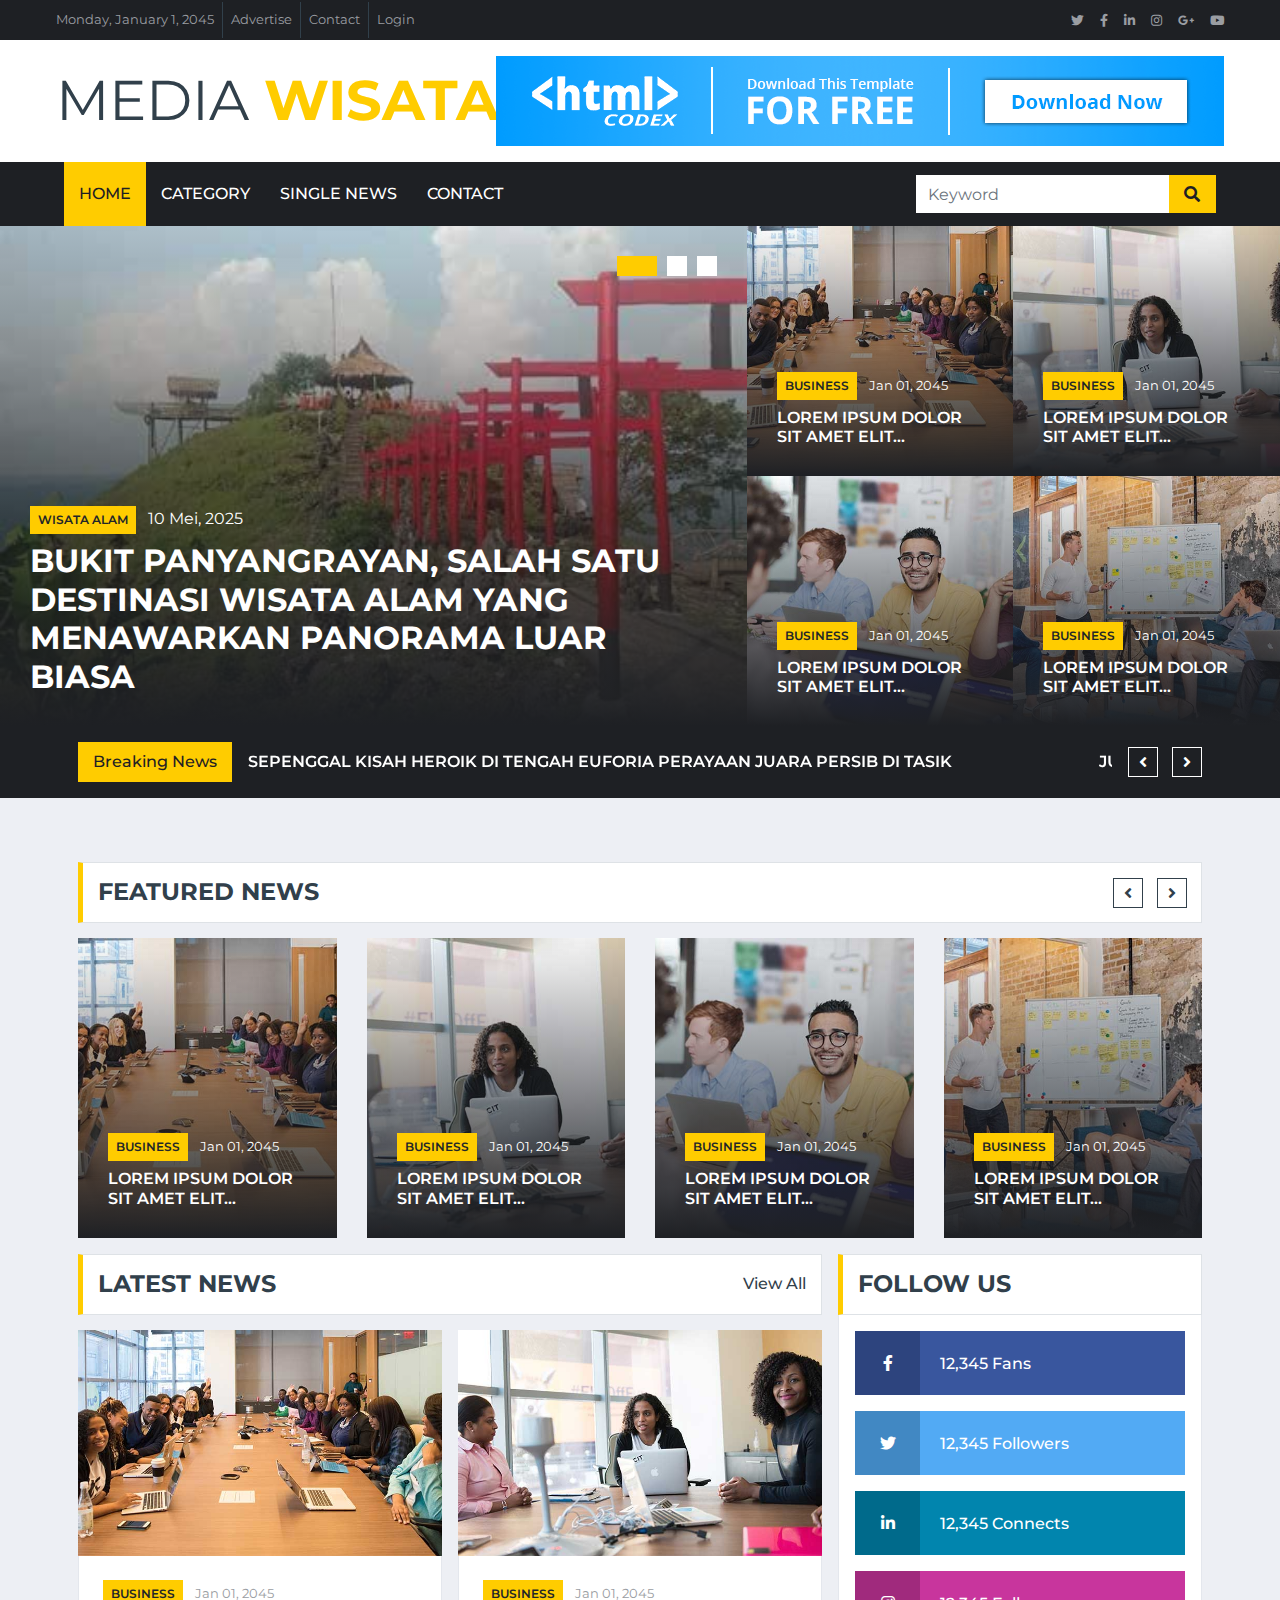
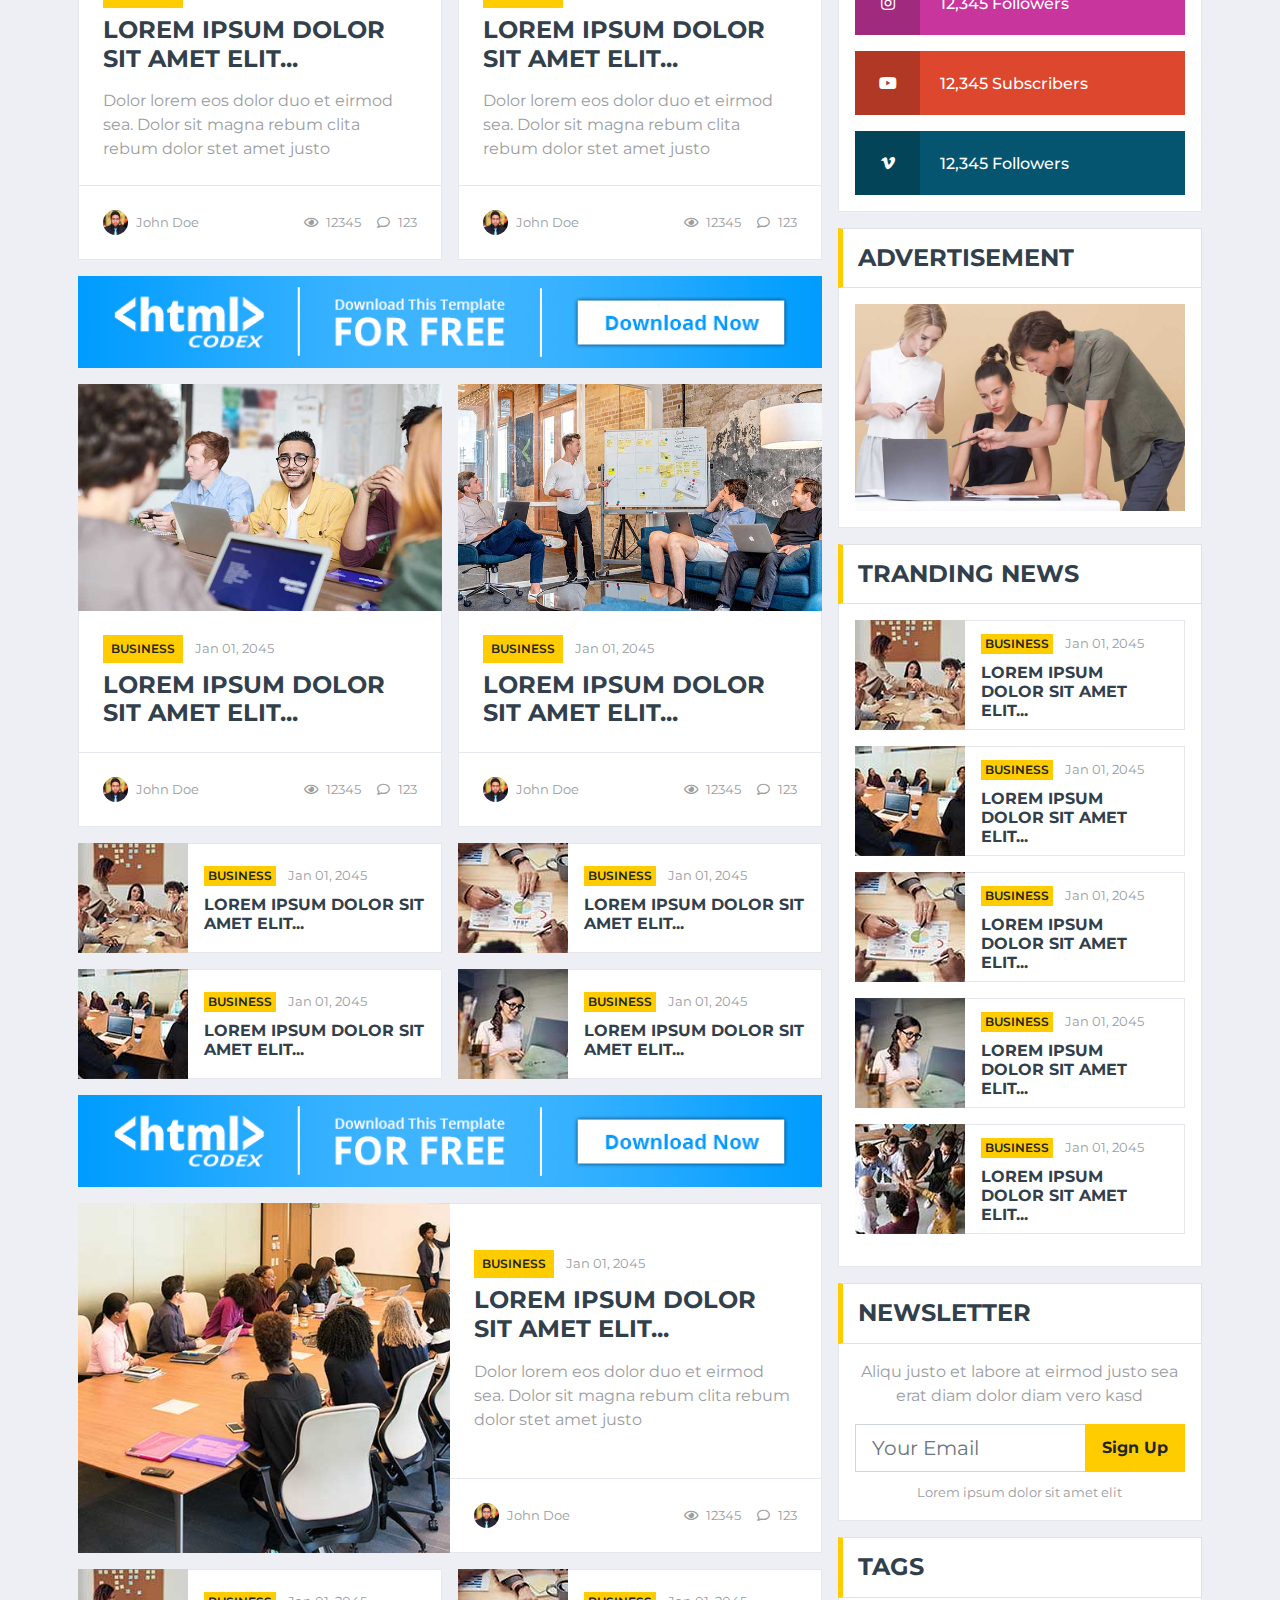
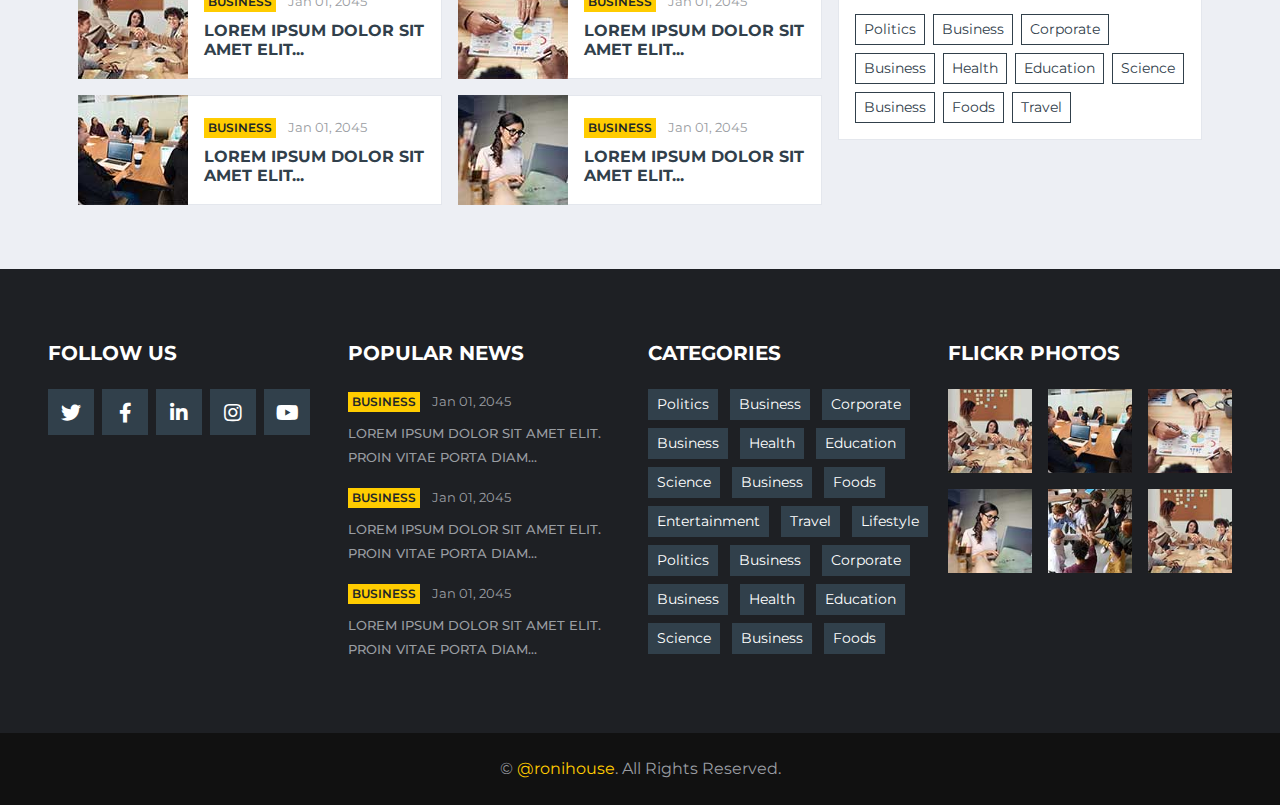
<file: index.html>
<!DOCTYPE html>
<html lang="en">
  <head>
    <meta charset="utf-8" />
    <title>Media Wisata TSM</title>
    <meta content="width=device-width, initial-scale=1.0" name="viewport" />
    <meta content="Free HTML Templates" name="keywords" />
    <meta content="Free HTML Templates" name="description" />

    <!-- google ads -->
    <meta name="google-adsense-account" content="ca-pub-7212699062601770" />

    <!-- Favicon -->
    <link href="img/favicon.ico" rel="icon" />

    <!-- Google Web Fonts -->
    <link rel="preconnect" href="https://fonts.gstatic.com" />
    <link
      href="https://fonts.googleapis.com/css2?family=Montserrat:wght@400;500;600;700&display=swap"
      rel="stylesheet"
    />

    <!-- Font Awesome -->
    <link
      href="https://cdnjs.cloudflare.com/ajax/libs/font-awesome/5.15.0/css/all.min.css"
      rel="stylesheet"
    />

    <!-- Libraries Stylesheet -->
    <link href="lib/owlcarousel/assets/owl.carousel.min.css" rel="stylesheet" />

    <!-- Customized Bootstrap Stylesheet -->
    <link href="css/style.css" rel="stylesheet" />
  </head>

  <body>
    <!-- Topbar Start -->
    <div class="container-fluid d-none d-lg-block">
      <div class="row align-items-center bg-dark px-lg-5">
        <div class="col-lg-9">
          <nav class="navbar navbar-expand-sm bg-dark p-0">
            <ul class="navbar-nav ml-n2">
              <li class="nav-item border-right border-secondary">
                <a class="nav-link text-body small" href="#"
                  >Monday, January 1, 2045</a
                >
              </li>
              <li class="nav-item border-right border-secondary">
                <a class="nav-link text-body small" href="#">Advertise</a>
              </li>
              <li class="nav-item border-right border-secondary">
                <a class="nav-link text-body small" href="#">Contact</a>
              </li>
              <li class="nav-item">
                <a class="nav-link text-body small" href="#">Login</a>
              </li>
            </ul>
          </nav>
        </div>
        <div class="col-lg-3 text-right d-none d-md-block">
          <nav class="navbar navbar-expand-sm bg-dark p-0">
            <ul class="navbar-nav ml-auto mr-n2">
              <li class="nav-item">
                <a class="nav-link text-body" href="#"
                  ><small class="fab fa-twitter"></small
                ></a>
              </li>
              <li class="nav-item">
                <a class="nav-link text-body" href="#"
                  ><small class="fab fa-facebook-f"></small
                ></a>
              </li>
              <li class="nav-item">
                <a class="nav-link text-body" href="#"
                  ><small class="fab fa-linkedin-in"></small
                ></a>
              </li>
              <li class="nav-item">
                <a class="nav-link text-body" href="#"
                  ><small class="fab fa-instagram"></small
                ></a>
              </li>
              <li class="nav-item">
                <a class="nav-link text-body" href="#"
                  ><small class="fab fa-google-plus-g"></small
                ></a>
              </li>
              <li class="nav-item">
                <a class="nav-link text-body" href="#"
                  ><small class="fab fa-youtube"></small
                ></a>
              </li>
            </ul>
          </nav>
        </div>
      </div>
      <div class="row align-items-center bg-white py-3 px-lg-5">
        <div class="col-lg-4">
          <a href="index.html" class="navbar-brand p-0 d-none d-lg-block">
            <h1 class="m-0 display-4 text-uppercase text-primary">
              <span class="text-secondary font-weight-normal">MEDIA </span
              >WISATA TSM
            </h1>
          </a>
        </div>
        <div class="col-lg-8 text-center text-lg-right">
          <a href="https://htmlcodex.com"
            ><img class="img-fluid" src="img/ads-728x90.png" alt=""
          /></a>
        </div>
      </div>
    </div>
    <!-- Topbar End -->

    <!-- Navbar Start -->
    <div class="container-fluid p-0">
      <nav
        class="navbar navbar-expand-lg bg-dark navbar-dark py-2 py-lg-0 px-lg-5"
      >
        <a href="index.html" class="navbar-brand d-block d-lg-none">
          <h1 class="m-0 display-4 text-uppercase text-primary">
            <span class="text-secondary font-weight-normal">MEDIA </span>WISATA
            TSM
          </h1>
        </a>
        <button
          type="button"
          class="navbar-toggler"
          data-toggle="collapse"
          data-target="#navbarCollapse"
        >
          <span class="navbar-toggler-icon"></span>
        </button>
        <div
          class="collapse navbar-collapse justify-content-between px-0 px-lg-3"
          id="navbarCollapse"
        >
          <div class="navbar-nav mr-auto py-0">
            <a href="index.html" class="nav-item nav-link active">Home</a>
            <a href="category.html" class="nav-item nav-link">Category</a>
            <a href="single.html" class="nav-item nav-link">Single News</a>
            <div class="nav-item dropdown"></div>
            <a href="contact.html" class="nav-item nav-link">Contact</a>
          </div>
          <div
            class="input-group ml-auto d-none d-lg-flex"
            style="width: 100%; max-width: 300px"
          >
            <input
              type="text"
              class="form-control border-0"
              placeholder="Keyword"
            />
            <div class="input-group-append">
              <button
                class="input-group-text bg-primary text-dark border-0 px-3"
              >
                <i class="fa fa-search"></i>
              </button>
            </div>
          </div>
        </div>
      </nav>
    </div>
    <!-- Navbar End -->

    <!-- Main News Slider Start -->
    <div class="container-fluid">
      <div class="row">
        <div class="col-lg-7 px-0">
          <div class="owl-carousel main-carousel position-relative">
            <div
              class="position-relative overflow-hidden"
              style="height: 500px"
            >
              <img
                class="img-fluid h-100"
                src="img/bukit_panyangrayan.jpeg"
                style="object-fit: cover"
              />
              <div class="overlay">
                <div class="mb-2">
                  <a
                    class="badge badge-primary text-uppercase font-weight-semi-bold p-2 mr-2"
                    href=""
                    >Wisata Alam</a
                  >
                  <a class="text-white" href="">10 Mei, 2025</a>
                </div>
                <a
                  class="h2 m-0 text-white text-uppercase font-weight-bold"
                  href=""
                  >Bukit Panyangrayan, salah satu destinasi wisata alam yang
                  menawarkan panorama luar biasa</a
                >
              </div>
            </div>
            <div
              class="position-relative overflow-hidden"
              style="height: 500px"
            >
              <img
                class="img-fluid h-100"
                src="img/kedai kopi 104.webp"
                style="object-fit: cover"
              />
              <div class="overlay">
                <div class="mb-2">
                  <a
                    class="badge badge-primary text-uppercase font-weight-semi-bold p-2 mr-2"
                    href=""
                    >Cafe</a
                  >
                  <a class="text-white" href="">10 Mei, 2025</a>
                </div>
                <a
                  class="h2 m-0 text-white text-uppercase font-weight-bold"
                  href=""
                  >Kedai Kopi 104, Singaparna TSM</a
                >
              </div>
            </div>
            <div
              class="position-relative overflow-hidden"
              style="height: 500px"
            >
              <img
                class="img-fluid h-100"
                src="img/situ gede.jpeg"
                style="object-fit: cover"
              />
              <div class="overlay">
                <div class="mb-2">
                  <a
                    class="badge badge-primary text-uppercase font-weight-semi-bold p-2 mr-2"
                    href=""
                    >Wisata Alam</a
                  >
                  <a class="text-white" href="">Jan 01, 2045</a>
                </div>
                <a
                  class="h2 m-0 text-white text-uppercase font-weight-bold"
                  href=""
                  >Menjelajahi Situ Gede Naik Perahu Basuri</a
                >
              </div>
            </div>
          </div>
        </div>
        <div class="col-lg-5 px-0">
          <div class="row mx-0">
            <div class="col-md-6 px-0">
              <div
                class="position-relative overflow-hidden"
                style="height: 250px"
              >
                <img
                  class="img-fluid w-100 h-100"
                  src="img/news-700x435-1.jpg"
                  style="object-fit: cover"
                />
                <div class="overlay">
                  <div class="mb-2">
                    <a
                      class="badge badge-primary text-uppercase font-weight-semi-bold p-2 mr-2"
                      href=""
                      >Business</a
                    >
                    <a class="text-white" href=""
                      ><small>Jan 01, 2045</small></a
                    >
                  </div>
                  <a
                    class="h6 m-0 text-white text-uppercase font-weight-semi-bold"
                    href=""
                    >Lorem ipsum dolor sit amet elit...</a
                  >
                </div>
              </div>
            </div>
            <div class="col-md-6 px-0">
              <div
                class="position-relative overflow-hidden"
                style="height: 250px"
              >
                <img
                  class="img-fluid w-100 h-100"
                  src="img/news-700x435-2.jpg"
                  style="object-fit: cover"
                />
                <div class="overlay">
                  <div class="mb-2">
                    <a
                      class="badge badge-primary text-uppercase font-weight-semi-bold p-2 mr-2"
                      href=""
                      >Business</a
                    >
                    <a class="text-white" href=""
                      ><small>Jan 01, 2045</small></a
                    >
                  </div>
                  <a
                    class="h6 m-0 text-white text-uppercase font-weight-semi-bold"
                    href=""
                    >Lorem ipsum dolor sit amet elit...</a
                  >
                </div>
              </div>
            </div>
            <div class="col-md-6 px-0">
              <div
                class="position-relative overflow-hidden"
                style="height: 250px"
              >
                <img
                  class="img-fluid w-100 h-100"
                  src="img/news-700x435-3.jpg"
                  style="object-fit: cover"
                />
                <div class="overlay">
                  <div class="mb-2">
                    <a
                      class="badge badge-primary text-uppercase font-weight-semi-bold p-2 mr-2"
                      href=""
                      >Business</a
                    >
                    <a class="text-white" href=""
                      ><small>Jan 01, 2045</small></a
                    >
                  </div>
                  <a
                    class="h6 m-0 text-white text-uppercase font-weight-semi-bold"
                    href=""
                    >Lorem ipsum dolor sit amet elit...</a
                  >
                </div>
              </div>
            </div>
            <div class="col-md-6 px-0">
              <div
                class="position-relative overflow-hidden"
                style="height: 250px"
              >
                <img
                  class="img-fluid w-100 h-100"
                  src="img/news-700x435-4.jpg"
                  style="object-fit: cover"
                />
                <div class="overlay">
                  <div class="mb-2">
                    <a
                      class="badge badge-primary text-uppercase font-weight-semi-bold p-2 mr-2"
                      href=""
                      >Business</a
                    >
                    <a class="text-white" href=""
                      ><small>Jan 01, 2045</small></a
                    >
                  </div>
                  <a
                    class="h6 m-0 text-white text-uppercase font-weight-semi-bold"
                    href=""
                    >Lorem ipsum dolor sit amet elit...</a
                  >
                </div>
              </div>
            </div>
          </div>
        </div>
      </div>
    </div>
    <!-- Main News Slider End -->

    <!-- Breaking News Start -->
    <div class="container-fluid bg-dark py-3 mb-3">
      <div class="container">
        <div class="row align-items-center bg-dark">
          <div class="col-12">
            <div class="d-flex justify-content-between">
              <div
                class="bg-primary text-dark text-center font-weight-medium py-2"
                style="width: 170px"
              >
                Breaking News
              </div>
              <div
                class="owl-carousel tranding-carousel position-relative d-inline-flex align-items-center ml-3"
                style="width: calc(100% - 170px); padding-right: 90px"
              >
                <div class="text-truncate">
                  <a
                    class="text-white text-uppercase font-weight-semi-bold"
                    href=""
                    >Sepenggal Kisah Heroik di Tengah Euforia Perayaan Juara
                    Persib di Tasik
                  </a>
                </div>
                <div class="text-truncate">
                  <a
                    class="text-white text-uppercase font-weight-semi-bold"
                    href=""
                    >Jutaan Serangan Siber Melanda Website Pemkot Tasikmalaya
                    Bikin Hawair
                  </a>
                </div>
              </div>
            </div>
          </div>
        </div>
      </div>
    </div>
    <!-- Breaking News End -->

    <!-- Featured News Slider Start -->
    <div class="container-fluid pt-5 mb-3">
      <div class="container">
        <div class="section-title">
          <h4 class="m-0 text-uppercase font-weight-bold">Featured News</h4>
        </div>
        <div
          class="owl-carousel news-carousel carousel-item-4 position-relative"
        >
          <div class="position-relative overflow-hidden" style="height: 300px">
            <img
              class="img-fluid h-100"
              src="img/news-700x435-1.jpg"
              style="object-fit: cover"
            />
            <div class="overlay">
              <div class="mb-2">
                <a
                  class="badge badge-primary text-uppercase font-weight-semi-bold p-2 mr-2"
                  href=""
                  >Business</a
                >
                <a class="text-white" href=""><small>Jan 01, 2045</small></a>
              </div>
              <a
                class="h6 m-0 text-white text-uppercase font-weight-semi-bold"
                href=""
                >Lorem ipsum dolor sit amet elit...</a
              >
            </div>
          </div>
          <div class="position-relative overflow-hidden" style="height: 300px">
            <img
              class="img-fluid h-100"
              src="img/news-700x435-2.jpg"
              style="object-fit: cover"
            />
            <div class="overlay">
              <div class="mb-2">
                <a
                  class="badge badge-primary text-uppercase font-weight-semi-bold p-2 mr-2"
                  href=""
                  >Business</a
                >
                <a class="text-white" href=""><small>Jan 01, 2045</small></a>
              </div>
              <a
                class="h6 m-0 text-white text-uppercase font-weight-semi-bold"
                href=""
                >Lorem ipsum dolor sit amet elit...</a
              >
            </div>
          </div>
          <div class="position-relative overflow-hidden" style="height: 300px">
            <img
              class="img-fluid h-100"
              src="img/news-700x435-3.jpg"
              style="object-fit: cover"
            />
            <div class="overlay">
              <div class="mb-2">
                <a
                  class="badge badge-primary text-uppercase font-weight-semi-bold p-2 mr-2"
                  href=""
                  >Business</a
                >
                <a class="text-white" href=""><small>Jan 01, 2045</small></a>
              </div>
              <a
                class="h6 m-0 text-white text-uppercase font-weight-semi-bold"
                href=""
                >Lorem ipsum dolor sit amet elit...</a
              >
            </div>
          </div>
          <div class="position-relative overflow-hidden" style="height: 300px">
            <img
              class="img-fluid h-100"
              src="img/news-700x435-4.jpg"
              style="object-fit: cover"
            />
            <div class="overlay">
              <div class="mb-2">
                <a
                  class="badge badge-primary text-uppercase font-weight-semi-bold p-2 mr-2"
                  href=""
                  >Business</a
                >
                <a class="text-white" href=""><small>Jan 01, 2045</small></a>
              </div>
              <a
                class="h6 m-0 text-white text-uppercase font-weight-semi-bold"
                href=""
                >Lorem ipsum dolor sit amet elit...</a
              >
            </div>
          </div>
          <div class="position-relative overflow-hidden" style="height: 300px">
            <img
              class="img-fluid h-100"
              src="img/news-700x435-5.jpg"
              style="object-fit: cover"
            />
            <div class="overlay">
              <div class="mb-2">
                <a
                  class="badge badge-primary text-uppercase font-weight-semi-bold p-2 mr-2"
                  href=""
                  >Business</a
                >
                <a class="text-white" href=""><small>Jan 01, 2045</small></a>
              </div>
              <a
                class="h6 m-0 text-white text-uppercase font-weight-semi-bold"
                href=""
                >Lorem ipsum dolor sit amet elit...</a
              >
            </div>
          </div>
        </div>
      </div>
    </div>
    <!-- Featured News Slider End -->

    <!-- News With Sidebar Start -->
    <div class="container-fluid">
      <div class="container">
        <div class="row">
          <div class="col-lg-8">
            <div class="row">
              <div class="col-12">
                <div class="section-title">
                  <h4 class="m-0 text-uppercase font-weight-bold">
                    Latest News
                  </h4>
                  <a
                    class="text-secondary font-weight-medium text-decoration-none"
                    href=""
                    >View All</a
                  >
                </div>
              </div>
              <div class="col-lg-6">
                <div class="position-relative mb-3">
                  <img
                    class="img-fluid w-100"
                    src="img/news-700x435-1.jpg"
                    style="object-fit: cover"
                  />
                  <div class="bg-white border border-top-0 p-4">
                    <div class="mb-2">
                      <a
                        class="badge badge-primary text-uppercase font-weight-semi-bold p-2 mr-2"
                        href=""
                        >Business</a
                      >
                      <a class="text-body" href=""
                        ><small>Jan 01, 2045</small></a
                      >
                    </div>
                    <a
                      class="h4 d-block mb-3 text-secondary text-uppercase font-weight-bold"
                      href=""
                      >Lorem ipsum dolor sit amet elit...</a
                    >
                    <p class="m-0">
                      Dolor lorem eos dolor duo et eirmod sea. Dolor sit magna
                      rebum clita rebum dolor stet amet justo
                    </p>
                  </div>
                  <div
                    class="d-flex justify-content-between bg-white border border-top-0 p-4"
                  >
                    <div class="d-flex align-items-center">
                      <img
                        class="rounded-circle mr-2"
                        src="img/user.jpg"
                        width="25"
                        height="25"
                        alt=""
                      />
                      <small>John Doe</small>
                    </div>
                    <div class="d-flex align-items-center">
                      <small class="ml-3"
                        ><i class="far fa-eye mr-2"></i>12345</small
                      >
                      <small class="ml-3"
                        ><i class="far fa-comment mr-2"></i>123</small
                      >
                    </div>
                  </div>
                </div>
              </div>
              <div class="col-lg-6">
                <div class="position-relative mb-3">
                  <img
                    class="img-fluid w-100"
                    src="img/news-700x435-2.jpg"
                    style="object-fit: cover"
                  />
                  <div class="bg-white border border-top-0 p-4">
                    <div class="mb-2">
                      <a
                        class="badge badge-primary text-uppercase font-weight-semi-bold p-2 mr-2"
                        href=""
                        >Business</a
                      >
                      <a class="text-body" href=""
                        ><small>Jan 01, 2045</small></a
                      >
                    </div>
                    <a
                      class="h4 d-block mb-3 text-secondary text-uppercase font-weight-bold"
                      href=""
                      >Lorem ipsum dolor sit amet elit...</a
                    >
                    <p class="m-0">
                      Dolor lorem eos dolor duo et eirmod sea. Dolor sit magna
                      rebum clita rebum dolor stet amet justo
                    </p>
                  </div>
                  <div
                    class="d-flex justify-content-between bg-white border border-top-0 p-4"
                  >
                    <div class="d-flex align-items-center">
                      <img
                        class="rounded-circle mr-2"
                        src="img/user.jpg"
                        width="25"
                        height="25"
                        alt=""
                      />
                      <small>John Doe</small>
                    </div>
                    <div class="d-flex align-items-center">
                      <small class="ml-3"
                        ><i class="far fa-eye mr-2"></i>12345</small
                      >
                      <small class="ml-3"
                        ><i class="far fa-comment mr-2"></i>123</small
                      >
                    </div>
                  </div>
                </div>
              </div>
              <div class="col-lg-12 mb-3">
                <a href=""
                  ><img class="img-fluid w-100" src="img/ads-728x90.png" alt=""
                /></a>
              </div>
              <div class="col-lg-6">
                <div class="position-relative mb-3">
                  <img
                    class="img-fluid w-100"
                    src="img/news-700x435-3.jpg"
                    style="object-fit: cover"
                  />
                  <div class="bg-white border border-top-0 p-4">
                    <div class="mb-2">
                      <a
                        class="badge badge-primary text-uppercase font-weight-semi-bold p-2 mr-2"
                        href=""
                        >Business</a
                      >
                      <a class="text-body" href=""
                        ><small>Jan 01, 2045</small></a
                      >
                    </div>
                    <a
                      class="h4 d-block mb-0 text-secondary text-uppercase font-weight-bold"
                      href=""
                      >Lorem ipsum dolor sit amet elit...</a
                    >
                  </div>
                  <div
                    class="d-flex justify-content-between bg-white border border-top-0 p-4"
                  >
                    <div class="d-flex align-items-center">
                      <img
                        class="rounded-circle mr-2"
                        src="img/user.jpg"
                        width="25"
                        height="25"
                        alt=""
                      />
                      <small>John Doe</small>
                    </div>
                    <div class="d-flex align-items-center">
                      <small class="ml-3"
                        ><i class="far fa-eye mr-2"></i>12345</small
                      >
                      <small class="ml-3"
                        ><i class="far fa-comment mr-2"></i>123</small
                      >
                    </div>
                  </div>
                </div>
              </div>
              <div class="col-lg-6">
                <div class="position-relative mb-3">
                  <img
                    class="img-fluid w-100"
                    src="img/news-700x435-4.jpg"
                    style="object-fit: cover"
                  />
                  <div class="bg-white border border-top-0 p-4">
                    <div class="mb-2">
                      <a
                        class="badge badge-primary text-uppercase font-weight-semi-bold p-2 mr-2"
                        href=""
                        >Business</a
                      >
                      <a class="text-body" href=""
                        ><small>Jan 01, 2045</small></a
                      >
                    </div>
                    <a
                      class="h4 d-block mb-0 text-secondary text-uppercase font-weight-bold"
                      href=""
                      >Lorem ipsum dolor sit amet elit...</a
                    >
                  </div>
                  <div
                    class="d-flex justify-content-between bg-white border border-top-0 p-4"
                  >
                    <div class="d-flex align-items-center">
                      <img
                        class="rounded-circle mr-2"
                        src="img/user.jpg"
                        width="25"
                        height="25"
                        alt=""
                      />
                      <small>John Doe</small>
                    </div>
                    <div class="d-flex align-items-center">
                      <small class="ml-3"
                        ><i class="far fa-eye mr-2"></i>12345</small
                      >
                      <small class="ml-3"
                        ><i class="far fa-comment mr-2"></i>123</small
                      >
                    </div>
                  </div>
                </div>
              </div>
              <div class="col-lg-6">
                <div
                  class="d-flex align-items-center bg-white mb-3"
                  style="height: 110px"
                >
                  <img class="img-fluid" src="img/news-110x110-1.jpg" alt="" />
                  <div
                    class="w-100 h-100 px-3 d-flex flex-column justify-content-center border border-left-0"
                  >
                    <div class="mb-2">
                      <a
                        class="badge badge-primary text-uppercase font-weight-semi-bold p-1 mr-2"
                        href=""
                        >Business</a
                      >
                      <a class="text-body" href=""
                        ><small>Jan 01, 2045</small></a
                      >
                    </div>
                    <a
                      class="h6 m-0 text-secondary text-uppercase font-weight-bold"
                      href=""
                      >Lorem ipsum dolor sit amet elit...</a
                    >
                  </div>
                </div>
                <div
                  class="d-flex align-items-center bg-white mb-3"
                  style="height: 110px"
                >
                  <img class="img-fluid" src="img/news-110x110-2.jpg" alt="" />
                  <div
                    class="w-100 h-100 px-3 d-flex flex-column justify-content-center border border-left-0"
                  >
                    <div class="mb-2">
                      <a
                        class="badge badge-primary text-uppercase font-weight-semi-bold p-1 mr-2"
                        href=""
                        >Business</a
                      >
                      <a class="text-body" href=""
                        ><small>Jan 01, 2045</small></a
                      >
                    </div>
                    <a
                      class="h6 m-0 text-secondary text-uppercase font-weight-bold"
                      href=""
                      >Lorem ipsum dolor sit amet elit...</a
                    >
                  </div>
                </div>
              </div>
              <div class="col-lg-6">
                <div
                  class="d-flex align-items-center bg-white mb-3"
                  style="height: 110px"
                >
                  <img class="img-fluid" src="img/news-110x110-3.jpg" alt="" />
                  <div
                    class="w-100 h-100 px-3 d-flex flex-column justify-content-center border border-left-0"
                  >
                    <div class="mb-2">
                      <a
                        class="badge badge-primary text-uppercase font-weight-semi-bold p-1 mr-2"
                        href=""
                        >Business</a
                      >
                      <a class="text-body" href=""
                        ><small>Jan 01, 2045</small></a
                      >
                    </div>
                    <a
                      class="h6 m-0 text-secondary text-uppercase font-weight-bold"
                      href=""
                      >Lorem ipsum dolor sit amet elit...</a
                    >
                  </div>
                </div>
                <div
                  class="d-flex align-items-center bg-white mb-3"
                  style="height: 110px"
                >
                  <img class="img-fluid" src="img/news-110x110-4.jpg" alt="" />
                  <div
                    class="w-100 h-100 px-3 d-flex flex-column justify-content-center border border-left-0"
                  >
                    <div class="mb-2">
                      <a
                        class="badge badge-primary text-uppercase font-weight-semi-bold p-1 mr-2"
                        href=""
                        >Business</a
                      >
                      <a class="text-body" href=""
                        ><small>Jan 01, 2045</small></a
                      >
                    </div>
                    <a
                      class="h6 m-0 text-secondary text-uppercase font-weight-bold"
                      href=""
                      >Lorem ipsum dolor sit amet elit...</a
                    >
                  </div>
                </div>
              </div>
              <div class="col-lg-12 mb-3">
                <a href=""
                  ><img class="img-fluid w-100" src="img/ads-728x90.png" alt=""
                /></a>
              </div>
              <div class="col-lg-12">
                <div class="row news-lg mx-0 mb-3">
                  <div class="col-md-6 h-100 px-0">
                    <img
                      class="img-fluid h-100"
                      src="img/news-700x435-5.jpg"
                      style="object-fit: cover"
                    />
                  </div>
                  <div
                    class="col-md-6 d-flex flex-column border bg-white h-100 px-0"
                  >
                    <div class="mt-auto p-4">
                      <div class="mb-2">
                        <a
                          class="badge badge-primary text-uppercase font-weight-semi-bold p-2 mr-2"
                          href=""
                          >Business</a
                        >
                        <a class="text-body" href=""
                          ><small>Jan 01, 2045</small></a
                        >
                      </div>
                      <a
                        class="h4 d-block mb-3 text-secondary text-uppercase font-weight-bold"
                        href=""
                        >Lorem ipsum dolor sit amet elit...</a
                      >
                      <p class="m-0">
                        Dolor lorem eos dolor duo et eirmod sea. Dolor sit magna
                        rebum clita rebum dolor stet amet justo
                      </p>
                    </div>
                    <div
                      class="d-flex justify-content-between bg-white border-top mt-auto p-4"
                    >
                      <div class="d-flex align-items-center">
                        <img
                          class="rounded-circle mr-2"
                          src="img/user.jpg"
                          width="25"
                          height="25"
                          alt=""
                        />
                        <small>John Doe</small>
                      </div>
                      <div class="d-flex align-items-center">
                        <small class="ml-3"
                          ><i class="far fa-eye mr-2"></i>12345</small
                        >
                        <small class="ml-3"
                          ><i class="far fa-comment mr-2"></i>123</small
                        >
                      </div>
                    </div>
                  </div>
                </div>
              </div>
              <div class="col-lg-6">
                <div
                  class="d-flex align-items-center bg-white mb-3"
                  style="height: 110px"
                >
                  <img class="img-fluid" src="img/news-110x110-1.jpg" alt="" />
                  <div
                    class="w-100 h-100 px-3 d-flex flex-column justify-content-center border border-left-0"
                  >
                    <div class="mb-2">
                      <a
                        class="badge badge-primary text-uppercase font-weight-semi-bold p-1 mr-2"
                        href=""
                        >Business</a
                      >
                      <a class="text-body" href=""
                        ><small>Jan 01, 2045</small></a
                      >
                    </div>
                    <a
                      class="h6 m-0 text-secondary text-uppercase font-weight-bold"
                      href=""
                      >Lorem ipsum dolor sit amet elit...</a
                    >
                  </div>
                </div>
                <div
                  class="d-flex align-items-center bg-white mb-3"
                  style="height: 110px"
                >
                  <img class="img-fluid" src="img/news-110x110-2.jpg" alt="" />
                  <div
                    class="w-100 h-100 px-3 d-flex flex-column justify-content-center border border-left-0"
                  >
                    <div class="mb-2">
                      <a
                        class="badge badge-primary text-uppercase font-weight-semi-bold p-1 mr-2"
                        href=""
                        >Business</a
                      >
                      <a class="text-body" href=""
                        ><small>Jan 01, 2045</small></a
                      >
                    </div>
                    <a
                      class="h6 m-0 text-secondary text-uppercase font-weight-bold"
                      href=""
                      >Lorem ipsum dolor sit amet elit...</a
                    >
                  </div>
                </div>
              </div>
              <div class="col-lg-6">
                <div
                  class="d-flex align-items-center bg-white mb-3"
                  style="height: 110px"
                >
                  <img class="img-fluid" src="img/news-110x110-3.jpg" alt="" />
                  <div
                    class="w-100 h-100 px-3 d-flex flex-column justify-content-center border border-left-0"
                  >
                    <div class="mb-2">
                      <a
                        class="badge badge-primary text-uppercase font-weight-semi-bold p-1 mr-2"
                        href=""
                        >Business</a
                      >
                      <a class="text-body" href=""
                        ><small>Jan 01, 2045</small></a
                      >
                    </div>
                    <a
                      class="h6 m-0 text-secondary text-uppercase font-weight-bold"
                      href=""
                      >Lorem ipsum dolor sit amet elit...</a
                    >
                  </div>
                </div>
                <div
                  class="d-flex align-items-center bg-white mb-3"
                  style="height: 110px"
                >
                  <img class="img-fluid" src="img/news-110x110-4.jpg" alt="" />
                  <div
                    class="w-100 h-100 px-3 d-flex flex-column justify-content-center border border-left-0"
                  >
                    <div class="mb-2">
                      <a
                        class="badge badge-primary text-uppercase font-weight-semi-bold p-1 mr-2"
                        href=""
                        >Business</a
                      >
                      <a class="text-body" href=""
                        ><small>Jan 01, 2045</small></a
                      >
                    </div>
                    <a
                      class="h6 m-0 text-secondary text-uppercase font-weight-bold"
                      href=""
                      >Lorem ipsum dolor sit amet elit...</a
                    >
                  </div>
                </div>
              </div>
            </div>
          </div>
          <div class="col-lg-4">
            <!-- Social Follow Start -->
            <div class="mb-3">
              <div class="section-title mb-0">
                <h4 class="m-0 text-uppercase font-weight-bold">Follow Us</h4>
              </div>
              <div class="bg-white border border-top-0 p-3">
                <a
                  href=""
                  class="d-block w-100 text-white text-decoration-none mb-3"
                  style="background: #39569e"
                >
                  <i
                    class="fab fa-facebook-f text-center py-4 mr-3"
                    style="width: 65px; background: rgba(0, 0, 0, 0.2)"
                  ></i>
                  <span class="font-weight-medium">12,345 Fans</span>
                </a>
                <a
                  href=""
                  class="d-block w-100 text-white text-decoration-none mb-3"
                  style="background: #52aaf4"
                >
                  <i
                    class="fab fa-twitter text-center py-4 mr-3"
                    style="width: 65px; background: rgba(0, 0, 0, 0.2)"
                  ></i>
                  <span class="font-weight-medium">12,345 Followers</span>
                </a>
                <a
                  href=""
                  class="d-block w-100 text-white text-decoration-none mb-3"
                  style="background: #0185ae"
                >
                  <i
                    class="fab fa-linkedin-in text-center py-4 mr-3"
                    style="width: 65px; background: rgba(0, 0, 0, 0.2)"
                  ></i>
                  <span class="font-weight-medium">12,345 Connects</span>
                </a>
                <a
                  href=""
                  class="d-block w-100 text-white text-decoration-none mb-3"
                  style="background: #c8359d"
                >
                  <i
                    class="fab fa-instagram text-center py-4 mr-3"
                    style="width: 65px; background: rgba(0, 0, 0, 0.2)"
                  ></i>
                  <span class="font-weight-medium">12,345 Followers</span>
                </a>
                <a
                  href=""
                  class="d-block w-100 text-white text-decoration-none mb-3"
                  style="background: #dc472e"
                >
                  <i
                    class="fab fa-youtube text-center py-4 mr-3"
                    style="width: 65px; background: rgba(0, 0, 0, 0.2)"
                  ></i>
                  <span class="font-weight-medium">12,345 Subscribers</span>
                </a>
                <a
                  href=""
                  class="d-block w-100 text-white text-decoration-none"
                  style="background: #055570"
                >
                  <i
                    class="fab fa-vimeo-v text-center py-4 mr-3"
                    style="width: 65px; background: rgba(0, 0, 0, 0.2)"
                  ></i>
                  <span class="font-weight-medium">12,345 Followers</span>
                </a>
              </div>
            </div>
            <!-- Social Follow End -->

            <!-- Ads Start -->
            <div class="mb-3">
              <div class="section-title mb-0">
                <h4 class="m-0 text-uppercase font-weight-bold">
                  Advertisement
                </h4>
              </div>
              <div class="bg-white text-center border border-top-0 p-3">
                <a href=""
                  ><img class="img-fluid" src="img/news-800x500-2.jpg" alt=""
                /></a>
              </div>
            </div>
            <!-- Ads End -->

            <!-- Popular News Start -->
            <div class="mb-3">
              <div class="section-title mb-0">
                <h4 class="m-0 text-uppercase font-weight-bold">
                  Tranding News
                </h4>
              </div>
              <div class="bg-white border border-top-0 p-3">
                <div
                  class="d-flex align-items-center bg-white mb-3"
                  style="height: 110px"
                >
                  <img class="img-fluid" src="img/news-110x110-1.jpg" alt="" />
                  <div
                    class="w-100 h-100 px-3 d-flex flex-column justify-content-center border border-left-0"
                  >
                    <div class="mb-2">
                      <a
                        class="badge badge-primary text-uppercase font-weight-semi-bold p-1 mr-2"
                        href=""
                        >Business</a
                      >
                      <a class="text-body" href=""
                        ><small>Jan 01, 2045</small></a
                      >
                    </div>
                    <a
                      class="h6 m-0 text-secondary text-uppercase font-weight-bold"
                      href=""
                      >Lorem ipsum dolor sit amet elit...</a
                    >
                  </div>
                </div>
                <div
                  class="d-flex align-items-center bg-white mb-3"
                  style="height: 110px"
                >
                  <img class="img-fluid" src="img/news-110x110-2.jpg" alt="" />
                  <div
                    class="w-100 h-100 px-3 d-flex flex-column justify-content-center border border-left-0"
                  >
                    <div class="mb-2">
                      <a
                        class="badge badge-primary text-uppercase font-weight-semi-bold p-1 mr-2"
                        href=""
                        >Business</a
                      >
                      <a class="text-body" href=""
                        ><small>Jan 01, 2045</small></a
                      >
                    </div>
                    <a
                      class="h6 m-0 text-secondary text-uppercase font-weight-bold"
                      href=""
                      >Lorem ipsum dolor sit amet elit...</a
                    >
                  </div>
                </div>
                <div
                  class="d-flex align-items-center bg-white mb-3"
                  style="height: 110px"
                >
                  <img class="img-fluid" src="img/news-110x110-3.jpg" alt="" />
                  <div
                    class="w-100 h-100 px-3 d-flex flex-column justify-content-center border border-left-0"
                  >
                    <div class="mb-2">
                      <a
                        class="badge badge-primary text-uppercase font-weight-semi-bold p-1 mr-2"
                        href=""
                        >Business</a
                      >
                      <a class="text-body" href=""
                        ><small>Jan 01, 2045</small></a
                      >
                    </div>
                    <a
                      class="h6 m-0 text-secondary text-uppercase font-weight-bold"
                      href=""
                      >Lorem ipsum dolor sit amet elit...</a
                    >
                  </div>
                </div>
                <div
                  class="d-flex align-items-center bg-white mb-3"
                  style="height: 110px"
                >
                  <img class="img-fluid" src="img/news-110x110-4.jpg" alt="" />
                  <div
                    class="w-100 h-100 px-3 d-flex flex-column justify-content-center border border-left-0"
                  >
                    <div class="mb-2">
                      <a
                        class="badge badge-primary text-uppercase font-weight-semi-bold p-1 mr-2"
                        href=""
                        >Business</a
                      >
                      <a class="text-body" href=""
                        ><small>Jan 01, 2045</small></a
                      >
                    </div>
                    <a
                      class="h6 m-0 text-secondary text-uppercase font-weight-bold"
                      href=""
                      >Lorem ipsum dolor sit amet elit...</a
                    >
                  </div>
                </div>
                <div
                  class="d-flex align-items-center bg-white mb-3"
                  style="height: 110px"
                >
                  <img class="img-fluid" src="img/news-110x110-5.jpg" alt="" />
                  <div
                    class="w-100 h-100 px-3 d-flex flex-column justify-content-center border border-left-0"
                  >
                    <div class="mb-2">
                      <a
                        class="badge badge-primary text-uppercase font-weight-semi-bold p-1 mr-2"
                        href=""
                        >Business</a
                      >
                      <a class="text-body" href=""
                        ><small>Jan 01, 2045</small></a
                      >
                    </div>
                    <a
                      class="h6 m-0 text-secondary text-uppercase font-weight-bold"
                      href=""
                      >Lorem ipsum dolor sit amet elit...</a
                    >
                  </div>
                </div>
              </div>
            </div>
            <!-- Popular News End -->

            <!-- Newsletter Start -->
            <div class="mb-3">
              <div class="section-title mb-0">
                <h4 class="m-0 text-uppercase font-weight-bold">Newsletter</h4>
              </div>
              <div class="bg-white text-center border border-top-0 p-3">
                <p>
                  Aliqu justo et labore at eirmod justo sea erat diam dolor diam
                  vero kasd
                </p>
                <div class="input-group mb-2" style="width: 100%">
                  <input
                    type="text"
                    class="form-control form-control-lg"
                    placeholder="Your Email"
                  />
                  <div class="input-group-append">
                    <button class="btn btn-primary font-weight-bold px-3">
                      Sign Up
                    </button>
                  </div>
                </div>
                <small>Lorem ipsum dolor sit amet elit</small>
              </div>
            </div>
            <!-- Newsletter End -->

            <!-- Tags Start -->
            <div class="mb-3">
              <div class="section-title mb-0">
                <h4 class="m-0 text-uppercase font-weight-bold">Tags</h4>
              </div>
              <div class="bg-white border border-top-0 p-3">
                <div class="d-flex flex-wrap m-n1">
                  <a href="" class="btn btn-sm btn-outline-secondary m-1"
                    >Politics</a
                  >
                  <a href="" class="btn btn-sm btn-outline-secondary m-1"
                    >Business</a
                  >
                  <a href="" class="btn btn-sm btn-outline-secondary m-1"
                    >Corporate</a
                  >
                  <a href="" class="btn btn-sm btn-outline-secondary m-1"
                    >Business</a
                  >
                  <a href="" class="btn btn-sm btn-outline-secondary m-1"
                    >Health</a
                  >
                  <a href="" class="btn btn-sm btn-outline-secondary m-1"
                    >Education</a
                  >
                  <a href="" class="btn btn-sm btn-outline-secondary m-1"
                    >Science</a
                  >
                  <a href="" class="btn btn-sm btn-outline-secondary m-1"
                    >Business</a
                  >
                  <a href="" class="btn btn-sm btn-outline-secondary m-1"
                    >Foods</a
                  >
                  <a href="" class="btn btn-sm btn-outline-secondary m-1"
                    >Travel</a
                  >
                </div>
              </div>
            </div>
            <!-- Tags End -->
          </div>
        </div>
      </div>
    </div>
    <!-- News With Sidebar End -->

    <!-- Footer Start -->
    <div class="container-fluid bg-dark pt-5 px-sm-3 px-md-5 mt-5">
      <div class="row py-4">
        <div class="col-lg-3 col-md-6 mb-5">
          <h5 class="mb-4 text-white text-uppercase font-weight-bold">
            Follow Us
          </h5>
          <div class="d-flex justify-content-start">
            <a class="btn btn-lg btn-secondary btn-lg-square mr-2" href="#"
              ><i class="fab fa-twitter"></i
            ></a>
            <a class="btn btn-lg btn-secondary btn-lg-square mr-2" href="#"
              ><i class="fab fa-facebook-f"></i
            ></a>
            <a class="btn btn-lg btn-secondary btn-lg-square mr-2" href="#"
              ><i class="fab fa-linkedin-in"></i
            ></a>
            <a class="btn btn-lg btn-secondary btn-lg-square mr-2" href="#"
              ><i class="fab fa-instagram"></i
            ></a>
            <a class="btn btn-lg btn-secondary btn-lg-square" href="#"
              ><i class="fab fa-youtube"></i
            ></a>
          </div>
        </div>
        <div class="col-lg-3 col-md-6 mb-5">
          <h5 class="mb-4 text-white text-uppercase font-weight-bold">
            Popular News
          </h5>
          <div class="mb-3">
            <div class="mb-2">
              <a
                class="badge badge-primary text-uppercase font-weight-semi-bold p-1 mr-2"
                href=""
                >Business</a
              >
              <a class="text-body" href=""><small>Jan 01, 2045</small></a>
            </div>
            <a class="small text-body text-uppercase font-weight-medium" href=""
              >Lorem ipsum dolor sit amet elit. Proin vitae porta diam...</a
            >
          </div>
          <div class="mb-3">
            <div class="mb-2">
              <a
                class="badge badge-primary text-uppercase font-weight-semi-bold p-1 mr-2"
                href=""
                >Business</a
              >
              <a class="text-body" href=""><small>Jan 01, 2045</small></a>
            </div>
            <a class="small text-body text-uppercase font-weight-medium" href=""
              >Lorem ipsum dolor sit amet elit. Proin vitae porta diam...</a
            >
          </div>
          <div class="">
            <div class="mb-2">
              <a
                class="badge badge-primary text-uppercase font-weight-semi-bold p-1 mr-2"
                href=""
                >Business</a
              >
              <a class="text-body" href=""><small>Jan 01, 2045</small></a>
            </div>
            <a class="small text-body text-uppercase font-weight-medium" href=""
              >Lorem ipsum dolor sit amet elit. Proin vitae porta diam...</a
            >
          </div>
        </div>
        <div class="col-lg-3 col-md-6 mb-5">
          <h5 class="mb-4 text-white text-uppercase font-weight-bold">
            Categories
          </h5>
          <div class="m-n1">
            <a href="" class="btn btn-sm btn-secondary m-1">Politics</a>
            <a href="" class="btn btn-sm btn-secondary m-1">Business</a>
            <a href="" class="btn btn-sm btn-secondary m-1">Corporate</a>
            <a href="" class="btn btn-sm btn-secondary m-1">Business</a>
            <a href="" class="btn btn-sm btn-secondary m-1">Health</a>
            <a href="" class="btn btn-sm btn-secondary m-1">Education</a>
            <a href="" class="btn btn-sm btn-secondary m-1">Science</a>
            <a href="" class="btn btn-sm btn-secondary m-1">Business</a>
            <a href="" class="btn btn-sm btn-secondary m-1">Foods</a>
            <a href="" class="btn btn-sm btn-secondary m-1">Entertainment</a>
            <a href="" class="btn btn-sm btn-secondary m-1">Travel</a>
            <a href="" class="btn btn-sm btn-secondary m-1">Lifestyle</a>
            <a href="" class="btn btn-sm btn-secondary m-1">Politics</a>
            <a href="" class="btn btn-sm btn-secondary m-1">Business</a>
            <a href="" class="btn btn-sm btn-secondary m-1">Corporate</a>
            <a href="" class="btn btn-sm btn-secondary m-1">Business</a>
            <a href="" class="btn btn-sm btn-secondary m-1">Health</a>
            <a href="" class="btn btn-sm btn-secondary m-1">Education</a>
            <a href="" class="btn btn-sm btn-secondary m-1">Science</a>
            <a href="" class="btn btn-sm btn-secondary m-1">Business</a>
            <a href="" class="btn btn-sm btn-secondary m-1">Foods</a>
          </div>
        </div>
        <div class="col-lg-3 col-md-6 mb-5">
          <h5 class="mb-4 text-white text-uppercase font-weight-bold">
            Flickr Photos
          </h5>
          <div class="row">
            <div class="col-4 mb-3">
              <a href=""
                ><img class="w-100" src="img/news-110x110-1.jpg" alt=""
              /></a>
            </div>
            <div class="col-4 mb-3">
              <a href=""
                ><img class="w-100" src="img/news-110x110-2.jpg" alt=""
              /></a>
            </div>
            <div class="col-4 mb-3">
              <a href=""
                ><img class="w-100" src="img/news-110x110-3.jpg" alt=""
              /></a>
            </div>
            <div class="col-4 mb-3">
              <a href=""
                ><img class="w-100" src="img/news-110x110-4.jpg" alt=""
              /></a>
            </div>
            <div class="col-4 mb-3">
              <a href=""
                ><img class="w-100" src="img/news-110x110-5.jpg" alt=""
              /></a>
            </div>
            <div class="col-4 mb-3">
              <a href=""
                ><img class="w-100" src="img/news-110x110-1.jpg" alt=""
              /></a>
            </div>
          </div>
        </div>
      </div>
    </div>
    <div
      class="container-fluid py-4 px-sm-3 px-md-5"
      style="background: #111111"
    >
      <p class="m-0 text-center">
        &copy; <a href="#">@ronihouse</a>. All Rights Reserved.
      </p>
    </div>
    <!-- Footer End -->

    <!-- Back to Top -->
    <a href="#" class="btn btn-primary btn-square back-to-top"
      ><i class="fa fa-arrow-up"></i
    ></a>

    <!-- Google Ads -->
    <script
      async
      src="https://pagead2.googlesyndication.com/pagead/js/adsbygoogle.js?client=ca-pub-7212699062601770"
      crossorigin="anonymous"
    ></script>

    <!-- JavaScript Libraries -->
    <script src="https://code.jquery.com/jquery-3.4.1.min.js"></script>
    <script src="https://stackpath.bootstrapcdn.com/bootstrap/4.4.1/js/bootstrap.bundle.min.js"></script>
    <script src="lib/easing/easing.min.js"></script>
    <script src="lib/owlcarousel/owl.carousel.min.js"></script>

    <!-- Template Javascript -->
    <script src="js/main.js"></script>
  </body>
</html>
</file>
<file: css/style.css>
:root {
  --blue: #007bff;
  --indigo: #6610f2;
  --purple: #6f42c1;
  --pink: #e83e8c;
  --red: #dc3545;
  --orange: #fd7e14;
  --yellow: #ffc107;
  --green: #28a745;
  --teal: #20c997;
  --cyan: #17a2b8;
  --white: #fff;
  --gray: #6c757d;
  --gray-dark: #343a40;
  --primary: #ffcc00;
  --secondary: #31404b;
  --success: #28a745;
  --info: #17a2b8;
  --warning: #ffc107;
  --danger: #dc3545;
  --light: #ffffff;
  --dark: #1e2024;
  --breakpoint-xs: 0;
  --breakpoint-sm: 576px;
  --breakpoint-md: 768px;
  --breakpoint-lg: 992px;
  --breakpoint-xl: 1200px;
  --font-family-sans-serif: "Montserrat", sans-serif;
  --font-family-monospace: SFMono-Regular, Menlo, Monaco, Consolas,
    "Liberation Mono", "Courier New", monospace;
}

*,
*::before,
*::after {
  box-sizing: border-box;
}

html {
  font-family: sans-serif;
  line-height: 1.15;
  -webkit-text-size-adjust: 100%;
  -webkit-tap-highlight-color: rgba(0, 0, 0, 0);
}

article,
aside,
figcaption,
figure,
footer,
header,
hgroup,
main,
nav,
section {
  display: block;
}

body {
  margin: 0;
  font-family: "Montserrat", sans-serif;
  font-size: 1rem;
  font-weight: 400;
  line-height: 1.5;
  color: #9a9da2;
  text-align: left;
  background-color: #edeff4;
}

[tabindex="-1"]:focus:not(:focus-visible) {
  outline: 0 !important;
}

hr {
  box-sizing: content-box;
  height: 0;
  overflow: visible;
}

h1,
h2,
h3,
h4,
h5,
h6 {
  margin-top: 0;
  margin-bottom: 0.5rem;
}

p {
  margin-top: 0;
  margin-bottom: 1rem;
}

abbr[title],
abbr[data-original-title] {
  text-decoration: underline;
  text-decoration: underline dotted;
  cursor: help;
  border-bottom: 0;
  text-decoration-skip-ink: none;
}

address {
  margin-bottom: 1rem;
  font-style: normal;
  line-height: inherit;
}

ol,
ul,
dl {
  margin-top: 0;
  margin-bottom: 1rem;
}

ol ol,
ul ul,
ol ul,
ul ol {
  margin-bottom: 0;
}

dt {
  font-weight: 700;
}

dd {
  margin-bottom: 0.5rem;
  margin-left: 0;
}

blockquote {
  margin: 0 0 1rem;
}

b,
strong {
  font-weight: bolder;
}

small {
  font-size: 80%;
}

sub,
sup {
  position: relative;
  font-size: 75%;
  line-height: 0;
  vertical-align: baseline;
}

sub {
  bottom: -0.25em;
}

sup {
  top: -0.5em;
}

a {
  color: #ffcc00;
  text-decoration: none;
  background-color: transparent;
}

a:hover {
  color: #b38f00;
  text-decoration: underline;
}

a:not([href]):not([class]) {
  color: inherit;
  text-decoration: none;
}

a:not([href]):not([class]):hover {
  color: inherit;
  text-decoration: none;
}

pre,
code,
kbd,
samp {
  font-family: SFMono-Regular, Menlo, Monaco, Consolas, "Liberation Mono",
    "Courier New", monospace;
  font-size: 1em;
}

pre {
  margin-top: 0;
  margin-bottom: 1rem;
  overflow: auto;
  -ms-overflow-style: scrollbar;
}

figure {
  margin: 0 0 1rem;
}

img {
  vertical-align: middle;
  border-style: none;
}

svg {
  overflow: hidden;
  vertical-align: middle;
}

table {
  border-collapse: collapse;
}

caption {
  padding-top: 0.75rem;
  padding-bottom: 0.75rem;
  color: #6c757d;
  text-align: left;
  caption-side: bottom;
}

th {
  text-align: inherit;
  text-align: -webkit-match-parent;
}

label {
  display: inline-block;
  margin-bottom: 0.5rem;
}

button {
  border-radius: 0;
}

button:focus {
  outline: 1px dotted;
  outline: 5px auto -webkit-focus-ring-color;
}

input,
button,
select,
optgroup,
textarea {
  margin: 0;
  font-family: inherit;
  font-size: inherit;
  line-height: inherit;
}

button,
input {
  overflow: visible;
}

button,
select {
  text-transform: none;
}

[role="button"] {
  cursor: pointer;
}

select {
  word-wrap: normal;
}

button,
[type="button"],
[type="reset"],
[type="submit"] {
  -webkit-appearance: button;
}

button:not(:disabled),
[type="button"]:not(:disabled),
[type="reset"]:not(:disabled),
[type="submit"]:not(:disabled) {
  cursor: pointer;
}

button::-moz-focus-inner,
[type="button"]::-moz-focus-inner,
[type="reset"]::-moz-focus-inner,
[type="submit"]::-moz-focus-inner {
  padding: 0;
  border-style: none;
}

input[type="radio"],
input[type="checkbox"] {
  box-sizing: border-box;
  padding: 0;
}

textarea {
  overflow: auto;
  resize: vertical;
}

fieldset {
  min-width: 0;
  padding: 0;
  margin: 0;
  border: 0;
}

legend {
  display: block;
  width: 100%;
  max-width: 100%;
  padding: 0;
  margin-bottom: 0.5rem;
  font-size: 1.5rem;
  line-height: inherit;
  color: inherit;
  white-space: normal;
}

@media (max-width: 1200px) {
  legend {
    font-size: calc(1.275rem + 0.3vw);
  }
}

progress {
  vertical-align: baseline;
}

[type="number"]::-webkit-inner-spin-button,
[type="number"]::-webkit-outer-spin-button {
  height: auto;
}

[type="search"] {
  outline-offset: -2px;
  -webkit-appearance: none;
}

[type="search"]::-webkit-search-decoration {
  -webkit-appearance: none;
}

::-webkit-file-upload-button {
  font: inherit;
  -webkit-appearance: button;
}

output {
  display: inline-block;
}

summary {
  display: list-item;
  cursor: pointer;
}

template {
  display: none;
}

[hidden] {
  display: none !important;
}

h1,
h2,
h3,
h4,
h5,
h6,
.h1,
.h2,
.h3,
.h4,
.h5,
.h6 {
  margin-bottom: 0.5rem;
  font-weight: 500;
  line-height: 1.2;
  color: #31404b;
}

h1,
.h1 {
  font-size: 2.5rem;
}

@media (max-width: 1200px) {
  h1,
  .h1 {
    font-size: calc(1.375rem + 1.5vw);
  }
}

h2,
.h2 {
  font-size: 2rem;
}

@media (max-width: 1200px) {
  h2,
  .h2 {
    font-size: calc(1.325rem + 0.9vw);
  }
}

h3,
.h3 {
  font-size: 1.75rem;
}

@media (max-width: 1200px) {
  h3,
  .h3 {
    font-size: calc(1.3rem + 0.6vw);
  }
}

h4,
.h4 {
  font-size: 1.5rem;
}

@media (max-width: 1200px) {
  h4,
  .h4 {
    font-size: calc(1.275rem + 0.3vw);
  }
}

h5,
.h5 {
  font-size: 1.25rem;
}

h6,
.h6 {
  font-size: 1rem;
}

.lead {
  font-size: 1.25rem;
  font-weight: 300;
}

.display-1 {
  font-size: 6rem;
  font-weight: 300;
  line-height: 1.2;
}

@media (max-width: 1200px) {
  .display-1 {
    font-size: calc(1.725rem + 5.7vw);
  }
}

.display-2 {
  font-size: 5.5rem;
  font-weight: 300;
  line-height: 1.2;
}

@media (max-width: 1200px) {
  .display-2 {
    font-size: calc(1.675rem + 5.1vw);
  }
}

.display-3 {
  font-size: 4.5rem;
  font-weight: 300;
  line-height: 1.2;
}

@media (max-width: 1200px) {
  .display-3 {
    font-size: calc(1.575rem + 3.9vw);
  }
}

.display-4 {
  font-size: 3.5rem;
  font-weight: 300;
  line-height: 1.2;
}

@media (max-width: 1200px) {
  .display-4 {
    font-size: calc(1.475rem + 2.7vw);
  }
}

hr {
  margin-top: 1rem;
  margin-bottom: 1rem;
  border: 0;
  border-top: 1px solid rgba(0, 0, 0, 0.1);
}

small,
.small {
  font-size: 80%;
  font-weight: 400;
}

mark,
.mark {
  padding: 0.2em;
  background-color: #fcf8e3;
}

.list-unstyled {
  padding-left: 0;
  list-style: none;
}

.list-inline {
  padding-left: 0;
  list-style: none;
}

.list-inline-item {
  display: inline-block;
}

.list-inline-item:not(:last-child) {
  margin-right: 0.5rem;
}

.initialism {
  font-size: 90%;
  text-transform: uppercase;
}

.blockquote {
  margin-bottom: 1rem;
  font-size: 1.25rem;
}

.blockquote-footer {
  display: block;
  font-size: 80%;
  color: #6c757d;
}

.blockquote-footer::before {
  content: "\2014\00A0";
}

.img-fluid {
  max-width: 100%;
  height: auto;
}

.img-thumbnail {
  padding: 0.25rem;
  background-color: #edeff4;
  border: 1px solid #dee2e6;
  max-width: 100%;
  height: auto;
}

.figure {
  display: inline-block;
}

.figure-img {
  margin-bottom: 0.5rem;
  line-height: 1;
}

.figure-caption {
  font-size: 90%;
  color: #6c757d;
}

code {
  font-size: 87.5%;
  color: #e83e8c;
  word-wrap: break-word;
}

a > code {
  color: inherit;
}

kbd {
  padding: 0.2rem 0.4rem;
  font-size: 87.5%;
  color: #fff;
  background-color: #212529;
}

kbd kbd {
  padding: 0;
  font-size: 100%;
  font-weight: 700;
}

pre {
  display: block;
  font-size: 87.5%;
  color: #212529;
}

pre code {
  font-size: inherit;
  color: inherit;
  word-break: normal;
}

.pre-scrollable {
  max-height: 340px;
  overflow-y: scroll;
}

.container,
.container-fluid,
.container-sm,
.container-md,
.container-lg,
.container-xl {
  width: 100%;
  padding-right: 0.5rem;
  padding-left: 0.5rem;
  margin-right: auto;
  margin-left: auto;
}

@media (min-width: 576px) {
  .container,
  .container-sm {
    max-width: 540px;
  }
}

@media (min-width: 768px) {
  .container,
  .container-sm,
  .container-md {
    max-width: 720px;
  }
}

@media (min-width: 992px) {
  .container,
  .container-sm,
  .container-md,
  .container-lg {
    max-width: 960px;
  }
}

@media (min-width: 1200px) {
  .container,
  .container-sm,
  .container-md,
  .container-lg,
  .container-xl {
    max-width: 1140px;
  }
}

.row {
  display: flex;
  flex-wrap: wrap;
  margin-right: -0.5rem;
  margin-left: -0.5rem;
}

.no-gutters {
  margin-right: 0;
  margin-left: 0;
}

.no-gutters > .col,
.no-gutters > [class*="col-"] {
  padding-right: 0;
  padding-left: 0;
}

.col-1,
.col-2,
.col-3,
.col-4,
.col-5,
.col-6,
.col-7,
.col-8,
.col-9,
.col-10,
.col-11,
.col-12,
.col,
.col-auto,
.col-sm-1,
.col-sm-2,
.col-sm-3,
.col-sm-4,
.col-sm-5,
.col-sm-6,
.col-sm-7,
.col-sm-8,
.col-sm-9,
.col-sm-10,
.col-sm-11,
.col-sm-12,
.col-sm,
.col-sm-auto,
.col-md-1,
.col-md-2,
.col-md-3,
.col-md-4,
.col-md-5,
.col-md-6,
.col-md-7,
.col-md-8,
.col-md-9,
.col-md-10,
.col-md-11,
.col-md-12,
.col-md,
.col-md-auto,
.col-lg-1,
.col-lg-2,
.col-lg-3,
.col-lg-4,
.col-lg-5,
.col-lg-6,
.col-lg-7,
.col-lg-8,
.col-lg-9,
.col-lg-10,
.col-lg-11,
.col-lg-12,
.col-lg,
.col-lg-auto,
.col-xl-1,
.col-xl-2,
.col-xl-3,
.col-xl-4,
.col-xl-5,
.col-xl-6,
.col-xl-7,
.col-xl-8,
.col-xl-9,
.col-xl-10,
.col-xl-11,
.col-xl-12,
.col-xl,
.col-xl-auto {
  position: relative;
  width: 100%;
  padding-right: 0.5rem;
  padding-left: 0.5rem;
}

.col {
  flex-basis: 0;
  flex-grow: 1;
  max-width: 100%;
}

.row-cols-1 > * {
  flex: 0 0 100%;
  max-width: 100%;
}

.row-cols-2 > * {
  flex: 0 0 50%;
  max-width: 50%;
}

.row-cols-3 > * {
  flex: 0 0 33.33333%;
  max-width: 33.33333%;
}

.row-cols-4 > * {
  flex: 0 0 25%;
  max-width: 25%;
}

.row-cols-5 > * {
  flex: 0 0 20%;
  max-width: 20%;
}

.row-cols-6 > * {
  flex: 0 0 16.66667%;
  max-width: 16.66667%;
}

.col-auto {
  flex: 0 0 auto;
  width: auto;
  max-width: 100%;
}

.col-1 {
  flex: 0 0 8.33333%;
  max-width: 8.33333%;
}

.col-2 {
  flex: 0 0 16.66667%;
  max-width: 16.66667%;
}

.col-3 {
  flex: 0 0 25%;
  max-width: 25%;
}

.col-4 {
  flex: 0 0 33.33333%;
  max-width: 33.33333%;
}

.col-5 {
  flex: 0 0 41.66667%;
  max-width: 41.66667%;
}

.col-6 {
  flex: 0 0 50%;
  max-width: 50%;
}

.col-7 {
  flex: 0 0 58.33333%;
  max-width: 58.33333%;
}

.col-8 {
  flex: 0 0 66.66667%;
  max-width: 66.66667%;
}

.col-9 {
  flex: 0 0 75%;
  max-width: 75%;
}

.col-10 {
  flex: 0 0 83.33333%;
  max-width: 83.33333%;
}

.col-11 {
  flex: 0 0 91.66667%;
  max-width: 91.66667%;
}

.col-12 {
  flex: 0 0 100%;
  max-width: 100%;
}

.order-first {
  order: -1;
}

.order-last {
  order: 13;
}

.order-0 {
  order: 0;
}

.order-1 {
  order: 1;
}

.order-2 {
  order: 2;
}

.order-3 {
  order: 3;
}

.order-4 {
  order: 4;
}

.order-5 {
  order: 5;
}

.order-6 {
  order: 6;
}

.order-7 {
  order: 7;
}

.order-8 {
  order: 8;
}

.order-9 {
  order: 9;
}

.order-10 {
  order: 10;
}

.order-11 {
  order: 11;
}

.order-12 {
  order: 12;
}

.offset-1 {
  margin-left: 8.33333%;
}

.offset-2 {
  margin-left: 16.66667%;
}

.offset-3 {
  margin-left: 25%;
}

.offset-4 {
  margin-left: 33.33333%;
}

.offset-5 {
  margin-left: 41.66667%;
}

.offset-6 {
  margin-left: 50%;
}

.offset-7 {
  margin-left: 58.33333%;
}

.offset-8 {
  margin-left: 66.66667%;
}

.offset-9 {
  margin-left: 75%;
}

.offset-10 {
  margin-left: 83.33333%;
}

.offset-11 {
  margin-left: 91.66667%;
}

@media (min-width: 576px) {
  .col-sm {
    flex-basis: 0;
    flex-grow: 1;
    max-width: 100%;
  }
  .row-cols-sm-1 > * {
    flex: 0 0 100%;
    max-width: 100%;
  }
  .row-cols-sm-2 > * {
    flex: 0 0 50%;
    max-width: 50%;
  }
  .row-cols-sm-3 > * {
    flex: 0 0 33.33333%;
    max-width: 33.33333%;
  }
  .row-cols-sm-4 > * {
    flex: 0 0 25%;
    max-width: 25%;
  }
  .row-cols-sm-5 > * {
    flex: 0 0 20%;
    max-width: 20%;
  }
  .row-cols-sm-6 > * {
    flex: 0 0 16.66667%;
    max-width: 16.66667%;
  }
  .col-sm-auto {
    flex: 0 0 auto;
    width: auto;
    max-width: 100%;
  }
  .col-sm-1 {
    flex: 0 0 8.33333%;
    max-width: 8.33333%;
  }
  .col-sm-2 {
    flex: 0 0 16.66667%;
    max-width: 16.66667%;
  }
  .col-sm-3 {
    flex: 0 0 25%;
    max-width: 25%;
  }
  .col-sm-4 {
    flex: 0 0 33.33333%;
    max-width: 33.33333%;
  }
  .col-sm-5 {
    flex: 0 0 41.66667%;
    max-width: 41.66667%;
  }
  .col-sm-6 {
    flex: 0 0 50%;
    max-width: 50%;
  }
  .col-sm-7 {
    flex: 0 0 58.33333%;
    max-width: 58.33333%;
  }
  .col-sm-8 {
    flex: 0 0 66.66667%;
    max-width: 66.66667%;
  }
  .col-sm-9 {
    flex: 0 0 75%;
    max-width: 75%;
  }
  .col-sm-10 {
    flex: 0 0 83.33333%;
    max-width: 83.33333%;
  }
  .col-sm-11 {
    flex: 0 0 91.66667%;
    max-width: 91.66667%;
  }
  .col-sm-12 {
    flex: 0 0 100%;
    max-width: 100%;
  }
  .order-sm-first {
    order: -1;
  }
  .order-sm-last {
    order: 13;
  }
  .order-sm-0 {
    order: 0;
  }
  .order-sm-1 {
    order: 1;
  }
  .order-sm-2 {
    order: 2;
  }
  .order-sm-3 {
    order: 3;
  }
  .order-sm-4 {
    order: 4;
  }
  .order-sm-5 {
    order: 5;
  }
  .order-sm-6 {
    order: 6;
  }
  .order-sm-7 {
    order: 7;
  }
  .order-sm-8 {
    order: 8;
  }
  .order-sm-9 {
    order: 9;
  }
  .order-sm-10 {
    order: 10;
  }
  .order-sm-11 {
    order: 11;
  }
  .order-sm-12 {
    order: 12;
  }
  .offset-sm-0 {
    margin-left: 0;
  }
  .offset-sm-1 {
    margin-left: 8.33333%;
  }
  .offset-sm-2 {
    margin-left: 16.66667%;
  }
  .offset-sm-3 {
    margin-left: 25%;
  }
  .offset-sm-4 {
    margin-left: 33.33333%;
  }
  .offset-sm-5 {
    margin-left: 41.66667%;
  }
  .offset-sm-6 {
    margin-left: 50%;
  }
  .offset-sm-7 {
    margin-left: 58.33333%;
  }
  .offset-sm-8 {
    margin-left: 66.66667%;
  }
  .offset-sm-9 {
    margin-left: 75%;
  }
  .offset-sm-10 {
    margin-left: 83.33333%;
  }
  .offset-sm-11 {
    margin-left: 91.66667%;
  }
}

@media (min-width: 768px) {
  .col-md {
    flex-basis: 0;
    flex-grow: 1;
    max-width: 100%;
  }
  .row-cols-md-1 > * {
    flex: 0 0 100%;
    max-width: 100%;
  }
  .row-cols-md-2 > * {
    flex: 0 0 50%;
    max-width: 50%;
  }
  .row-cols-md-3 > * {
    flex: 0 0 33.33333%;
    max-width: 33.33333%;
  }
  .row-cols-md-4 > * {
    flex: 0 0 25%;
    max-width: 25%;
  }
  .row-cols-md-5 > * {
    flex: 0 0 20%;
    max-width: 20%;
  }
  .row-cols-md-6 > * {
    flex: 0 0 16.66667%;
    max-width: 16.66667%;
  }
  .col-md-auto {
    flex: 0 0 auto;
    width: auto;
    max-width: 100%;
  }
  .col-md-1 {
    flex: 0 0 8.33333%;
    max-width: 8.33333%;
  }
  .col-md-2 {
    flex: 0 0 16.66667%;
    max-width: 16.66667%;
  }
  .col-md-3 {
    flex: 0 0 25%;
    max-width: 25%;
  }
  .col-md-4 {
    flex: 0 0 33.33333%;
    max-width: 33.33333%;
  }
  .col-md-5 {
    flex: 0 0 41.66667%;
    max-width: 41.66667%;
  }
  .col-md-6 {
    flex: 0 0 50%;
    max-width: 50%;
  }
  .col-md-7 {
    flex: 0 0 58.33333%;
    max-width: 58.33333%;
  }
  .col-md-8 {
    flex: 0 0 66.66667%;
    max-width: 66.66667%;
  }
  .col-md-9 {
    flex: 0 0 75%;
    max-width: 75%;
  }
  .col-md-10 {
    flex: 0 0 83.33333%;
    max-width: 83.33333%;
  }
  .col-md-11 {
    flex: 0 0 91.66667%;
    max-width: 91.66667%;
  }
  .col-md-12 {
    flex: 0 0 100%;
    max-width: 100%;
  }
  .order-md-first {
    order: -1;
  }
  .order-md-last {
    order: 13;
  }
  .order-md-0 {
    order: 0;
  }
  .order-md-1 {
    order: 1;
  }
  .order-md-2 {
    order: 2;
  }
  .order-md-3 {
    order: 3;
  }
  .order-md-4 {
    order: 4;
  }
  .order-md-5 {
    order: 5;
  }
  .order-md-6 {
    order: 6;
  }
  .order-md-7 {
    order: 7;
  }
  .order-md-8 {
    order: 8;
  }
  .order-md-9 {
    order: 9;
  }
  .order-md-10 {
    order: 10;
  }
  .order-md-11 {
    order: 11;
  }
  .order-md-12 {
    order: 12;
  }
  .offset-md-0 {
    margin-left: 0;
  }
  .offset-md-1 {
    margin-left: 8.33333%;
  }
  .offset-md-2 {
    margin-left: 16.66667%;
  }
  .offset-md-3 {
    margin-left: 25%;
  }
  .offset-md-4 {
    margin-left: 33.33333%;
  }
  .offset-md-5 {
    margin-left: 41.66667%;
  }
  .offset-md-6 {
    margin-left: 50%;
  }
  .offset-md-7 {
    margin-left: 58.33333%;
  }
  .offset-md-8 {
    margin-left: 66.66667%;
  }
  .offset-md-9 {
    margin-left: 75%;
  }
  .offset-md-10 {
    margin-left: 83.33333%;
  }
  .offset-md-11 {
    margin-left: 91.66667%;
  }
}

@media (min-width: 992px) {
  .col-lg {
    flex-basis: 0;
    flex-grow: 1;
    max-width: 100%;
  }
  .row-cols-lg-1 > * {
    flex: 0 0 100%;
    max-width: 100%;
  }
  .row-cols-lg-2 > * {
    flex: 0 0 50%;
    max-width: 50%;
  }
  .row-cols-lg-3 > * {
    flex: 0 0 33.33333%;
    max-width: 33.33333%;
  }
  .row-cols-lg-4 > * {
    flex: 0 0 25%;
    max-width: 25%;
  }
  .row-cols-lg-5 > * {
    flex: 0 0 20%;
    max-width: 20%;
  }
  .row-cols-lg-6 > * {
    flex: 0 0 16.66667%;
    max-width: 16.66667%;
  }
  .col-lg-auto {
    flex: 0 0 auto;
    width: auto;
    max-width: 100%;
  }
  .col-lg-1 {
    flex: 0 0 8.33333%;
    max-width: 8.33333%;
  }
  .col-lg-2 {
    flex: 0 0 16.66667%;
    max-width: 16.66667%;
  }
  .col-lg-3 {
    flex: 0 0 25%;
    max-width: 25%;
  }
  .col-lg-4 {
    flex: 0 0 33.33333%;
    max-width: 33.33333%;
  }
  .col-lg-5 {
    flex: 0 0 41.66667%;
    max-width: 41.66667%;
  }
  .col-lg-6 {
    flex: 0 0 50%;
    max-width: 50%;
  }
  .col-lg-7 {
    flex: 0 0 58.33333%;
    max-width: 58.33333%;
  }
  .col-lg-8 {
    flex: 0 0 66.66667%;
    max-width: 66.66667%;
  }
  .col-lg-9 {
    flex: 0 0 75%;
    max-width: 75%;
  }
  .col-lg-10 {
    flex: 0 0 83.33333%;
    max-width: 83.33333%;
  }
  .col-lg-11 {
    flex: 0 0 91.66667%;
    max-width: 91.66667%;
  }
  .col-lg-12 {
    flex: 0 0 100%;
    max-width: 100%;
  }
  .order-lg-first {
    order: -1;
  }
  .order-lg-last {
    order: 13;
  }
  .order-lg-0 {
    order: 0;
  }
  .order-lg-1 {
    order: 1;
  }
  .order-lg-2 {
    order: 2;
  }
  .order-lg-3 {
    order: 3;
  }
  .order-lg-4 {
    order: 4;
  }
  .order-lg-5 {
    order: 5;
  }
  .order-lg-6 {
    order: 6;
  }
  .order-lg-7 {
    order: 7;
  }
  .order-lg-8 {
    order: 8;
  }
  .order-lg-9 {
    order: 9;
  }
  .order-lg-10 {
    order: 10;
  }
  .order-lg-11 {
    order: 11;
  }
  .order-lg-12 {
    order: 12;
  }
  .offset-lg-0 {
    margin-left: 0;
  }
  .offset-lg-1 {
    margin-left: 8.33333%;
  }
  .offset-lg-2 {
    margin-left: 16.66667%;
  }
  .offset-lg-3 {
    margin-left: 25%;
  }
  .offset-lg-4 {
    margin-left: 33.33333%;
  }
  .offset-lg-5 {
    margin-left: 41.66667%;
  }
  .offset-lg-6 {
    margin-left: 50%;
  }
  .offset-lg-7 {
    margin-left: 58.33333%;
  }
  .offset-lg-8 {
    margin-left: 66.66667%;
  }
  .offset-lg-9 {
    margin-left: 75%;
  }
  .offset-lg-10 {
    margin-left: 83.33333%;
  }
  .offset-lg-11 {
    margin-left: 91.66667%;
  }
}

@media (min-width: 1200px) {
  .col-xl {
    flex-basis: 0;
    flex-grow: 1;
    max-width: 100%;
  }
  .row-cols-xl-1 > * {
    flex: 0 0 100%;
    max-width: 100%;
  }
  .row-cols-xl-2 > * {
    flex: 0 0 50%;
    max-width: 50%;
  }
  .row-cols-xl-3 > * {
    flex: 0 0 33.33333%;
    max-width: 33.33333%;
  }
  .row-cols-xl-4 > * {
    flex: 0 0 25%;
    max-width: 25%;
  }
  .row-cols-xl-5 > * {
    flex: 0 0 20%;
    max-width: 20%;
  }
  .row-cols-xl-6 > * {
    flex: 0 0 16.66667%;
    max-width: 16.66667%;
  }
  .col-xl-auto {
    flex: 0 0 auto;
    width: auto;
    max-width: 100%;
  }
  .col-xl-1 {
    flex: 0 0 8.33333%;
    max-width: 8.33333%;
  }
  .col-xl-2 {
    flex: 0 0 16.66667%;
    max-width: 16.66667%;
  }
  .col-xl-3 {
    flex: 0 0 25%;
    max-width: 25%;
  }
  .col-xl-4 {
    flex: 0 0 33.33333%;
    max-width: 33.33333%;
  }
  .col-xl-5 {
    flex: 0 0 41.66667%;
    max-width: 41.66667%;
  }
  .col-xl-6 {
    flex: 0 0 50%;
    max-width: 50%;
  }
  .col-xl-7 {
    flex: 0 0 58.33333%;
    max-width: 58.33333%;
  }
  .col-xl-8 {
    flex: 0 0 66.66667%;
    max-width: 66.66667%;
  }
  .col-xl-9 {
    flex: 0 0 75%;
    max-width: 75%;
  }
  .col-xl-10 {
    flex: 0 0 83.33333%;
    max-width: 83.33333%;
  }
  .col-xl-11 {
    flex: 0 0 91.66667%;
    max-width: 91.66667%;
  }
  .col-xl-12 {
    flex: 0 0 100%;
    max-width: 100%;
  }
  .order-xl-first {
    order: -1;
  }
  .order-xl-last {
    order: 13;
  }
  .order-xl-0 {
    order: 0;
  }
  .order-xl-1 {
    order: 1;
  }
  .order-xl-2 {
    order: 2;
  }
  .order-xl-3 {
    order: 3;
  }
  .order-xl-4 {
    order: 4;
  }
  .order-xl-5 {
    order: 5;
  }
  .order-xl-6 {
    order: 6;
  }
  .order-xl-7 {
    order: 7;
  }
  .order-xl-8 {
    order: 8;
  }
  .order-xl-9 {
    order: 9;
  }
  .order-xl-10 {
    order: 10;
  }
  .order-xl-11 {
    order: 11;
  }
  .order-xl-12 {
    order: 12;
  }
  .offset-xl-0 {
    margin-left: 0;
  }
  .offset-xl-1 {
    margin-left: 8.33333%;
  }
  .offset-xl-2 {
    margin-left: 16.66667%;
  }
  .offset-xl-3 {
    margin-left: 25%;
  }
  .offset-xl-4 {
    margin-left: 33.33333%;
  }
  .offset-xl-5 {
    margin-left: 41.66667%;
  }
  .offset-xl-6 {
    margin-left: 50%;
  }
  .offset-xl-7 {
    margin-left: 58.33333%;
  }
  .offset-xl-8 {
    margin-left: 66.66667%;
  }
  .offset-xl-9 {
    margin-left: 75%;
  }
  .offset-xl-10 {
    margin-left: 83.33333%;
  }
  .offset-xl-11 {
    margin-left: 91.66667%;
  }
}

.table {
  width: 100%;
  margin-bottom: 1rem;
  color: #9a9da2;
}

.table th,
.table td {
  padding: 0.75rem;
  vertical-align: top;
  border-top: 1px solid #e4e7ed;
}

.table thead th {
  vertical-align: bottom;
  border-bottom: 2px solid #e4e7ed;
}

.table tbody + tbody {
  border-top: 2px solid #e4e7ed;
}

.table-sm th,
.table-sm td {
  padding: 0.3rem;
}

.table-bordered {
  border: 1px solid #e4e7ed;
}

.table-bordered th,
.table-bordered td {
  border: 1px solid #e4e7ed;
}

.table-bordered thead th,
.table-bordered thead td {
  border-bottom-width: 2px;
}

.table-borderless th,
.table-borderless td,
.table-borderless thead th,
.table-borderless tbody + tbody {
  border: 0;
}

.table-striped tbody tr:nth-of-type(odd) {
  background-color: rgba(0, 0, 0, 0.05);
}

.table-hover tbody tr:hover {
  color: #9a9da2;
  background-color: rgba(0, 0, 0, 0.075);
}

.table-primary,
.table-primary > th,
.table-primary > td {
  background-color: #fff1b8;
}

.table-primary th,
.table-primary td,
.table-primary thead th,
.table-primary tbody + tbody {
  border-color: #ffe47a;
}

.table-hover .table-primary:hover {
  background-color: #ffec9f;
}

.table-hover .table-primary:hover > td,
.table-hover .table-primary:hover > th {
  background-color: #ffec9f;
}

.table-secondary,
.table-secondary > th,
.table-secondary > td {
  background-color: #c5cacd;
}

.table-secondary th,
.table-secondary td,
.table-secondary thead th,
.table-secondary tbody + tbody {
  border-color: #949ca1;
}

.table-hover .table-secondary:hover {
  background-color: #b7bdc1;
}

.table-hover .table-secondary:hover > td,
.table-hover .table-secondary:hover > th {
  background-color: #b7bdc1;
}

.table-success,
.table-success > th,
.table-success > td {
  background-color: #c3e6cb;
}

.table-success th,
.table-success td,
.table-success thead th,
.table-success tbody + tbody {
  border-color: #8fd19e;
}

.table-hover .table-success:hover {
  background-color: #b1dfbb;
}

.table-hover .table-success:hover > td,
.table-hover .table-success:hover > th {
  background-color: #b1dfbb;
}

.table-info,
.table-info > th,
.table-info > td {
  background-color: #bee5eb;
}

.table-info th,
.table-info td,
.table-info thead th,
.table-info tbody + tbody {
  border-color: #86cfda;
}

.table-hover .table-info:hover {
  background-color: #abdde5;
}

.table-hover .table-info:hover > td,
.table-hover .table-info:hover > th {
  background-color: #abdde5;
}

.table-warning,
.table-warning > th,
.table-warning > td {
  background-color: #ffeeba;
}

.table-warning th,
.table-warning td,
.table-warning thead th,
.table-warning tbody + tbody {
  border-color: #ffdf7e;
}

.table-hover .table-warning:hover {
  background-color: #ffe8a1;
}

.table-hover .table-warning:hover > td,
.table-hover .table-warning:hover > th {
  background-color: #ffe8a1;
}

.table-danger,
.table-danger > th,
.table-danger > td {
  background-color: #f5c6cb;
}

.table-danger th,
.table-danger td,
.table-danger thead th,
.table-danger tbody + tbody {
  border-color: #ed969e;
}

.table-hover .table-danger:hover {
  background-color: #f1b0b7;
}

.table-hover .table-danger:hover > td,
.table-hover .table-danger:hover > th {
  background-color: #f1b0b7;
}

.table-light,
.table-light > th,
.table-light > td {
  background-color: white;
}

.table-light th,
.table-light td,
.table-light thead th,
.table-light tbody + tbody {
  border-color: white;
}

.table-hover .table-light:hover {
  background-color: #f2f2f2;
}

.table-hover .table-light:hover > td,
.table-hover .table-light:hover > th {
  background-color: #f2f2f2;
}

.table-dark,
.table-dark > th,
.table-dark > td {
  background-color: #c0c1c2;
}

.table-dark th,
.table-dark td,
.table-dark thead th,
.table-dark tbody + tbody {
  border-color: #8a8b8d;
}

.table-hover .table-dark:hover {
  background-color: #b3b4b5;
}

.table-hover .table-dark:hover > td,
.table-hover .table-dark:hover > th {
  background-color: #b3b4b5;
}

.table-active,
.table-active > th,
.table-active > td {
  background-color: rgba(0, 0, 0, 0.075);
}

.table-hover .table-active:hover {
  background-color: rgba(0, 0, 0, 0.075);
}

.table-hover .table-active:hover > td,
.table-hover .table-active:hover > th {
  background-color: rgba(0, 0, 0, 0.075);
}

.table .thead-dark th {
  color: #fff;
  background-color: #343a40;
  border-color: #454d55;
}

.table .thead-light th {
  color: #495057;
  background-color: #e9ecef;
  border-color: #e4e7ed;
}

.table-dark {
  color: #fff;
  background-color: #343a40;
}

.table-dark th,
.table-dark td,
.table-dark thead th {
  border-color: #454d55;
}

.table-dark.table-bordered {
  border: 0;
}

.table-dark.table-striped tbody tr:nth-of-type(odd) {
  background-color: rgba(255, 255, 255, 0.05);
}

.table-dark.table-hover tbody tr:hover {
  color: #fff;
  background-color: rgba(255, 255, 255, 0.075);
}

@media (max-width: 575.98px) {
  .table-responsive-sm {
    display: block;
    width: 100%;
    overflow-x: auto;
    -webkit-overflow-scrolling: touch;
  }
  .table-responsive-sm > .table-bordered {
    border: 0;
  }
}

@media (max-width: 767.98px) {
  .table-responsive-md {
    display: block;
    width: 100%;
    overflow-x: auto;
    -webkit-overflow-scrolling: touch;
  }
  .table-responsive-md > .table-bordered {
    border: 0;
  }
}

@media (max-width: 991.98px) {
  .table-responsive-lg {
    display: block;
    width: 100%;
    overflow-x: auto;
    -webkit-overflow-scrolling: touch;
  }
  .table-responsive-lg > .table-bordered {
    border: 0;
  }
}

@media (max-width: 1199.98px) {
  .table-responsive-xl {
    display: block;
    width: 100%;
    overflow-x: auto;
    -webkit-overflow-scrolling: touch;
  }
  .table-responsive-xl > .table-bordered {
    border: 0;
  }
}

.table-responsive {
  display: block;
  width: 100%;
  overflow-x: auto;
  -webkit-overflow-scrolling: touch;
}

.table-responsive > .table-bordered {
  border: 0;
}

.form-control {
  display: block;
  width: 100%;
  height: calc(1.5em + 0.75rem + 2px);
  padding: 0.375rem 0.75rem;
  font-size: 1rem;
  font-weight: 400;
  line-height: 1.5;
  color: #495057;
  background-color: #fff;
  background-clip: padding-box;
  border: 1px solid #ced4da;
  border-radius: 0;
  transition: border-color 0.15s ease-in-out, box-shadow 0.15s ease-in-out;
}

@media (prefers-reduced-motion: reduce) {
  .form-control {
    transition: none;
  }
}

.form-control::-ms-expand {
  background-color: transparent;
  border: 0;
}

.form-control:-moz-focusring {
  color: transparent;
  text-shadow: 0 0 0 #495057;
}

.form-control:focus {
  color: #495057;
  background-color: #fff;
  border-color: #ffe680;
  outline: 0;
  box-shadow: 0 0 0 0.2rem rgba(255, 204, 0, 0.25);
}

.form-control::placeholder {
  color: #6c757d;
  opacity: 1;
}

.form-control:disabled,
.form-control[readonly] {
  background-color: #e9ecef;
  opacity: 1;
}

input[type="date"].form-control,
input[type="time"].form-control,
input[type="datetime-local"].form-control,
input[type="month"].form-control {
  appearance: none;
}

select.form-control:focus::-ms-value {
  color: #495057;
  background-color: #fff;
}

.form-control-file,
.form-control-range {
  display: block;
  width: 100%;
}

.col-form-label {
  padding-top: calc(0.375rem + 1px);
  padding-bottom: calc(0.375rem + 1px);
  margin-bottom: 0;
  font-size: inherit;
  line-height: 1.5;
}

.col-form-label-lg {
  padding-top: calc(0.5rem + 1px);
  padding-bottom: calc(0.5rem + 1px);
  font-size: 1.25rem;
  line-height: 1.5;
}

.col-form-label-sm {
  padding-top: calc(0.25rem + 1px);
  padding-bottom: calc(0.25rem + 1px);
  font-size: 0.875rem;
  line-height: 1.5;
}

.form-control-plaintext {
  display: block;
  width: 100%;
  padding: 0.375rem 0;
  margin-bottom: 0;
  font-size: 1rem;
  line-height: 1.5;
  color: #9a9da2;
  background-color: transparent;
  border: solid transparent;
  border-width: 1px 0;
}

.form-control-plaintext.form-control-sm,
.form-control-plaintext.form-control-lg {
  padding-right: 0;
  padding-left: 0;
}

.form-control-sm {
  height: calc(1.5em + 0.5rem + 2px);
  padding: 0.25rem 0.5rem;
  font-size: 0.875rem;
  line-height: 1.5;
}

.form-control-lg {
  height: calc(1.5em + 1rem + 2px);
  padding: 0.5rem 1rem;
  font-size: 1.25rem;
  line-height: 1.5;
}

select.form-control[size],
select.form-control[multiple] {
  height: auto;
}

textarea.form-control {
  height: auto;
}

.form-group {
  margin-bottom: 1rem;
}

.form-text {
  display: block;
  margin-top: 0.25rem;
}

.form-row {
  display: flex;
  flex-wrap: wrap;
  margin-right: -5px;
  margin-left: -5px;
}

.form-row > .col,
.form-row > [class*="col-"] {
  padding-right: 5px;
  padding-left: 5px;
}

.form-check {
  position: relative;
  display: block;
  padding-left: 1.25rem;
}

.form-check-input {
  position: absolute;
  margin-top: 0.3rem;
  margin-left: -1.25rem;
}

.form-check-input[disabled] ~ .form-check-label,
.form-check-input:disabled ~ .form-check-label {
  color: #6c757d;
}

.form-check-label {
  margin-bottom: 0;
}

.form-check-inline {
  display: inline-flex;
  align-items: center;
  padding-left: 0;
  margin-right: 0.75rem;
}

.form-check-inline .form-check-input {
  position: static;
  margin-top: 0;
  margin-right: 0.3125rem;
  margin-left: 0;
}

.valid-feedback {
  display: none;
  width: 100%;
  margin-top: 0.25rem;
  font-size: 80%;
  color: #28a745;
}

.valid-tooltip {
  position: absolute;
  top: 100%;
  left: 0;
  z-index: 5;
  display: none;
  max-width: 100%;
  padding: 0.25rem 0.5rem;
  margin-top: 0.1rem;
  font-size: 0.875rem;
  line-height: 1.5;
  color: #fff;
  background-color: rgba(40, 167, 69, 0.9);
}

.was-validated :valid ~ .valid-feedback,
.was-validated :valid ~ .valid-tooltip,
.is-valid ~ .valid-feedback,
.is-valid ~ .valid-tooltip {
  display: block;
}

.was-validated .form-control:valid,
.form-control.is-valid {
  border-color: #28a745;
  padding-right: calc(1.5em + 0.75rem);
  background-image: url("data:image/svg+xml,%3csvg xmlns='http://www.w3.org/2000/svg' width='8' height='8' viewBox='0 0 8 8'%3e%3cpath fill='%2328a745' d='M2.3 6.73L.6 4.53c-.4-1.04.46-1.4 1.1-.8l1.1 1.4 3.4-3.8c.6-.63 1.6-.27 1.2.7l-4 4.6c-.43.5-.8.4-1.1.1z'/%3e%3c/svg%3e");
  background-repeat: no-repeat;
  background-position: right calc(0.375em + 0.1875rem) center;
  background-size: calc(0.75em + 0.375rem) calc(0.75em + 0.375rem);
}

.was-validated .form-control:valid:focus,
.form-control.is-valid:focus {
  border-color: #28a745;
  box-shadow: 0 0 0 0.2rem rgba(40, 167, 69, 0.25);
}

.was-validated textarea.form-control:valid,
textarea.form-control.is-valid {
  padding-right: calc(1.5em + 0.75rem);
  background-position: top calc(0.375em + 0.1875rem) right
    calc(0.375em + 0.1875rem);
}

.was-validated .custom-select:valid,
.custom-select.is-valid {
  border-color: #28a745;
  padding-right: calc(0.75em + 2.3125rem);
  background: url("data:image/svg+xml,%3csvg xmlns='http://www.w3.org/2000/svg' width='4' height='5' viewBox='0 0 4 5'%3e%3cpath fill='%23343a40' d='M2 0L0 2h4zm0 5L0 3h4z'/%3e%3c/svg%3e")
      no-repeat right 0.75rem center/8px 10px,
    url("data:image/svg+xml,%3csvg xmlns='http://www.w3.org/2000/svg' width='8' height='8' viewBox='0 0 8 8'%3e%3cpath fill='%2328a745' d='M2.3 6.73L.6 4.53c-.4-1.04.46-1.4 1.1-.8l1.1 1.4 3.4-3.8c.6-.63 1.6-.27 1.2.7l-4 4.6c-.43.5-.8.4-1.1.1z'/%3e%3c/svg%3e")
      #fff no-repeat center right 1.75rem / calc(0.75em + 0.375rem)
      calc(0.75em + 0.375rem);
}

.was-validated .custom-select:valid:focus,
.custom-select.is-valid:focus {
  border-color: #28a745;
  box-shadow: 0 0 0 0.2rem rgba(40, 167, 69, 0.25);
}

.was-validated .form-check-input:valid ~ .form-check-label,
.form-check-input.is-valid ~ .form-check-label {
  color: #28a745;
}

.was-validated .form-check-input:valid ~ .valid-feedback,
.was-validated .form-check-input:valid ~ .valid-tooltip,
.form-check-input.is-valid ~ .valid-feedback,
.form-check-input.is-valid ~ .valid-tooltip {
  display: block;
}

.was-validated .custom-control-input:valid ~ .custom-control-label,
.custom-control-input.is-valid ~ .custom-control-label {
  color: #28a745;
}

.was-validated .custom-control-input:valid ~ .custom-control-label::before,
.custom-control-input.is-valid ~ .custom-control-label::before {
  border-color: #28a745;
}

.was-validated
  .custom-control-input:valid:checked
  ~ .custom-control-label::before,
.custom-control-input.is-valid:checked ~ .custom-control-label::before {
  border-color: #34ce57;
  background-color: #34ce57;
}

.was-validated
  .custom-control-input:valid:focus
  ~ .custom-control-label::before,
.custom-control-input.is-valid:focus ~ .custom-control-label::before {
  box-shadow: 0 0 0 0.2rem rgba(40, 167, 69, 0.25);
}

.was-validated
  .custom-control-input:valid:focus:not(:checked)
  ~ .custom-control-label::before,
.custom-control-input.is-valid:focus:not(:checked)
  ~ .custom-control-label::before {
  border-color: #28a745;
}

.was-validated .custom-file-input:valid ~ .custom-file-label,
.custom-file-input.is-valid ~ .custom-file-label {
  border-color: #28a745;
}

.was-validated .custom-file-input:valid:focus ~ .custom-file-label,
.custom-file-input.is-valid:focus ~ .custom-file-label {
  border-color: #28a745;
  box-shadow: 0 0 0 0.2rem rgba(40, 167, 69, 0.25);
}

.invalid-feedback {
  display: none;
  width: 100%;
  margin-top: 0.25rem;
  font-size: 80%;
  color: #dc3545;
}

.invalid-tooltip {
  position: absolute;
  top: 100%;
  left: 0;
  z-index: 5;
  display: none;
  max-width: 100%;
  padding: 0.25rem 0.5rem;
  margin-top: 0.1rem;
  font-size: 0.875rem;
  line-height: 1.5;
  color: #fff;
  background-color: rgba(220, 53, 69, 0.9);
}

.was-validated :invalid ~ .invalid-feedback,
.was-validated :invalid ~ .invalid-tooltip,
.is-invalid ~ .invalid-feedback,
.is-invalid ~ .invalid-tooltip {
  display: block;
}

.was-validated .form-control:invalid,
.form-control.is-invalid {
  border-color: #dc3545;
  padding-right: calc(1.5em + 0.75rem);
  background-image: url("data:image/svg+xml,%3csvg xmlns='http://www.w3.org/2000/svg' width='12' height='12' fill='none' stroke='%23dc3545' viewBox='0 0 12 12'%3e%3ccircle cx='6' cy='6' r='4.5'/%3e%3cpath stroke-linejoin='round' d='M5.8 3.6h.4L6 6.5z'/%3e%3ccircle cx='6' cy='8.2' r='.6' fill='%23dc3545' stroke='none'/%3e%3c/svg%3e");
  background-repeat: no-repeat;
  background-position: right calc(0.375em + 0.1875rem) center;
  background-size: calc(0.75em + 0.375rem) calc(0.75em + 0.375rem);
}

.was-validated .form-control:invalid:focus,
.form-control.is-invalid:focus {
  border-color: #dc3545;
  box-shadow: 0 0 0 0.2rem rgba(220, 53, 69, 0.25);
}

.was-validated textarea.form-control:invalid,
textarea.form-control.is-invalid {
  padding-right: calc(1.5em + 0.75rem);
  background-position: top calc(0.375em + 0.1875rem) right
    calc(0.375em + 0.1875rem);
}

.was-validated .custom-select:invalid,
.custom-select.is-invalid {
  border-color: #dc3545;
  padding-right: calc(0.75em + 2.3125rem);
  background: url("data:image/svg+xml,%3csvg xmlns='http://www.w3.org/2000/svg' width='4' height='5' viewBox='0 0 4 5'%3e%3cpath fill='%23343a40' d='M2 0L0 2h4zm0 5L0 3h4z'/%3e%3c/svg%3e")
      no-repeat right 0.75rem center/8px 10px,
    url("data:image/svg+xml,%3csvg xmlns='http://www.w3.org/2000/svg' width='12' height='12' fill='none' stroke='%23dc3545' viewBox='0 0 12 12'%3e%3ccircle cx='6' cy='6' r='4.5'/%3e%3cpath stroke-linejoin='round' d='M5.8 3.6h.4L6 6.5z'/%3e%3ccircle cx='6' cy='8.2' r='.6' fill='%23dc3545' stroke='none'/%3e%3c/svg%3e")
      #fff no-repeat center right 1.75rem / calc(0.75em + 0.375rem)
      calc(0.75em + 0.375rem);
}

.was-validated .custom-select:invalid:focus,
.custom-select.is-invalid:focus {
  border-color: #dc3545;
  box-shadow: 0 0 0 0.2rem rgba(220, 53, 69, 0.25);
}

.was-validated .form-check-input:invalid ~ .form-check-label,
.form-check-input.is-invalid ~ .form-check-label {
  color: #dc3545;
}

.was-validated .form-check-input:invalid ~ .invalid-feedback,
.was-validated .form-check-input:invalid ~ .invalid-tooltip,
.form-check-input.is-invalid ~ .invalid-feedback,
.form-check-input.is-invalid ~ .invalid-tooltip {
  display: block;
}

.was-validated .custom-control-input:invalid ~ .custom-control-label,
.custom-control-input.is-invalid ~ .custom-control-label {
  color: #dc3545;
}

.was-validated .custom-control-input:invalid ~ .custom-control-label::before,
.custom-control-input.is-invalid ~ .custom-control-label::before {
  border-color: #dc3545;
}

.was-validated
  .custom-control-input:invalid:checked
  ~ .custom-control-label::before,
.custom-control-input.is-invalid:checked ~ .custom-control-label::before {
  border-color: #e4606d;
  background-color: #e4606d;
}

.was-validated
  .custom-control-input:invalid:focus
  ~ .custom-control-label::before,
.custom-control-input.is-invalid:focus ~ .custom-control-label::before {
  box-shadow: 0 0 0 0.2rem rgba(220, 53, 69, 0.25);
}

.was-validated
  .custom-control-input:invalid:focus:not(:checked)
  ~ .custom-control-label::before,
.custom-control-input.is-invalid:focus:not(:checked)
  ~ .custom-control-label::before {
  border-color: #dc3545;
}

.was-validated .custom-file-input:invalid ~ .custom-file-label,
.custom-file-input.is-invalid ~ .custom-file-label {
  border-color: #dc3545;
}

.was-validated .custom-file-input:invalid:focus ~ .custom-file-label,
.custom-file-input.is-invalid:focus ~ .custom-file-label {
  border-color: #dc3545;
  box-shadow: 0 0 0 0.2rem rgba(220, 53, 69, 0.25);
}

.form-inline {
  display: flex;
  flex-flow: row wrap;
  align-items: center;
}

.form-inline .form-check {
  width: 100%;
}

@media (min-width: 576px) {
  .form-inline label {
    display: flex;
    align-items: center;
    justify-content: center;
    margin-bottom: 0;
  }
  .form-inline .form-group {
    display: flex;
    flex: 0 0 auto;
    flex-flow: row wrap;
    align-items: center;
    margin-bottom: 0;
  }
  .form-inline .form-control {
    display: inline-block;
    width: auto;
    vertical-align: middle;
  }
  .form-inline .form-control-plaintext {
    display: inline-block;
  }
  .form-inline .input-group,
  .form-inline .custom-select {
    width: auto;
  }
  .form-inline .form-check {
    display: flex;
    align-items: center;
    justify-content: center;
    width: auto;
    padding-left: 0;
  }
  .form-inline .form-check-input {
    position: relative;
    flex-shrink: 0;
    margin-top: 0;
    margin-right: 0.25rem;
    margin-left: 0;
  }
  .form-inline .custom-control {
    align-items: center;
    justify-content: center;
  }
  .form-inline .custom-control-label {
    margin-bottom: 0;
  }
}

.btn {
  display: inline-block;
  font-weight: 400;
  color: #9a9da2;
  text-align: center;
  vertical-align: middle;
  user-select: none;
  background-color: transparent;
  border: 1px solid transparent;
  padding: 0.375rem 0.75rem;
  font-size: 1rem;
  line-height: 1.5;
  border-radius: 0;
  transition: color 0.15s ease-in-out, background-color 0.15s ease-in-out,
    border-color 0.15s ease-in-out, box-shadow 0.15s ease-in-out;
}

@media (prefers-reduced-motion: reduce) {
  .btn {
    transition: none;
  }
}

.btn:hover {
  color: #9a9da2;
  text-decoration: none;
}

.btn:focus,
.btn.focus {
  outline: 0;
  box-shadow: 0 0 0 0.2rem rgba(255, 204, 0, 0.25);
}

.btn.disabled,
.btn:disabled {
  opacity: 0.65;
}

.btn:not(:disabled):not(.disabled) {
  cursor: pointer;
}

a.btn.disabled,
fieldset:disabled a.btn {
  pointer-events: none;
}

.btn-primary {
  color: #212529;
  background-color: #ffcc00;
  border-color: #ffcc00;
}

.btn-primary:hover {
  color: #212529;
  background-color: #d9ad00;
  border-color: #cca300;
}

.btn-primary:focus,
.btn-primary.focus {
  color: #212529;
  background-color: #d9ad00;
  border-color: #cca300;
  box-shadow: 0 0 0 0.2rem rgba(222, 179, 6, 0.5);
}

.btn-primary.disabled,
.btn-primary:disabled {
  color: #212529;
  background-color: #ffcc00;
  border-color: #ffcc00;
}

.btn-primary:not(:disabled):not(.disabled):active,
.btn-primary:not(:disabled):not(.disabled).active,
.show > .btn-primary.dropdown-toggle {
  color: #212529;
  background-color: #cca300;
  border-color: #bf9900;
}

.btn-primary:not(:disabled):not(.disabled):active:focus,
.btn-primary:not(:disabled):not(.disabled).active:focus,
.show > .btn-primary.dropdown-toggle:focus {
  box-shadow: 0 0 0 0.2rem rgba(222, 179, 6, 0.5);
}

.btn-secondary {
  color: #fff;
  background-color: #31404b;
  border-color: #31404b;
}

.btn-secondary:hover {
  color: #fff;
  background-color: #222c34;
  border-color: #1d262c;
}

.btn-secondary:focus,
.btn-secondary.focus {
  color: #fff;
  background-color: #222c34;
  border-color: #1d262c;
  box-shadow: 0 0 0 0.2rem rgba(80, 93, 102, 0.5);
}

.btn-secondary.disabled,
.btn-secondary:disabled {
  color: #fff;
  background-color: #31404b;
  border-color: #31404b;
}

.btn-secondary:not(:disabled):not(.disabled):active,
.btn-secondary:not(:disabled):not(.disabled).active,
.show > .btn-secondary.dropdown-toggle {
  color: #fff;
  background-color: #1d262c;
  border-color: #181f24;
}

.btn-secondary:not(:disabled):not(.disabled):active:focus,
.btn-secondary:not(:disabled):not(.disabled).active:focus,
.show > .btn-secondary.dropdown-toggle:focus {
  box-shadow: 0 0 0 0.2rem rgba(80, 93, 102, 0.5);
}

.btn-success {
  color: #fff;
  background-color: #28a745;
  border-color: #28a745;
}

.btn-success:hover {
  color: #fff;
  background-color: #218838;
  border-color: #1e7e34;
}

.btn-success:focus,
.btn-success.focus {
  color: #fff;
  background-color: #218838;
  border-color: #1e7e34;
  box-shadow: 0 0 0 0.2rem rgba(72, 180, 97, 0.5);
}

.btn-success.disabled,
.btn-success:disabled {
  color: #fff;
  background-color: #28a745;
  border-color: #28a745;
}

.btn-success:not(:disabled):not(.disabled):active,
.btn-success:not(:disabled):not(.disabled).active,
.show > .btn-success.dropdown-toggle {
  color: #fff;
  background-color: #1e7e34;
  border-color: #1c7430;
}

.btn-success:not(:disabled):not(.disabled):active:focus,
.btn-success:not(:disabled):not(.disabled).active:focus,
.show > .btn-success.dropdown-toggle:focus {
  box-shadow: 0 0 0 0.2rem rgba(72, 180, 97, 0.5);
}

.btn-info {
  color: #fff;
  background-color: #17a2b8;
  border-color: #17a2b8;
}

.btn-info:hover {
  color: #fff;
  background-color: #138496;
  border-color: #117a8b;
}

.btn-info:focus,
.btn-info.focus {
  color: #fff;
  background-color: #138496;
  border-color: #117a8b;
  box-shadow: 0 0 0 0.2rem rgba(58, 176, 195, 0.5);
}

.btn-info.disabled,
.btn-info:disabled {
  color: #fff;
  background-color: #17a2b8;
  border-color: #17a2b8;
}

.btn-info:not(:disabled):not(.disabled):active,
.btn-info:not(:disabled):not(.disabled).active,
.show > .btn-info.dropdown-toggle {
  color: #fff;
  background-color: #117a8b;
  border-color: #10707f;
}

.btn-info:not(:disabled):not(.disabled):active:focus,
.btn-info:not(:disabled):not(.disabled).active:focus,
.show > .btn-info.dropdown-toggle:focus {
  box-shadow: 0 0 0 0.2rem rgba(58, 176, 195, 0.5);
}

.btn-warning {
  color: #212529;
  background-color: #ffc107;
  border-color: #ffc107;
}

.btn-warning:hover {
  color: #212529;
  background-color: #e0a800;
  border-color: #d39e00;
}

.btn-warning:focus,
.btn-warning.focus {
  color: #212529;
  background-color: #e0a800;
  border-color: #d39e00;
  box-shadow: 0 0 0 0.2rem rgba(222, 170, 12, 0.5);
}

.btn-warning.disabled,
.btn-warning:disabled {
  color: #212529;
  background-color: #ffc107;
  border-color: #ffc107;
}

.btn-warning:not(:disabled):not(.disabled):active,
.btn-warning:not(:disabled):not(.disabled).active,
.show > .btn-warning.dropdown-toggle {
  color: #212529;
  background-color: #d39e00;
  border-color: #c69500;
}

.btn-warning:not(:disabled):not(.disabled):active:focus,
.btn-warning:not(:disabled):not(.disabled).active:focus,
.show > .btn-warning.dropdown-toggle:focus {
  box-shadow: 0 0 0 0.2rem rgba(222, 170, 12, 0.5);
}

.btn-danger {
  color: #fff;
  background-color: #dc3545;
  border-color: #dc3545;
}

.btn-danger:hover {
  color: #fff;
  background-color: #c82333;
  border-color: #bd2130;
}

.btn-danger:focus,
.btn-danger.focus {
  color: #fff;
  background-color: #c82333;
  border-color: #bd2130;
  box-shadow: 0 0 0 0.2rem rgba(225, 83, 97, 0.5);
}

.btn-danger.disabled,
.btn-danger:disabled {
  color: #fff;
  background-color: #dc3545;
  border-color: #dc3545;
}

.btn-danger:not(:disabled):not(.disabled):active,
.btn-danger:not(:disabled):not(.disabled).active,
.show > .btn-danger.dropdown-toggle {
  color: #fff;
  background-color: #bd2130;
  border-color: #b21f2d;
}

.btn-danger:not(:disabled):not(.disabled):active:focus,
.btn-danger:not(:disabled):not(.disabled).active:focus,
.show > .btn-danger.dropdown-toggle:focus {
  box-shadow: 0 0 0 0.2rem rgba(225, 83, 97, 0.5);
}

.btn-light {
  color: #212529;
  background-color: #ffffff;
  border-color: #ffffff;
}

.btn-light:hover {
  color: #212529;
  background-color: #ececec;
  border-color: #e6e6e6;
}

.btn-light:focus,
.btn-light.focus {
  color: #212529;
  background-color: #ececec;
  border-color: #e6e6e6;
  box-shadow: 0 0 0 0.2rem rgba(222, 222, 223, 0.5);
}

.btn-light.disabled,
.btn-light:disabled {
  color: #212529;
  background-color: #ffffff;
  border-color: #ffffff;
}

.btn-light:not(:disabled):not(.disabled):active,
.btn-light:not(:disabled):not(.disabled).active,
.show > .btn-light.dropdown-toggle {
  color: #212529;
  background-color: #e6e6e6;
  border-color: #dfdfdf;
}

.btn-light:not(:disabled):not(.disabled):active:focus,
.btn-light:not(:disabled):not(.disabled).active:focus,
.show > .btn-light.dropdown-toggle:focus {
  box-shadow: 0 0 0 0.2rem rgba(222, 222, 223, 0.5);
}

.btn-dark {
  color: #fff;
  background-color: #1e2024;
  border-color: #1e2024;
}

.btn-dark:hover {
  color: #fff;
  background-color: #0d0d0f;
  border-color: #070708;
}

.btn-dark:focus,
.btn-dark.focus {
  color: #fff;
  background-color: #0d0d0f;
  border-color: #070708;
  box-shadow: 0 0 0 0.2rem rgba(64, 65, 69, 0.5);
}

.btn-dark.disabled,
.btn-dark:disabled {
  color: #fff;
  background-color: #1e2024;
  border-color: #1e2024;
}

.btn-dark:not(:disabled):not(.disabled):active,
.btn-dark:not(:disabled):not(.disabled).active,
.show > .btn-dark.dropdown-toggle {
  color: #fff;
  background-color: #070708;
  border-color: #010101;
}

.btn-dark:not(:disabled):not(.disabled):active:focus,
.btn-dark:not(:disabled):not(.disabled).active:focus,
.show > .btn-dark.dropdown-toggle:focus {
  box-shadow: 0 0 0 0.2rem rgba(64, 65, 69, 0.5);
}

.btn-outline-primary {
  color: #ffcc00;
  border-color: #ffcc00;
}

.btn-outline-primary:hover {
  color: #212529;
  background-color: #ffcc00;
  border-color: #ffcc00;
}

.btn-outline-primary:focus,
.btn-outline-primary.focus {
  box-shadow: 0 0 0 0.2rem rgba(255, 204, 0, 0.5);
}

.btn-outline-primary.disabled,
.btn-outline-primary:disabled {
  color: #ffcc00;
  background-color: transparent;
}

.btn-outline-primary:not(:disabled):not(.disabled):active,
.btn-outline-primary:not(:disabled):not(.disabled).active,
.show > .btn-outline-primary.dropdown-toggle {
  color: #212529;
  background-color: #ffcc00;
  border-color: #ffcc00;
}

.btn-outline-primary:not(:disabled):not(.disabled):active:focus,
.btn-outline-primary:not(:disabled):not(.disabled).active:focus,
.show > .btn-outline-primary.dropdown-toggle:focus {
  box-shadow: 0 0 0 0.2rem rgba(255, 204, 0, 0.5);
}

.btn-outline-secondary {
  color: #31404b;
  border-color: #31404b;
}

.btn-outline-secondary:hover {
  color: #fff;
  background-color: #31404b;
  border-color: #31404b;
}

.btn-outline-secondary:focus,
.btn-outline-secondary.focus {
  box-shadow: 0 0 0 0.2rem rgba(49, 64, 75, 0.5);
}

.btn-outline-secondary.disabled,
.btn-outline-secondary:disabled {
  color: #31404b;
  background-color: transparent;
}

.btn-outline-secondary:not(:disabled):not(.disabled):active,
.btn-outline-secondary:not(:disabled):not(.disabled).active,
.show > .btn-outline-secondary.dropdown-toggle {
  color: #fff;
  background-color: #31404b;
  border-color: #31404b;
}

.btn-outline-secondary:not(:disabled):not(.disabled):active:focus,
.btn-outline-secondary:not(:disabled):not(.disabled).active:focus,
.show > .btn-outline-secondary.dropdown-toggle:focus {
  box-shadow: 0 0 0 0.2rem rgba(49, 64, 75, 0.5);
}

.btn-outline-success {
  color: #28a745;
  border-color: #28a745;
}

.btn-outline-success:hover {
  color: #fff;
  background-color: #28a745;
  border-color: #28a745;
}

.btn-outline-success:focus,
.btn-outline-success.focus {
  box-shadow: 0 0 0 0.2rem rgba(40, 167, 69, 0.5);
}

.btn-outline-success.disabled,
.btn-outline-success:disabled {
  color: #28a745;
  background-color: transparent;
}

.btn-outline-success:not(:disabled):not(.disabled):active,
.btn-outline-success:not(:disabled):not(.disabled).active,
.show > .btn-outline-success.dropdown-toggle {
  color: #fff;
  background-color: #28a745;
  border-color: #28a745;
}

.btn-outline-success:not(:disabled):not(.disabled):active:focus,
.btn-outline-success:not(:disabled):not(.disabled).active:focus,
.show > .btn-outline-success.dropdown-toggle:focus {
  box-shadow: 0 0 0 0.2rem rgba(40, 167, 69, 0.5);
}

.btn-outline-info {
  color: #17a2b8;
  border-color: #17a2b8;
}

.btn-outline-info:hover {
  color: #fff;
  background-color: #17a2b8;
  border-color: #17a2b8;
}

.btn-outline-info:focus,
.btn-outline-info.focus {
  box-shadow: 0 0 0 0.2rem rgba(23, 162, 184, 0.5);
}

.btn-outline-info.disabled,
.btn-outline-info:disabled {
  color: #17a2b8;
  background-color: transparent;
}

.btn-outline-info:not(:disabled):not(.disabled):active,
.btn-outline-info:not(:disabled):not(.disabled).active,
.show > .btn-outline-info.dropdown-toggle {
  color: #fff;
  background-color: #17a2b8;
  border-color: #17a2b8;
}

.btn-outline-info:not(:disabled):not(.disabled):active:focus,
.btn-outline-info:not(:disabled):not(.disabled).active:focus,
.show > .btn-outline-info.dropdown-toggle:focus {
  box-shadow: 0 0 0 0.2rem rgba(23, 162, 184, 0.5);
}

.btn-outline-warning {
  color: #ffc107;
  border-color: #ffc107;
}

.btn-outline-warning:hover {
  color: #212529;
  background-color: #ffc107;
  border-color: #ffc107;
}

.btn-outline-warning:focus,
.btn-outline-warning.focus {
  box-shadow: 0 0 0 0.2rem rgba(255, 193, 7, 0.5);
}

.btn-outline-warning.disabled,
.btn-outline-warning:disabled {
  color: #ffc107;
  background-color: transparent;
}

.btn-outline-warning:not(:disabled):not(.disabled):active,
.btn-outline-warning:not(:disabled):not(.disabled).active,
.show > .btn-outline-warning.dropdown-toggle {
  color: #212529;
  background-color: #ffc107;
  border-color: #ffc107;
}

.btn-outline-warning:not(:disabled):not(.disabled):active:focus,
.btn-outline-warning:not(:disabled):not(.disabled).active:focus,
.show > .btn-outline-warning.dropdown-toggle:focus {
  box-shadow: 0 0 0 0.2rem rgba(255, 193, 7, 0.5);
}

.btn-outline-danger {
  color: #dc3545;
  border-color: #dc3545;
}

.btn-outline-danger:hover {
  color: #fff;
  background-color: #dc3545;
  border-color: #dc3545;
}

.btn-outline-danger:focus,
.btn-outline-danger.focus {
  box-shadow: 0 0 0 0.2rem rgba(220, 53, 69, 0.5);
}

.btn-outline-danger.disabled,
.btn-outline-danger:disabled {
  color: #dc3545;
  background-color: transparent;
}

.btn-outline-danger:not(:disabled):not(.disabled):active,
.btn-outline-danger:not(:disabled):not(.disabled).active,
.show > .btn-outline-danger.dropdown-toggle {
  color: #fff;
  background-color: #dc3545;
  border-color: #dc3545;
}

.btn-outline-danger:not(:disabled):not(.disabled):active:focus,
.btn-outline-danger:not(:disabled):not(.disabled).active:focus,
.show > .btn-outline-danger.dropdown-toggle:focus {
  box-shadow: 0 0 0 0.2rem rgba(220, 53, 69, 0.5);
}

.btn-outline-light {
  color: #ffffff;
  border-color: #ffffff;
}

.btn-outline-light:hover {
  color: #212529;
  background-color: #ffffff;
  border-color: #ffffff;
}

.btn-outline-light:focus,
.btn-outline-light.focus {
  box-shadow: 0 0 0 0.2rem rgba(255, 255, 255, 0.5);
}

.btn-outline-light.disabled,
.btn-outline-light:disabled {
  color: #ffffff;
  background-color: transparent;
}

.btn-outline-light:not(:disabled):not(.disabled):active,
.btn-outline-light:not(:disabled):not(.disabled).active,
.show > .btn-outline-light.dropdown-toggle {
  color: #212529;
  background-color: #ffffff;
  border-color: #ffffff;
}

.btn-outline-light:not(:disabled):not(.disabled):active:focus,
.btn-outline-light:not(:disabled):not(.disabled).active:focus,
.show > .btn-outline-light.dropdown-toggle:focus {
  box-shadow: 0 0 0 0.2rem rgba(255, 255, 255, 0.5);
}

.btn-outline-dark {
  color: #1e2024;
  border-color: #1e2024;
}

.btn-outline-dark:hover {
  color: #fff;
  background-color: #1e2024;
  border-color: #1e2024;
}

.btn-outline-dark:focus,
.btn-outline-dark.focus {
  box-shadow: 0 0 0 0.2rem rgba(30, 32, 36, 0.5);
}

.btn-outline-dark.disabled,
.btn-outline-dark:disabled {
  color: #1e2024;
  background-color: transparent;
}

.btn-outline-dark:not(:disabled):not(.disabled):active,
.btn-outline-dark:not(:disabled):not(.disabled).active,
.show > .btn-outline-dark.dropdown-toggle {
  color: #fff;
  background-color: #1e2024;
  border-color: #1e2024;
}

.btn-outline-dark:not(:disabled):not(.disabled):active:focus,
.btn-outline-dark:not(:disabled):not(.disabled).active:focus,
.show > .btn-outline-dark.dropdown-toggle:focus {
  box-shadow: 0 0 0 0.2rem rgba(30, 32, 36, 0.5);
}

.btn-link {
  font-weight: 400;
  color: #ffcc00;
  text-decoration: none;
}

.btn-link:hover {
  color: #b38f00;
  text-decoration: underline;
}

.btn-link:focus,
.btn-link.focus {
  text-decoration: underline;
}

.btn-link:disabled,
.btn-link.disabled {
  color: #6c757d;
  pointer-events: none;
}

.btn-lg,
.btn-group-lg > .btn {
  padding: 0.5rem 1rem;
  font-size: 1.25rem;
  line-height: 1.5;
  border-radius: 0;
}

.btn-sm,
.btn-group-sm > .btn {
  padding: 0.25rem 0.5rem;
  font-size: 0.875rem;
  line-height: 1.5;
  border-radius: 0;
}

.btn-block {
  display: block;
  width: 100%;
}

.btn-block + .btn-block {
  margin-top: 0.5rem;
}

input[type="submit"].btn-block,
input[type="reset"].btn-block,
input[type="button"].btn-block {
  width: 100%;
}

.fade {
  transition: opacity 0.15s linear;
}

@media (prefers-reduced-motion: reduce) {
  .fade {
    transition: none;
  }
}

.fade:not(.show) {
  opacity: 0;
}

.collapse:not(.show) {
  display: none;
}

.collapsing {
  position: relative;
  height: 0;
  overflow: hidden;
  transition: height 0.35s ease;
}

@media (prefers-reduced-motion: reduce) {
  .collapsing {
    transition: none;
  }
}

.dropup,
.dropright,
.dropdown,
.dropleft {
  position: relative;
}

.dropdown-toggle {
  white-space: nowrap;
}

.dropdown-toggle::after {
  display: inline-block;
  margin-left: 0.255em;
  vertical-align: 0.255em;
  content: "";
  border-top: 0.3em solid;
  border-right: 0.3em solid transparent;
  border-bottom: 0;
  border-left: 0.3em solid transparent;
}

.dropdown-toggle:empty::after {
  margin-left: 0;
}

.dropdown-menu {
  position: absolute;
  top: 100%;
  left: 0;
  z-index: 1000;
  display: none;
  float: left;
  min-width: 10rem;
  padding: 0.5rem 0;
  margin: 0.125rem 0 0;
  font-size: 1rem;
  color: #9a9da2;
  text-align: left;
  list-style: none;
  background-color: #fff;
  background-clip: padding-box;
  border: 1px solid rgba(0, 0, 0, 0.15);
}

.dropdown-menu-left {
  right: auto;
  left: 0;
}

.dropdown-menu-right {
  right: 0;
  left: auto;
}

@media (min-width: 576px) {
  .dropdown-menu-sm-left {
    right: auto;
    left: 0;
  }
  .dropdown-menu-sm-right {
    right: 0;
    left: auto;
  }
}

@media (min-width: 768px) {
  .dropdown-menu-md-left {
    right: auto;
    left: 0;
  }
  .dropdown-menu-md-right {
    right: 0;
    left: auto;
  }
}

@media (min-width: 992px) {
  .dropdown-menu-lg-left {
    right: auto;
    left: 0;
  }
  .dropdown-menu-lg-right {
    right: 0;
    left: auto;
  }
}

@media (min-width: 1200px) {
  .dropdown-menu-xl-left {
    right: auto;
    left: 0;
  }
  .dropdown-menu-xl-right {
    right: 0;
    left: auto;
  }
}

.dropup .dropdown-menu {
  top: auto;
  bottom: 100%;
  margin-top: 0;
  margin-bottom: 0.125rem;
}

.dropup .dropdown-toggle::after {
  display: inline-block;
  margin-left: 0.255em;
  vertical-align: 0.255em;
  content: "";
  border-top: 0;
  border-right: 0.3em solid transparent;
  border-bottom: 0.3em solid;
  border-left: 0.3em solid transparent;
}

.dropup .dropdown-toggle:empty::after {
  margin-left: 0;
}

.dropright .dropdown-menu {
  top: 0;
  right: auto;
  left: 100%;
  margin-top: 0;
  margin-left: 0.125rem;
}

.dropright .dropdown-toggle::after {
  display: inline-block;
  margin-left: 0.255em;
  vertical-align: 0.255em;
  content: "";
  border-top: 0.3em solid transparent;
  border-right: 0;
  border-bottom: 0.3em solid transparent;
  border-left: 0.3em solid;
}

.dropright .dropdown-toggle:empty::after {
  margin-left: 0;
}

.dropright .dropdown-toggle::after {
  vertical-align: 0;
}

.dropleft .dropdown-menu {
  top: 0;
  right: 100%;
  left: auto;
  margin-top: 0;
  margin-right: 0.125rem;
}

.dropleft .dropdown-toggle::after {
  display: inline-block;
  margin-left: 0.255em;
  vertical-align: 0.255em;
  content: "";
}

.dropleft .dropdown-toggle::after {
  display: none;
}

.dropleft .dropdown-toggle::before {
  display: inline-block;
  margin-right: 0.255em;
  vertical-align: 0.255em;
  content: "";
  border-top: 0.3em solid transparent;
  border-right: 0.3em solid;
  border-bottom: 0.3em solid transparent;
}

.dropleft .dropdown-toggle:empty::after {
  margin-left: 0;
}

.dropleft .dropdown-toggle::before {
  vertical-align: 0;
}

.dropdown-menu[x-placement^="top"],
.dropdown-menu[x-placement^="right"],
.dropdown-menu[x-placement^="bottom"],
.dropdown-menu[x-placement^="left"] {
  right: auto;
  bottom: auto;
}

.dropdown-divider {
  height: 0;
  margin: 0.5rem 0;
  overflow: hidden;
  border-top: 1px solid #e9ecef;
}

.dropdown-item {
  display: block;
  width: 100%;
  padding: 0.25rem 1.5rem;
  clear: both;
  font-weight: 400;
  color: #212529;
  text-align: inherit;
  white-space: nowrap;
  background-color: transparent;
  border: 0;
}

.dropdown-item:hover,
.dropdown-item:focus {
  color: #16181b;
  text-decoration: none;
  background-color: #f8f9fa;
}

.dropdown-item.active,
.dropdown-item:active {
  color: #fff;
  text-decoration: none;
  background-color: #ffcc00;
}

.dropdown-item.disabled,
.dropdown-item:disabled {
  color: #6c757d;
  pointer-events: none;
  background-color: transparent;
}

.dropdown-menu.show {
  display: block;
}

.dropdown-header {
  display: block;
  padding: 0.5rem 1.5rem;
  margin-bottom: 0;
  font-size: 0.875rem;
  color: #6c757d;
  white-space: nowrap;
}

.dropdown-item-text {
  display: block;
  padding: 0.25rem 1.5rem;
  color: #212529;
}

.btn-group,
.btn-group-vertical {
  position: relative;
  display: inline-flex;
  vertical-align: middle;
}

.btn-group > .btn,
.btn-group-vertical > .btn {
  position: relative;
  flex: 1 1 auto;
}

.btn-group > .btn:hover,
.btn-group-vertical > .btn:hover {
  z-index: 1;
}

.btn-group > .btn:focus,
.btn-group > .btn:active,
.btn-group > .btn.active,
.btn-group-vertical > .btn:focus,
.btn-group-vertical > .btn:active,
.btn-group-vertical > .btn.active {
  z-index: 1;
}

.btn-toolbar {
  display: flex;
  flex-wrap: wrap;
  justify-content: flex-start;
}

.btn-toolbar .input-group {
  width: auto;
}

.btn-group > .btn:not(:first-child),
.btn-group > .btn-group:not(:first-child) {
  margin-left: -1px;
}

.dropdown-toggle-split {
  padding-right: 0.5625rem;
  padding-left: 0.5625rem;
}

.dropdown-toggle-split::after,
.dropup .dropdown-toggle-split::after,
.dropright .dropdown-toggle-split::after {
  margin-left: 0;
}

.dropleft .dropdown-toggle-split::before {
  margin-right: 0;
}

.btn-sm + .dropdown-toggle-split,
.btn-group-sm > .btn + .dropdown-toggle-split {
  padding-right: 0.375rem;
  padding-left: 0.375rem;
}

.btn-lg + .dropdown-toggle-split,
.btn-group-lg > .btn + .dropdown-toggle-split {
  padding-right: 0.75rem;
  padding-left: 0.75rem;
}

.btn-group-vertical {
  flex-direction: column;
  align-items: flex-start;
  justify-content: center;
}

.btn-group-vertical > .btn,
.btn-group-vertical > .btn-group {
  width: 100%;
}

.btn-group-vertical > .btn:not(:first-child),
.btn-group-vertical > .btn-group:not(:first-child) {
  margin-top: -1px;
}

.btn-group-toggle > .btn,
.btn-group-toggle > .btn-group > .btn {
  margin-bottom: 0;
}

.btn-group-toggle > .btn input[type="radio"],
.btn-group-toggle > .btn input[type="checkbox"],
.btn-group-toggle > .btn-group > .btn input[type="radio"],
.btn-group-toggle > .btn-group > .btn input[type="checkbox"] {
  position: absolute;
  clip: rect(0, 0, 0, 0);
  pointer-events: none;
}

.input-group {
  position: relative;
  display: flex;
  flex-wrap: wrap;
  align-items: stretch;
  width: 100%;
}

.input-group > .form-control,
.input-group > .form-control-plaintext,
.input-group > .custom-select,
.input-group > .custom-file {
  position: relative;
  flex: 1 1 auto;
  width: 1%;
  min-width: 0;
  margin-bottom: 0;
}

.input-group > .form-control + .form-control,
.input-group > .form-control + .custom-select,
.input-group > .form-control + .custom-file,
.input-group > .form-control-plaintext + .form-control,
.input-group > .form-control-plaintext + .custom-select,
.input-group > .form-control-plaintext + .custom-file,
.input-group > .custom-select + .form-control,
.input-group > .custom-select + .custom-select,
.input-group > .custom-select + .custom-file,
.input-group > .custom-file + .form-control,
.input-group > .custom-file + .custom-select,
.input-group > .custom-file + .custom-file {
  margin-left: -1px;
}

.input-group > .form-control:focus,
.input-group > .custom-select:focus,
.input-group > .custom-file .custom-file-input:focus ~ .custom-file-label {
  z-index: 3;
}

.input-group > .custom-file .custom-file-input:focus {
  z-index: 4;
}

.input-group > .custom-file {
  display: flex;
  align-items: center;
}

.input-group-prepend,
.input-group-append {
  display: flex;
}

.input-group-prepend .btn,
.input-group-append .btn {
  position: relative;
  z-index: 2;
}

.input-group-prepend .btn:focus,
.input-group-append .btn:focus {
  z-index: 3;
}

.input-group-prepend .btn + .btn,
.input-group-prepend .btn + .input-group-text,
.input-group-prepend .input-group-text + .input-group-text,
.input-group-prepend .input-group-text + .btn,
.input-group-append .btn + .btn,
.input-group-append .btn + .input-group-text,
.input-group-append .input-group-text + .input-group-text,
.input-group-append .input-group-text + .btn {
  margin-left: -1px;
}

.input-group-prepend {
  margin-right: -1px;
}

.input-group-append {
  margin-left: -1px;
}

.input-group-text {
  display: flex;
  align-items: center;
  padding: 0.375rem 0.75rem;
  margin-bottom: 0;
  font-size: 1rem;
  font-weight: 400;
  line-height: 1.5;
  color: #495057;
  text-align: center;
  white-space: nowrap;
  background-color: #e9ecef;
  border: 1px solid #ced4da;
}

.input-group-text input[type="radio"],
.input-group-text input[type="checkbox"] {
  margin-top: 0;
}

.input-group-lg > .form-control:not(textarea),
.input-group-lg > .custom-select {
  height: calc(1.5em + 1rem + 2px);
}

.input-group-lg > .form-control,
.input-group-lg > .custom-select,
.input-group-lg > .input-group-prepend > .input-group-text,
.input-group-lg > .input-group-append > .input-group-text,
.input-group-lg > .input-group-prepend > .btn,
.input-group-lg > .input-group-append > .btn {
  padding: 0.5rem 1rem;
  font-size: 1.25rem;
  line-height: 1.5;
}

.input-group-sm > .form-control:not(textarea),
.input-group-sm > .custom-select {
  height: calc(1.5em + 0.5rem + 2px);
}

.input-group-sm > .form-control,
.input-group-sm > .custom-select,
.input-group-sm > .input-group-prepend > .input-group-text,
.input-group-sm > .input-group-append > .input-group-text,
.input-group-sm > .input-group-prepend > .btn,
.input-group-sm > .input-group-append > .btn {
  padding: 0.25rem 0.5rem;
  font-size: 0.875rem;
  line-height: 1.5;
}

.input-group-lg > .custom-select,
.input-group-sm > .custom-select {
  padding-right: 1.75rem;
}

.custom-control {
  position: relative;
  z-index: 1;
  display: block;
  min-height: 1.5rem;
  padding-left: 1.5rem;
  color-adjust: exact;
}

.custom-control-inline {
  display: inline-flex;
  margin-right: 1rem;
}

.custom-control-input {
  position: absolute;
  left: 0;
  z-index: -1;
  width: 1rem;
  height: 1.25rem;
  opacity: 0;
}

.custom-control-input:checked ~ .custom-control-label::before {
  color: #fff;
  border-color: #ffcc00;
  background-color: #ffcc00;
}

.custom-control-input:focus ~ .custom-control-label::before {
  box-shadow: 0 0 0 0.2rem rgba(255, 204, 0, 0.25);
}

.custom-control-input:focus:not(:checked) ~ .custom-control-label::before {
  border-color: #ffe680;
}

.custom-control-input:not(:disabled):active ~ .custom-control-label::before {
  color: #fff;
  background-color: #fff0b3;
  border-color: #fff0b3;
}

.custom-control-input[disabled] ~ .custom-control-label,
.custom-control-input:disabled ~ .custom-control-label {
  color: #6c757d;
}

.custom-control-input[disabled] ~ .custom-control-label::before,
.custom-control-input:disabled ~ .custom-control-label::before {
  background-color: #e9ecef;
}

.custom-control-label {
  position: relative;
  margin-bottom: 0;
  vertical-align: top;
}

.custom-control-label::before {
  position: absolute;
  top: 0.25rem;
  left: -1.5rem;
  display: block;
  width: 1rem;
  height: 1rem;
  pointer-events: none;
  content: "";
  background-color: #fff;
  border: #adb5bd solid 1px;
}

.custom-control-label::after {
  position: absolute;
  top: 0.25rem;
  left: -1.5rem;
  display: block;
  width: 1rem;
  height: 1rem;
  content: "";
  background: no-repeat 50% / 50% 50%;
}

.custom-checkbox .custom-control-input:checked ~ .custom-control-label::after {
  background-image: url("data:image/svg+xml,%3csvg xmlns='http://www.w3.org/2000/svg' width='8' height='8' viewBox='0 0 8 8'%3e%3cpath fill='%23fff' d='M6.564.75l-3.59 3.612-1.538-1.55L0 4.26l2.974 2.99L8 2.193z'/%3e%3c/svg%3e");
}

.custom-checkbox
  .custom-control-input:indeterminate
  ~ .custom-control-label::before {
  border-color: #ffcc00;
  background-color: #ffcc00;
}

.custom-checkbox
  .custom-control-input:indeterminate
  ~ .custom-control-label::after {
  background-image: url("data:image/svg+xml,%3csvg xmlns='http://www.w3.org/2000/svg' width='4' height='4' viewBox='0 0 4 4'%3e%3cpath stroke='%23fff' d='M0 2h4'/%3e%3c/svg%3e");
}

.custom-checkbox
  .custom-control-input:disabled:checked
  ~ .custom-control-label::before {
  background-color: rgba(255, 204, 0, 0.5);
}

.custom-checkbox
  .custom-control-input:disabled:indeterminate
  ~ .custom-control-label::before {
  background-color: rgba(255, 204, 0, 0.5);
}

.custom-radio .custom-control-label::before {
  border-radius: 50%;
}

.custom-radio .custom-control-input:checked ~ .custom-control-label::after {
  background-image: url("data:image/svg+xml,%3csvg xmlns='http://www.w3.org/2000/svg' width='12' height='12' viewBox='-4 -4 8 8'%3e%3ccircle r='3' fill='%23fff'/%3e%3c/svg%3e");
}

.custom-radio
  .custom-control-input:disabled:checked
  ~ .custom-control-label::before {
  background-color: rgba(255, 204, 0, 0.5);
}

.custom-switch {
  padding-left: 2.25rem;
}

.custom-switch .custom-control-label::before {
  left: -2.25rem;
  width: 1.75rem;
  pointer-events: all;
  border-radius: 0.5rem;
}

.custom-switch .custom-control-label::after {
  top: calc(0.25rem + 2px);
  left: calc(-2.25rem + 2px);
  width: calc(1rem - 4px);
  height: calc(1rem - 4px);
  background-color: #adb5bd;
  border-radius: 0.5rem;
  transition: transform 0.15s ease-in-out, background-color 0.15s ease-in-out,
    border-color 0.15s ease-in-out, box-shadow 0.15s ease-in-out;
}

@media (prefers-reduced-motion: reduce) {
  .custom-switch .custom-control-label::after {
    transition: none;
  }
}

.custom-switch .custom-control-input:checked ~ .custom-control-label::after {
  background-color: #fff;
  transform: translateX(0.75rem);
}

.custom-switch
  .custom-control-input:disabled:checked
  ~ .custom-control-label::before {
  background-color: rgba(255, 204, 0, 0.5);
}

.custom-select {
  display: inline-block;
  width: 100%;
  height: calc(1.5em + 0.75rem + 2px);
  padding: 0.375rem 1.75rem 0.375rem 0.75rem;
  font-size: 1rem;
  font-weight: 400;
  line-height: 1.5;
  color: #495057;
  vertical-align: middle;
  background: #fff
    url("data:image/svg+xml,%3csvg xmlns='http://www.w3.org/2000/svg' width='4' height='5' viewBox='0 0 4 5'%3e%3cpath fill='%23343a40' d='M2 0L0 2h4zm0 5L0 3h4z'/%3e%3c/svg%3e")
    no-repeat right 0.75rem center/8px 10px;
  border: 1px solid #ced4da;
  border-radius: 0;
  appearance: none;
}

.custom-select:focus {
  border-color: #ffe680;
  outline: 0;
  box-shadow: 0 0 0 0.2rem rgba(255, 204, 0, 0.25);
}

.custom-select:focus::-ms-value {
  color: #495057;
  background-color: #fff;
}

.custom-select[multiple],
.custom-select[size]:not([size="1"]) {
  height: auto;
  padding-right: 0.75rem;
  background-image: none;
}

.custom-select:disabled {
  color: #6c757d;
  background-color: #e9ecef;
}

.custom-select::-ms-expand {
  display: none;
}

.custom-select:-moz-focusring {
  color: transparent;
  text-shadow: 0 0 0 #495057;
}

.custom-select-sm {
  height: calc(1.5em + 0.5rem + 2px);
  padding-top: 0.25rem;
  padding-bottom: 0.25rem;
  padding-left: 0.5rem;
  font-size: 0.875rem;
}

.custom-select-lg {
  height: calc(1.5em + 1rem + 2px);
  padding-top: 0.5rem;
  padding-bottom: 0.5rem;
  padding-left: 1rem;
  font-size: 1.25rem;
}

.custom-file {
  position: relative;
  display: inline-block;
  width: 100%;
  height: calc(1.5em + 0.75rem + 2px);
  margin-bottom: 0;
}

.custom-file-input {
  position: relative;
  z-index: 2;
  width: 100%;
  height: calc(1.5em + 0.75rem + 2px);
  margin: 0;
  opacity: 0;
}

.custom-file-input:focus ~ .custom-file-label {
  border-color: #ffe680;
  box-shadow: 0 0 0 0.2rem rgba(255, 204, 0, 0.25);
}

.custom-file-input[disabled] ~ .custom-file-label,
.custom-file-input:disabled ~ .custom-file-label {
  background-color: #e9ecef;
}

.custom-file-input:lang(en) ~ .custom-file-label::after {
  content: "Browse";
}

.custom-file-input ~ .custom-file-label[data-browse]::after {
  content: attr(data-browse);
}

.custom-file-label {
  position: absolute;
  top: 0;
  right: 0;
  left: 0;
  z-index: 1;
  height: calc(1.5em + 0.75rem + 2px);
  padding: 0.375rem 0.75rem;
  font-weight: 400;
  line-height: 1.5;
  color: #495057;
  background-color: #fff;
  border: 1px solid #ced4da;
}

.custom-file-label::after {
  position: absolute;
  top: 0;
  right: 0;
  bottom: 0;
  z-index: 3;
  display: block;
  height: calc(1.5em + 0.75rem);
  padding: 0.375rem 0.75rem;
  line-height: 1.5;
  color: #495057;
  content: "Browse";
  background-color: #e9ecef;
  border-left: inherit;
}

.custom-range {
  width: 100%;
  height: 1.4rem;
  padding: 0;
  background-color: transparent;
  appearance: none;
}

.custom-range:focus {
  outline: none;
}

.custom-range:focus::-webkit-slider-thumb {
  box-shadow: 0 0 0 1px #edeff4, 0 0 0 0.2rem rgba(255, 204, 0, 0.25);
}

.custom-range:focus::-moz-range-thumb {
  box-shadow: 0 0 0 1px #edeff4, 0 0 0 0.2rem rgba(255, 204, 0, 0.25);
}

.custom-range:focus::-ms-thumb {
  box-shadow: 0 0 0 1px #edeff4, 0 0 0 0.2rem rgba(255, 204, 0, 0.25);
}

.custom-range::-moz-focus-outer {
  border: 0;
}

.custom-range::-webkit-slider-thumb {
  width: 1rem;
  height: 1rem;
  margin-top: -0.25rem;
  background-color: #ffcc00;
  border: 0;
  transition: background-color 0.15s ease-in-out, border-color 0.15s ease-in-out,
    box-shadow 0.15s ease-in-out;
  appearance: none;
}

@media (prefers-reduced-motion: reduce) {
  .custom-range::-webkit-slider-thumb {
    transition: none;
  }
}

.custom-range::-webkit-slider-thumb:active {
  background-color: #fff0b3;
}

.custom-range::-webkit-slider-runnable-track {
  width: 100%;
  height: 0.5rem;
  color: transparent;
  cursor: pointer;
  background-color: #dee2e6;
  border-color: transparent;
}

.custom-range::-moz-range-thumb {
  width: 1rem;
  height: 1rem;
  background-color: #ffcc00;
  border: 0;
  transition: background-color 0.15s ease-in-out, border-color 0.15s ease-in-out,
    box-shadow 0.15s ease-in-out;
  appearance: none;
}

@media (prefers-reduced-motion: reduce) {
  .custom-range::-moz-range-thumb {
    transition: none;
  }
}

.custom-range::-moz-range-thumb:active {
  background-color: #fff0b3;
}

.custom-range::-moz-range-track {
  width: 100%;
  height: 0.5rem;
  color: transparent;
  cursor: pointer;
  background-color: #dee2e6;
  border-color: transparent;
}

.custom-range::-ms-thumb {
  width: 1rem;
  height: 1rem;
  margin-top: 0;
  margin-right: 0.2rem;
  margin-left: 0.2rem;
  background-color: #ffcc00;
  border: 0;
  transition: background-color 0.15s ease-in-out, border-color 0.15s ease-in-out,
    box-shadow 0.15s ease-in-out;
  appearance: none;
}

@media (prefers-reduced-motion: reduce) {
  .custom-range::-ms-thumb {
    transition: none;
  }
}

.custom-range::-ms-thumb:active {
  background-color: #fff0b3;
}

.custom-range::-ms-track {
  width: 100%;
  height: 0.5rem;
  color: transparent;
  cursor: pointer;
  background-color: transparent;
  border-color: transparent;
  border-width: 0.5rem;
}

.custom-range::-ms-fill-lower {
  background-color: #dee2e6;
}

.custom-range::-ms-fill-upper {
  margin-right: 15px;
  background-color: #dee2e6;
}

.custom-range:disabled::-webkit-slider-thumb {
  background-color: #adb5bd;
}

.custom-range:disabled::-webkit-slider-runnable-track {
  cursor: default;
}

.custom-range:disabled::-moz-range-thumb {
  background-color: #adb5bd;
}

.custom-range:disabled::-moz-range-track {
  cursor: default;
}

.custom-range:disabled::-ms-thumb {
  background-color: #adb5bd;
}

.custom-control-label::before,
.custom-file-label,
.custom-select {
  transition: background-color 0.15s ease-in-out, border-color 0.15s ease-in-out,
    box-shadow 0.15s ease-in-out;
}

@media (prefers-reduced-motion: reduce) {
  .custom-control-label::before,
  .custom-file-label,
  .custom-select {
    transition: none;
  }
}

.nav {
  display: flex;
  flex-wrap: wrap;
  padding-left: 0;
  margin-bottom: 0;
  list-style: none;
}

.nav-link {
  display: block;
  padding: 0.5rem 1rem;
}

.nav-link:hover,
.nav-link:focus {
  text-decoration: none;
}

.nav-link.disabled {
  color: #6c757d;
  pointer-events: none;
  cursor: default;
}

.nav-tabs {
  border-bottom: 1px solid #dee2e6;
}

.nav-tabs .nav-item {
  margin-bottom: -1px;
}

.nav-tabs .nav-link {
  border: 1px solid transparent;
}

.nav-tabs .nav-link:hover,
.nav-tabs .nav-link:focus {
  border-color: #e9ecef #e9ecef #dee2e6;
}

.nav-tabs .nav-link.disabled {
  color: #6c757d;
  background-color: transparent;
  border-color: transparent;
}

.nav-tabs .nav-link.active,
.nav-tabs .nav-item.show .nav-link {
  color: #495057;
  background-color: #edeff4;
  border-color: #dee2e6 #dee2e6 #edeff4;
}

.nav-tabs .dropdown-menu {
  margin-top: -1px;
}

.nav-pills .nav-link.active,
.nav-pills .show > .nav-link {
  color: #fff;
  background-color: #ffcc00;
}

.nav-fill > .nav-link,
.nav-fill .nav-item {
  flex: 1 1 auto;
  text-align: center;
}

.nav-justified > .nav-link,
.nav-justified .nav-item {
  flex-basis: 0;
  flex-grow: 1;
  text-align: center;
}

.tab-content > .tab-pane {
  display: none;
}

.tab-content > .active {
  display: block;
}

.navbar {
  position: relative;
  display: flex;
  flex-wrap: wrap;
  align-items: center;
  justify-content: space-between;
  padding: 0.5rem 1rem;
}

.navbar .container,
.navbar .container-fluid,
.navbar .container-sm,
.navbar .container-md,
.navbar .container-lg,
.navbar .container-xl {
  display: flex;
  flex-wrap: wrap;
  align-items: center;
  justify-content: space-between;
}

.navbar-brand {
  display: inline-block;
  padding-top: 0.3125rem;
  padding-bottom: 0.3125rem;
  margin-right: 1rem;
  font-size: 1.25rem;
  line-height: inherit;
  white-space: nowrap;
}

.navbar-brand:hover,
.navbar-brand:focus {
  text-decoration: none;
}

.navbar-nav {
  display: flex;
  flex-direction: column;
  padding-left: 0;
  margin-bottom: 0;
  list-style: none;
}

.navbar-nav .nav-link {
  padding-right: 0;
  padding-left: 0;
}

.navbar-nav .dropdown-menu {
  position: static;
  float: none;
}

.navbar-text {
  display: inline-block;
  padding-top: 0.5rem;
  padding-bottom: 0.5rem;
}

.navbar-collapse {
  flex-basis: 100%;
  flex-grow: 1;
  align-items: center;
}

.navbar-toggler {
  padding: 0.25rem 0.75rem;
  font-size: 1.25rem;
  line-height: 1;
  background-color: transparent;
  border: 1px solid transparent;
}

.navbar-toggler:hover,
.navbar-toggler:focus {
  text-decoration: none;
}

.navbar-toggler-icon {
  display: inline-block;
  width: 1.5em;
  height: 1.5em;
  vertical-align: middle;
  content: "";
  background: no-repeat center center;
  background-size: 100% 100%;
}

@media (max-width: 575.98px) {
  .navbar-expand-sm > .container,
  .navbar-expand-sm > .container-fluid,
  .navbar-expand-sm > .container-sm,
  .navbar-expand-sm > .container-md,
  .navbar-expand-sm > .container-lg,
  .navbar-expand-sm > .container-xl {
    padding-right: 0;
    padding-left: 0;
  }
}

@media (min-width: 576px) {
  .navbar-expand-sm {
    flex-flow: row nowrap;
    justify-content: flex-start;
  }
  .navbar-expand-sm .navbar-nav {
    flex-direction: row;
  }
  .navbar-expand-sm .navbar-nav .dropdown-menu {
    position: absolute;
  }
  .navbar-expand-sm .navbar-nav .nav-link {
    padding-right: 0.5rem;
    padding-left: 0.5rem;
  }
  .navbar-expand-sm > .container,
  .navbar-expand-sm > .container-fluid,
  .navbar-expand-sm > .container-sm,
  .navbar-expand-sm > .container-md,
  .navbar-expand-sm > .container-lg,
  .navbar-expand-sm > .container-xl {
    flex-wrap: nowrap;
  }
  .navbar-expand-sm .navbar-collapse {
    display: flex !important;
    flex-basis: auto;
  }
  .navbar-expand-sm .navbar-toggler {
    display: none;
  }
}

@media (max-width: 767.98px) {
  .navbar-expand-md > .container,
  .navbar-expand-md > .container-fluid,
  .navbar-expand-md > .container-sm,
  .navbar-expand-md > .container-md,
  .navbar-expand-md > .container-lg,
  .navbar-expand-md > .container-xl {
    padding-right: 0;
    padding-left: 0;
  }
}

@media (min-width: 768px) {
  .navbar-expand-md {
    flex-flow: row nowrap;
    justify-content: flex-start;
  }
  .navbar-expand-md .navbar-nav {
    flex-direction: row;
  }
  .navbar-expand-md .navbar-nav .dropdown-menu {
    position: absolute;
  }
  .navbar-expand-md .navbar-nav .nav-link {
    padding-right: 0.5rem;
    padding-left: 0.5rem;
  }
  .navbar-expand-md > .container,
  .navbar-expand-md > .container-fluid,
  .navbar-expand-md > .container-sm,
  .navbar-expand-md > .container-md,
  .navbar-expand-md > .container-lg,
  .navbar-expand-md > .container-xl {
    flex-wrap: nowrap;
  }
  .navbar-expand-md .navbar-collapse {
    display: flex !important;
    flex-basis: auto;
  }
  .navbar-expand-md .navbar-toggler {
    display: none;
  }
}

@media (max-width: 991.98px) {
  .navbar-expand-lg > .container,
  .navbar-expand-lg > .container-fluid,
  .navbar-expand-lg > .container-sm,
  .navbar-expand-lg > .container-md,
  .navbar-expand-lg > .container-lg,
  .navbar-expand-lg > .container-xl {
    padding-right: 0;
    padding-left: 0;
  }
}

@media (min-width: 992px) {
  .navbar-expand-lg {
    flex-flow: row nowrap;
    justify-content: flex-start;
  }
  .navbar-expand-lg .navbar-nav {
    flex-direction: row;
  }
  .navbar-expand-lg .navbar-nav .dropdown-menu {
    position: absolute;
  }
  .navbar-expand-lg .navbar-nav .nav-link {
    padding-right: 0.5rem;
    padding-left: 0.5rem;
  }
  .navbar-expand-lg > .container,
  .navbar-expand-lg > .container-fluid,
  .navbar-expand-lg > .container-sm,
  .navbar-expand-lg > .container-md,
  .navbar-expand-lg > .container-lg,
  .navbar-expand-lg > .container-xl {
    flex-wrap: nowrap;
  }
  .navbar-expand-lg .navbar-collapse {
    display: flex !important;
    flex-basis: auto;
  }
  .navbar-expand-lg .navbar-toggler {
    display: none;
  }
}

@media (max-width: 1199.98px) {
  .navbar-expand-xl > .container,
  .navbar-expand-xl > .container-fluid,
  .navbar-expand-xl > .container-sm,
  .navbar-expand-xl > .container-md,
  .navbar-expand-xl > .container-lg,
  .navbar-expand-xl > .container-xl {
    padding-right: 0;
    padding-left: 0;
  }
}

@media (min-width: 1200px) {
  .navbar-expand-xl {
    flex-flow: row nowrap;
    justify-content: flex-start;
  }
  .navbar-expand-xl .navbar-nav {
    flex-direction: row;
  }
  .navbar-expand-xl .navbar-nav .dropdown-menu {
    position: absolute;
  }
  .navbar-expand-xl .navbar-nav .nav-link {
    padding-right: 0.5rem;
    padding-left: 0.5rem;
  }
  .navbar-expand-xl > .container,
  .navbar-expand-xl > .container-fluid,
  .navbar-expand-xl > .container-sm,
  .navbar-expand-xl > .container-md,
  .navbar-expand-xl > .container-lg,
  .navbar-expand-xl > .container-xl {
    flex-wrap: nowrap;
  }
  .navbar-expand-xl .navbar-collapse {
    display: flex !important;
    flex-basis: auto;
  }
  .navbar-expand-xl .navbar-toggler {
    display: none;
  }
}

.navbar-expand {
  flex-flow: row nowrap;
  justify-content: flex-start;
}

.navbar-expand > .container,
.navbar-expand > .container-fluid,
.navbar-expand > .container-sm,
.navbar-expand > .container-md,
.navbar-expand > .container-lg,
.navbar-expand > .container-xl {
  padding-right: 0;
  padding-left: 0;
}

.navbar-expand .navbar-nav {
  flex-direction: row;
}

.navbar-expand .navbar-nav .dropdown-menu {
  position: absolute;
}

.navbar-expand .navbar-nav .nav-link {
  padding-right: 0.5rem;
  padding-left: 0.5rem;
}

.navbar-expand > .container,
.navbar-expand > .container-fluid,
.navbar-expand > .container-sm,
.navbar-expand > .container-md,
.navbar-expand > .container-lg,
.navbar-expand > .container-xl {
  flex-wrap: nowrap;
}

.navbar-expand .navbar-collapse {
  display: flex !important;
  flex-basis: auto;
}

.navbar-expand .navbar-toggler {
  display: none;
}

.navbar-light .navbar-brand {
  color: rgba(0, 0, 0, 0.9);
}

.navbar-light .navbar-brand:hover,
.navbar-light .navbar-brand:focus {
  color: rgba(0, 0, 0, 0.9);
}

.navbar-light .navbar-nav .nav-link {
  color: rgba(0, 0, 0, 0.5);
}

.navbar-light .navbar-nav .nav-link:hover,
.navbar-light .navbar-nav .nav-link:focus {
  color: rgba(0, 0, 0, 0.7);
}

.navbar-light .navbar-nav .nav-link.disabled {
  color: rgba(0, 0, 0, 0.3);
}

.navbar-light .navbar-nav .show > .nav-link,
.navbar-light .navbar-nav .active > .nav-link,
.navbar-light .navbar-nav .nav-link.show,
.navbar-light .navbar-nav .nav-link.active {
  color: rgba(0, 0, 0, 0.9);
}

.navbar-light .navbar-toggler {
  color: rgba(0, 0, 0, 0.5);
  border-color: rgba(0, 0, 0, 0.1);
}

.navbar-light .navbar-toggler-icon {
  background-image: url("data:image/svg+xml,%3csvg xmlns='http://www.w3.org/2000/svg' width='30' height='30' viewBox='0 0 30 30'%3e%3cpath stroke='rgba%280, 0, 0, 0.5%29' stroke-linecap='round' stroke-miterlimit='10' stroke-width='2' d='M4 7h22M4 15h22M4 23h22'/%3e%3c/svg%3e");
}

.navbar-light .navbar-text {
  color: rgba(0, 0, 0, 0.5);
}

.navbar-light .navbar-text a {
  color: rgba(0, 0, 0, 0.9);
}

.navbar-light .navbar-text a:hover,
.navbar-light .navbar-text a:focus {
  color: rgba(0, 0, 0, 0.9);
}

.navbar-dark .navbar-brand {
  color: #fff;
}

.navbar-dark .navbar-brand:hover,
.navbar-dark .navbar-brand:focus {
  color: #fff;
}

.navbar-dark .navbar-nav .nav-link {
  color: rgba(255, 255, 255, 0.5);
}

.navbar-dark .navbar-nav .nav-link:hover,
.navbar-dark .navbar-nav .nav-link:focus {
  color: rgba(255, 255, 255, 0.75);
}

.navbar-dark .navbar-nav .nav-link.disabled {
  color: rgba(255, 255, 255, 0.25);
}

.navbar-dark .navbar-nav .show > .nav-link,
.navbar-dark .navbar-nav .active > .nav-link,
.navbar-dark .navbar-nav .nav-link.show,
.navbar-dark .navbar-nav .nav-link.active {
  color: #fff;
}

.navbar-dark .navbar-toggler {
  color: rgba(255, 255, 255, 0.5);
  border-color: rgba(255, 255, 255, 0.1);
}

.navbar-dark .navbar-toggler-icon {
  background-image: url("data:image/svg+xml,%3csvg xmlns='http://www.w3.org/2000/svg' width='30' height='30' viewBox='0 0 30 30'%3e%3cpath stroke='rgba%28255, 255, 255, 0.5%29' stroke-linecap='round' stroke-miterlimit='10' stroke-width='2' d='M4 7h22M4 15h22M4 23h22'/%3e%3c/svg%3e");
}

.navbar-dark .navbar-text {
  color: rgba(255, 255, 255, 0.5);
}

.navbar-dark .navbar-text a {
  color: #fff;
}

.navbar-dark .navbar-text a:hover,
.navbar-dark .navbar-text a:focus {
  color: #fff;
}

.card {
  position: relative;
  display: flex;
  flex-direction: column;
  min-width: 0;
  word-wrap: break-word;
  background-color: #fff;
  background-clip: border-box;
  border: 1px solid rgba(0, 0, 0, 0.125);
}

.card > hr {
  margin-right: 0;
  margin-left: 0;
}

.card > .list-group {
  border-top: inherit;
  border-bottom: inherit;
}

.card > .list-group:first-child {
  border-top-width: 0;
}

.card > .list-group:last-child {
  border-bottom-width: 0;
}

.card > .card-header + .list-group,
.card > .list-group + .card-footer {
  border-top: 0;
}

.card-body {
  flex: 1 1 auto;
  min-height: 1px;
  padding: 1.25rem;
}

.card-title {
  margin-bottom: 0.75rem;
}

.card-subtitle {
  margin-top: -0.375rem;
  margin-bottom: 0;
}

.card-text:last-child {
  margin-bottom: 0;
}

.card-link:hover {
  text-decoration: none;
}

.card-link + .card-link {
  margin-left: 1.25rem;
}

.card-header {
  padding: 0.75rem 1.25rem;
  margin-bottom: 0;
  background-color: rgba(0, 0, 0, 0.03);
  border-bottom: 1px solid rgba(0, 0, 0, 0.125);
}

.card-footer {
  padding: 0.75rem 1.25rem;
  background-color: rgba(0, 0, 0, 0.03);
  border-top: 1px solid rgba(0, 0, 0, 0.125);
}

.card-header-tabs {
  margin-right: -0.625rem;
  margin-bottom: -0.75rem;
  margin-left: -0.625rem;
  border-bottom: 0;
}

.card-header-pills {
  margin-right: -0.625rem;
  margin-left: -0.625rem;
}

.card-img-overlay {
  position: absolute;
  top: 0;
  right: 0;
  bottom: 0;
  left: 0;
  padding: 1.25rem;
}

.card-img,
.card-img-top,
.card-img-bottom {
  flex-shrink: 0;
  width: 100%;
}

.card-deck .card {
  margin-bottom: 0.5rem;
}

@media (min-width: 576px) {
  .card-deck {
    display: flex;
    flex-flow: row wrap;
    margin-right: -0.5rem;
    margin-left: -0.5rem;
  }
  .card-deck .card {
    flex: 1 0 0%;
    margin-right: 0.5rem;
    margin-bottom: 0;
    margin-left: 0.5rem;
  }
}

.card-group > .card {
  margin-bottom: 0.5rem;
}

@media (min-width: 576px) {
  .card-group {
    display: flex;
    flex-flow: row wrap;
  }
  .card-group > .card {
    flex: 1 0 0%;
    margin-bottom: 0;
  }
  .card-group > .card + .card {
    margin-left: 0;
    border-left: 0;
  }
}

.card-columns .card {
  margin-bottom: 0.75rem;
}

@media (min-width: 576px) {
  .card-columns {
    column-count: 3;
    column-gap: 1.25rem;
    orphans: 1;
    widows: 1;
  }
  .card-columns .card {
    display: inline-block;
    width: 100%;
  }
}

.accordion {
  overflow-anchor: none;
}

.accordion > .card {
  overflow: hidden;
}

.accordion > .card:not(:last-of-type) {
  border-bottom: 0;
}

.accordion > .card > .card-header {
  margin-bottom: -1px;
}

.breadcrumb {
  display: flex;
  flex-wrap: wrap;
  padding: 0.75rem 1rem;
  margin-bottom: 1rem;
  list-style: none;
  background-color: #e9ecef;
}

.breadcrumb-item {
  display: flex;
}

.breadcrumb-item + .breadcrumb-item {
  padding-left: 0.5rem;
}

.breadcrumb-item + .breadcrumb-item::before {
  display: inline-block;
  padding-right: 0.5rem;
  color: #6c757d;
  content: "/";
}

.breadcrumb-item + .breadcrumb-item:hover::before {
  text-decoration: underline;
}

.breadcrumb-item + .breadcrumb-item:hover::before {
  text-decoration: none;
}

.breadcrumb-item.active {
  color: #6c757d;
}

.pagination {
  display: flex;
  padding-left: 0;
  list-style: none;
}

.page-link {
  position: relative;
  display: block;
  padding: 0.5rem 0.75rem;
  margin-left: -1px;
  line-height: 1.25;
  color: #ffcc00;
  background-color: #fff;
  border: 1px solid #dee2e6;
}

.page-link:hover {
  z-index: 2;
  color: #b38f00;
  text-decoration: none;
  background-color: #e9ecef;
  border-color: #dee2e6;
}

.page-link:focus {
  z-index: 3;
  outline: 0;
  box-shadow: 0 0 0 0.2rem rgba(255, 204, 0, 0.25);
}

.page-item:first-child .page-link {
  margin-left: 0;
}

.page-item.active .page-link {
  z-index: 3;
  color: #fff;
  background-color: #ffcc00;
  border-color: #ffcc00;
}

.page-item.disabled .page-link {
  color: #6c757d;
  pointer-events: none;
  cursor: auto;
  background-color: #fff;
  border-color: #dee2e6;
}

.pagination-lg .page-link {
  padding: 0.75rem 1.5rem;
  font-size: 1.25rem;
  line-height: 1.5;
}

.pagination-sm .page-link {
  padding: 0.25rem 0.5rem;
  font-size: 0.875rem;
  line-height: 1.5;
}

.badge {
  display: inline-block;
  padding: 0.25em 0.4em;
  font-size: 75%;
  font-weight: 700;
  line-height: 1;
  text-align: center;
  white-space: nowrap;
  vertical-align: baseline;
  transition: color 0.15s ease-in-out, background-color 0.15s ease-in-out,
    border-color 0.15s ease-in-out, box-shadow 0.15s ease-in-out;
}

@media (prefers-reduced-motion: reduce) {
  .badge {
    transition: none;
  }
}

a.badge:hover,
a.badge:focus {
  text-decoration: none;
}

.badge:empty {
  display: none;
}

.btn .badge {
  position: relative;
  top: -1px;
}

.badge-pill {
  padding-right: 0.6em;
  padding-left: 0.6em;
}

.badge-primary {
  color: #212529;
  background-color: #ffcc00;
}

a.badge-primary:hover,
a.badge-primary:focus {
  color: #212529;
  background-color: #cca300;
}

a.badge-primary:focus,
a.badge-primary.focus {
  outline: 0;
  box-shadow: 0 0 0 0.2rem rgba(255, 204, 0, 0.5);
}

.badge-secondary {
  color: #fff;
  background-color: #31404b;
}

a.badge-secondary:hover,
a.badge-secondary:focus {
  color: #fff;
  background-color: #1d262c;
}

a.badge-secondary:focus,
a.badge-secondary.focus {
  outline: 0;
  box-shadow: 0 0 0 0.2rem rgba(49, 64, 75, 0.5);
}

.badge-success {
  color: #fff;
  background-color: #28a745;
}

a.badge-success:hover,
a.badge-success:focus {
  color: #fff;
  background-color: #1e7e34;
}

a.badge-success:focus,
a.badge-success.focus {
  outline: 0;
  box-shadow: 0 0 0 0.2rem rgba(40, 167, 69, 0.5);
}

.badge-info {
  color: #fff;
  background-color: #17a2b8;
}

a.badge-info:hover,
a.badge-info:focus {
  color: #fff;
  background-color: #117a8b;
}

a.badge-info:focus,
a.badge-info.focus {
  outline: 0;
  box-shadow: 0 0 0 0.2rem rgba(23, 162, 184, 0.5);
}

.badge-warning {
  color: #212529;
  background-color: #ffc107;
}

a.badge-warning:hover,
a.badge-warning:focus {
  color: #212529;
  background-color: #d39e00;
}

a.badge-warning:focus,
a.badge-warning.focus {
  outline: 0;
  box-shadow: 0 0 0 0.2rem rgba(255, 193, 7, 0.5);
}

.badge-danger {
  color: #fff;
  background-color: #dc3545;
}

a.badge-danger:hover,
a.badge-danger:focus {
  color: #fff;
  background-color: #bd2130;
}

a.badge-danger:focus,
a.badge-danger.focus {
  outline: 0;
  box-shadow: 0 0 0 0.2rem rgba(220, 53, 69, 0.5);
}

.badge-light {
  color: #212529;
  background-color: #ffffff;
}

a.badge-light:hover,
a.badge-light:focus {
  color: #212529;
  background-color: #e6e6e6;
}

a.badge-light:focus,
a.badge-light.focus {
  outline: 0;
  box-shadow: 0 0 0 0.2rem rgba(255, 255, 255, 0.5);
}

.badge-dark {
  color: #fff;
  background-color: #1e2024;
}

a.badge-dark:hover,
a.badge-dark:focus {
  color: #fff;
  background-color: #070708;
}

a.badge-dark:focus,
a.badge-dark.focus {
  outline: 0;
  box-shadow: 0 0 0 0.2rem rgba(30, 32, 36, 0.5);
}

.jumbotron {
  padding: 2rem 1rem;
  margin-bottom: 2rem;
  background-color: #e9ecef;
}

@media (min-width: 576px) {
  .jumbotron {
    padding: 4rem 2rem;
  }
}

.jumbotron-fluid {
  padding-right: 0;
  padding-left: 0;
}

.alert {
  position: relative;
  padding: 0.75rem 1.25rem;
  margin-bottom: 1rem;
  border: 1px solid transparent;
}

.alert-heading {
  color: inherit;
}

.alert-link {
  font-weight: 700;
}

.alert-dismissible {
  padding-right: 4rem;
}

.alert-dismissible .close {
  position: absolute;
  top: 0;
  right: 0;
  z-index: 2;
  padding: 0.75rem 1.25rem;
  color: inherit;
}

.alert-primary {
  color: #856a00;
  background-color: #fff5cc;
  border-color: #fff1b8;
}

.alert-primary hr {
  border-top-color: #ffec9f;
}

.alert-primary .alert-link {
  color: #524100;
}

.alert-secondary {
  color: #192127;
  background-color: #d6d9db;
  border-color: #c5cacd;
}

.alert-secondary hr {
  border-top-color: #b7bdc1;
}

.alert-secondary .alert-link {
  color: #050708;
}

.alert-success {
  color: #155724;
  background-color: #d4edda;
  border-color: #c3e6cb;
}

.alert-success hr {
  border-top-color: #b1dfbb;
}

.alert-success .alert-link {
  color: #0b2e13;
}

.alert-info {
  color: #0c5460;
  background-color: #d1ecf1;
  border-color: #bee5eb;
}

.alert-info hr {
  border-top-color: #abdde5;
}

.alert-info .alert-link {
  color: #062c33;
}

.alert-warning {
  color: #856404;
  background-color: #fff3cd;
  border-color: #ffeeba;
}

.alert-warning hr {
  border-top-color: #ffe8a1;
}

.alert-warning .alert-link {
  color: #533f03;
}

.alert-danger {
  color: #721c24;
  background-color: #f8d7da;
  border-color: #f5c6cb;
}

.alert-danger hr {
  border-top-color: #f1b0b7;
}

.alert-danger .alert-link {
  color: #491217;
}

.alert-light {
  color: #858585;
  background-color: white;
  border-color: white;
}

.alert-light hr {
  border-top-color: #f2f2f2;
}

.alert-light .alert-link {
  color: #6c6c6c;
}

.alert-dark {
  color: #101113;
  background-color: #d2d2d3;
  border-color: #c0c1c2;
}

.alert-dark hr {
  border-top-color: #b3b4b5;
}

.alert-dark .alert-link {
  color: black;
}

@keyframes progress-bar-stripes {
  from {
    background-position: 1rem 0;
  }
  to {
    background-position: 0 0;
  }
}

.progress {
  display: flex;
  height: 1rem;
  overflow: hidden;
  line-height: 0;
  font-size: 0.75rem;
  background-color: #e9ecef;
}

.progress-bar {
  display: flex;
  flex-direction: column;
  justify-content: center;
  overflow: hidden;
  color: #fff;
  text-align: center;
  white-space: nowrap;
  background-color: #ffcc00;
  transition: width 0.6s ease;
}

@media (prefers-reduced-motion: reduce) {
  .progress-bar {
    transition: none;
  }
}

.progress-bar-striped {
  background-image: linear-gradient(
    45deg,
    rgba(255, 255, 255, 0.15) 25%,
    transparent 25%,
    transparent 50%,
    rgba(255, 255, 255, 0.15) 50%,
    rgba(255, 255, 255, 0.15) 75%,
    transparent 75%,
    transparent
  );
  background-size: 1rem 1rem;
}

.progress-bar-animated {
  animation: progress-bar-stripes 1s linear infinite;
}

@media (prefers-reduced-motion: reduce) {
  .progress-bar-animated {
    animation: none;
  }
}

.media {
  display: flex;
  align-items: flex-start;
}

.media-body {
  flex: 1;
}

.list-group {
  display: flex;
  flex-direction: column;
  padding-left: 0;
  margin-bottom: 0;
}

.list-group-item-action {
  width: 100%;
  color: #495057;
  text-align: inherit;
}

.list-group-item-action:hover,
.list-group-item-action:focus {
  z-index: 1;
  color: #495057;
  text-decoration: none;
  background-color: #f8f9fa;
}

.list-group-item-action:active {
  color: #9a9da2;
  background-color: #e9ecef;
}

.list-group-item {
  position: relative;
  display: block;
  padding: 0.75rem 1.25rem;
  background-color: #fff;
  border: 1px solid rgba(0, 0, 0, 0.125);
}

.list-group-item.disabled,
.list-group-item:disabled {
  color: #6c757d;
  pointer-events: none;
  background-color: #fff;
}

.list-group-item.active {
  z-index: 2;
  color: #fff;
  background-color: #ffcc00;
  border-color: #ffcc00;
}

.list-group-item + .list-group-item {
  border-top-width: 0;
}

.list-group-item + .list-group-item.active {
  margin-top: -1px;
  border-top-width: 1px;
}

.list-group-horizontal {
  flex-direction: row;
}

.list-group-horizontal > .list-group-item.active {
  margin-top: 0;
}

.list-group-horizontal > .list-group-item + .list-group-item {
  border-top-width: 1px;
  border-left-width: 0;
}

.list-group-horizontal > .list-group-item + .list-group-item.active {
  margin-left: -1px;
  border-left-width: 1px;
}

@media (min-width: 576px) {
  .list-group-horizontal-sm {
    flex-direction: row;
  }
  .list-group-horizontal-sm > .list-group-item.active {
    margin-top: 0;
  }
  .list-group-horizontal-sm > .list-group-item + .list-group-item {
    border-top-width: 1px;
    border-left-width: 0;
  }
  .list-group-horizontal-sm > .list-group-item + .list-group-item.active {
    margin-left: -1px;
    border-left-width: 1px;
  }
}

@media (min-width: 768px) {
  .list-group-horizontal-md {
    flex-direction: row;
  }
  .list-group-horizontal-md > .list-group-item.active {
    margin-top: 0;
  }
  .list-group-horizontal-md > .list-group-item + .list-group-item {
    border-top-width: 1px;
    border-left-width: 0;
  }
  .list-group-horizontal-md > .list-group-item + .list-group-item.active {
    margin-left: -1px;
    border-left-width: 1px;
  }
}

@media (min-width: 992px) {
  .list-group-horizontal-lg {
    flex-direction: row;
  }
  .list-group-horizontal-lg > .list-group-item.active {
    margin-top: 0;
  }
  .list-group-horizontal-lg > .list-group-item + .list-group-item {
    border-top-width: 1px;
    border-left-width: 0;
  }
  .list-group-horizontal-lg > .list-group-item + .list-group-item.active {
    margin-left: -1px;
    border-left-width: 1px;
  }
}

@media (min-width: 1200px) {
  .list-group-horizontal-xl {
    flex-direction: row;
  }
  .list-group-horizontal-xl > .list-group-item.active {
    margin-top: 0;
  }
  .list-group-horizontal-xl > .list-group-item + .list-group-item {
    border-top-width: 1px;
    border-left-width: 0;
  }
  .list-group-horizontal-xl > .list-group-item + .list-group-item.active {
    margin-left: -1px;
    border-left-width: 1px;
  }
}

.list-group-flush > .list-group-item {
  border-width: 0 0 1px;
}

.list-group-flush > .list-group-item:last-child {
  border-bottom-width: 0;
}

.list-group-item-primary {
  color: #856a00;
  background-color: #fff1b8;
}

.list-group-item-primary.list-group-item-action:hover,
.list-group-item-primary.list-group-item-action:focus {
  color: #856a00;
  background-color: #ffec9f;
}

.list-group-item-primary.list-group-item-action.active {
  color: #fff;
  background-color: #856a00;
  border-color: #856a00;
}

.list-group-item-secondary {
  color: #192127;
  background-color: #c5cacd;
}

.list-group-item-secondary.list-group-item-action:hover,
.list-group-item-secondary.list-group-item-action:focus {
  color: #192127;
  background-color: #b7bdc1;
}

.list-group-item-secondary.list-group-item-action.active {
  color: #fff;
  background-color: #192127;
  border-color: #192127;
}

.list-group-item-success {
  color: #155724;
  background-color: #c3e6cb;
}

.list-group-item-success.list-group-item-action:hover,
.list-group-item-success.list-group-item-action:focus {
  color: #155724;
  background-color: #b1dfbb;
}

.list-group-item-success.list-group-item-action.active {
  color: #fff;
  background-color: #155724;
  border-color: #155724;
}

.list-group-item-info {
  color: #0c5460;
  background-color: #bee5eb;
}

.list-group-item-info.list-group-item-action:hover,
.list-group-item-info.list-group-item-action:focus {
  color: #0c5460;
  background-color: #abdde5;
}

.list-group-item-info.list-group-item-action.active {
  color: #fff;
  background-color: #0c5460;
  border-color: #0c5460;
}

.list-group-item-warning {
  color: #856404;
  background-color: #ffeeba;
}

.list-group-item-warning.list-group-item-action:hover,
.list-group-item-warning.list-group-item-action:focus {
  color: #856404;
  background-color: #ffe8a1;
}

.list-group-item-warning.list-group-item-action.active {
  color: #fff;
  background-color: #856404;
  border-color: #856404;
}

.list-group-item-danger {
  color: #721c24;
  background-color: #f5c6cb;
}

.list-group-item-danger.list-group-item-action:hover,
.list-group-item-danger.list-group-item-action:focus {
  color: #721c24;
  background-color: #f1b0b7;
}

.list-group-item-danger.list-group-item-action.active {
  color: #fff;
  background-color: #721c24;
  border-color: #721c24;
}

.list-group-item-light {
  color: #858585;
  background-color: white;
}

.list-group-item-light.list-group-item-action:hover,
.list-group-item-light.list-group-item-action:focus {
  color: #858585;
  background-color: #f2f2f2;
}

.list-group-item-light.list-group-item-action.active {
  color: #fff;
  background-color: #858585;
  border-color: #858585;
}

.list-group-item-dark {
  color: #101113;
  background-color: #c0c1c2;
}

.list-group-item-dark.list-group-item-action:hover,
.list-group-item-dark.list-group-item-action:focus {
  color: #101113;
  background-color: #b3b4b5;
}

.list-group-item-dark.list-group-item-action.active {
  color: #fff;
  background-color: #101113;
  border-color: #101113;
}

.close {
  float: right;
  font-size: 1.5rem;
  font-weight: 700;
  line-height: 1;
  color: #000;
  text-shadow: 0 1px 0 #fff;
  opacity: 0.5;
}

@media (max-width: 1200px) {
  .close {
    font-size: calc(1.275rem + 0.3vw);
  }
}

.close:hover {
  color: #000;
  text-decoration: none;
}

.close:not(:disabled):not(.disabled):hover,
.close:not(:disabled):not(.disabled):focus {
  opacity: 0.75;
}

button.close {
  padding: 0;
  background-color: transparent;
  border: 0;
}

a.close.disabled {
  pointer-events: none;
}

.toast {
  flex-basis: 350px;
  max-width: 350px;
  font-size: 0.875rem;
  background-color: rgba(255, 255, 255, 0.85);
  background-clip: padding-box;
  border: 1px solid rgba(0, 0, 0, 0.1);
  box-shadow: 0 0.25rem 0.75rem rgba(0, 0, 0, 0.1);
  opacity: 0;
}

.toast:not(:last-child) {
  margin-bottom: 0.75rem;
}

.toast.showing {
  opacity: 1;
}

.toast.show {
  display: block;
  opacity: 1;
}

.toast.hide {
  display: none;
}

.toast-header {
  display: flex;
  align-items: center;
  padding: 0.25rem 0.75rem;
  color: #6c757d;
  background-color: rgba(255, 255, 255, 0.85);
  background-clip: padding-box;
  border-bottom: 1px solid rgba(0, 0, 0, 0.05);
}

.toast-body {
  padding: 0.75rem;
}

.modal-open {
  overflow: hidden;
}

.modal-open .modal {
  overflow-x: hidden;
  overflow-y: auto;
}

.modal {
  position: fixed;
  top: 0;
  left: 0;
  z-index: 1050;
  display: none;
  width: 100%;
  height: 100%;
  overflow: hidden;
  outline: 0;
}

.modal-dialog {
  position: relative;
  width: auto;
  margin: 0.5rem;
  pointer-events: none;
}

.modal.fade .modal-dialog {
  transition: transform 0.3s ease-out;
  transform: translate(0, -50px);
}

@media (prefers-reduced-motion: reduce) {
  .modal.fade .modal-dialog {
    transition: none;
  }
}

.modal.show .modal-dialog {
  transform: none;
}

.modal.modal-static .modal-dialog {
  transform: scale(1.02);
}

.modal-dialog-scrollable {
  display: flex;
  max-height: calc(100% - 1rem);
}

.modal-dialog-scrollable .modal-content {
  max-height: calc(100vh - 1rem);
  overflow: hidden;
}

.modal-dialog-scrollable .modal-header,
.modal-dialog-scrollable .modal-footer {
  flex-shrink: 0;
}

.modal-dialog-scrollable .modal-body {
  overflow-y: auto;
}

.modal-dialog-centered {
  display: flex;
  align-items: center;
  min-height: calc(100% - 1rem);
}

.modal-dialog-centered::before {
  display: block;
  height: calc(100vh - 1rem);
  height: min-content;
  content: "";
}

.modal-dialog-centered.modal-dialog-scrollable {
  flex-direction: column;
  justify-content: center;
  height: 100%;
}

.modal-dialog-centered.modal-dialog-scrollable .modal-content {
  max-height: none;
}

.modal-dialog-centered.modal-dialog-scrollable::before {
  content: none;
}

.modal-content {
  position: relative;
  display: flex;
  flex-direction: column;
  width: 100%;
  pointer-events: auto;
  background-color: #fff;
  background-clip: padding-box;
  border: 1px solid rgba(0, 0, 0, 0.2);
  outline: 0;
}

.modal-backdrop {
  position: fixed;
  top: 0;
  left: 0;
  z-index: 1040;
  width: 100vw;
  height: 100vh;
  background-color: #000;
}

.modal-backdrop.fade {
  opacity: 0;
}

.modal-backdrop.show {
  opacity: 0.5;
}

.modal-header {
  display: flex;
  align-items: flex-start;
  justify-content: space-between;
  padding: 1rem 1rem;
  border-bottom: 1px solid #e4e7ed;
}

.modal-header .close {
  padding: 1rem 1rem;
  margin: -1rem -1rem -1rem auto;
}

.modal-title {
  margin-bottom: 0;
  line-height: 1.5;
}

.modal-body {
  position: relative;
  flex: 1 1 auto;
  padding: 1rem;
}

.modal-footer {
  display: flex;
  flex-wrap: wrap;
  align-items: center;
  justify-content: flex-end;
  padding: 0.75rem;
  border-top: 1px solid #e4e7ed;
}

.modal-footer > * {
  margin: 0.25rem;
}

.modal-scrollbar-measure {
  position: absolute;
  top: -9999px;
  width: 50px;
  height: 50px;
  overflow: scroll;
}

@media (min-width: 576px) {
  .modal-dialog {
    max-width: 500px;
    margin: 1.75rem auto;
  }
  .modal-dialog-scrollable {
    max-height: calc(100% - 3.5rem);
  }
  .modal-dialog-scrollable .modal-content {
    max-height: calc(100vh - 3.5rem);
  }
  .modal-dialog-centered {
    min-height: calc(100% - 3.5rem);
  }
  .modal-dialog-centered::before {
    height: calc(100vh - 3.5rem);
    height: min-content;
  }
  .modal-sm {
    max-width: 300px;
  }
}

@media (min-width: 992px) {
  .modal-lg,
  .modal-xl {
    max-width: 800px;
  }
}

@media (min-width: 1200px) {
  .modal-xl {
    max-width: 1140px;
  }
}

.tooltip {
  position: absolute;
  z-index: 1070;
  display: block;
  margin: 0;
  font-family: "Montserrat", sans-serif;
  font-style: normal;
  font-weight: 400;
  line-height: 1.5;
  text-align: left;
  text-align: start;
  text-decoration: none;
  text-shadow: none;
  text-transform: none;
  letter-spacing: normal;
  word-break: normal;
  word-spacing: normal;
  white-space: normal;
  line-break: auto;
  font-size: 0.875rem;
  word-wrap: break-word;
  opacity: 0;
}

.tooltip.show {
  opacity: 0.9;
}

.tooltip .arrow {
  position: absolute;
  display: block;
  width: 0.8rem;
  height: 0.4rem;
}

.tooltip .arrow::before {
  position: absolute;
  content: "";
  border-color: transparent;
  border-style: solid;
}

.bs-tooltip-top,
.bs-tooltip-auto[x-placement^="top"] {
  padding: 0.4rem 0;
}

.bs-tooltip-top .arrow,
.bs-tooltip-auto[x-placement^="top"] .arrow {
  bottom: 0;
}

.bs-tooltip-top .arrow::before,
.bs-tooltip-auto[x-placement^="top"] .arrow::before {
  top: 0;
  border-width: 0.4rem 0.4rem 0;
  border-top-color: #000;
}

.bs-tooltip-right,
.bs-tooltip-auto[x-placement^="right"] {
  padding: 0 0.4rem;
}

.bs-tooltip-right .arrow,
.bs-tooltip-auto[x-placement^="right"] .arrow {
  left: 0;
  width: 0.4rem;
  height: 0.8rem;
}

.bs-tooltip-right .arrow::before,
.bs-tooltip-auto[x-placement^="right"] .arrow::before {
  right: 0;
  border-width: 0.4rem 0.4rem 0.4rem 0;
  border-right-color: #000;
}

.bs-tooltip-bottom,
.bs-tooltip-auto[x-placement^="bottom"] {
  padding: 0.4rem 0;
}

.bs-tooltip-bottom .arrow,
.bs-tooltip-auto[x-placement^="bottom"] .arrow {
  top: 0;
}

.bs-tooltip-bottom .arrow::before,
.bs-tooltip-auto[x-placement^="bottom"] .arrow::before {
  bottom: 0;
  border-width: 0 0.4rem 0.4rem;
  border-bottom-color: #000;
}

.bs-tooltip-left,
.bs-tooltip-auto[x-placement^="left"] {
  padding: 0 0.4rem;
}

.bs-tooltip-left .arrow,
.bs-tooltip-auto[x-placement^="left"] .arrow {
  right: 0;
  width: 0.4rem;
  height: 0.8rem;
}

.bs-tooltip-left .arrow::before,
.bs-tooltip-auto[x-placement^="left"] .arrow::before {
  left: 0;
  border-width: 0.4rem 0 0.4rem 0.4rem;
  border-left-color: #000;
}

.tooltip-inner {
  max-width: 200px;
  padding: 0.25rem 0.5rem;
  color: #fff;
  text-align: center;
  background-color: #000;
}

.popover {
  position: absolute;
  top: 0;
  left: 0;
  z-index: 1060;
  display: block;
  max-width: 276px;
  font-family: "Montserrat", sans-serif;
  font-style: normal;
  font-weight: 400;
  line-height: 1.5;
  text-align: left;
  text-align: start;
  text-decoration: none;
  text-shadow: none;
  text-transform: none;
  letter-spacing: normal;
  word-break: normal;
  word-spacing: normal;
  white-space: normal;
  line-break: auto;
  font-size: 0.875rem;
  word-wrap: break-word;
  background-color: #fff;
  background-clip: padding-box;
  border: 1px solid rgba(0, 0, 0, 0.2);
}

.popover .arrow {
  position: absolute;
  display: block;
  width: 1rem;
  height: 0.5rem;
  margin: 0 0.3rem;
}

.popover .arrow::before,
.popover .arrow::after {
  position: absolute;
  display: block;
  content: "";
  border-color: transparent;
  border-style: solid;
}

.bs-popover-top,
.bs-popover-auto[x-placement^="top"] {
  margin-bottom: 0.5rem;
}

.bs-popover-top > .arrow,
.bs-popover-auto[x-placement^="top"] > .arrow {
  bottom: calc(-0.5rem - 1px);
}

.bs-popover-top > .arrow::before,
.bs-popover-auto[x-placement^="top"] > .arrow::before {
  bottom: 0;
  border-width: 0.5rem 0.5rem 0;
  border-top-color: rgba(0, 0, 0, 0.25);
}

.bs-popover-top > .arrow::after,
.bs-popover-auto[x-placement^="top"] > .arrow::after {
  bottom: 1px;
  border-width: 0.5rem 0.5rem 0;
  border-top-color: #fff;
}

.bs-popover-right,
.bs-popover-auto[x-placement^="right"] {
  margin-left: 0.5rem;
}

.bs-popover-right > .arrow,
.bs-popover-auto[x-placement^="right"] > .arrow {
  left: calc(-0.5rem - 1px);
  width: 0.5rem;
  height: 1rem;
  margin: 0.3rem 0;
}

.bs-popover-right > .arrow::before,
.bs-popover-auto[x-placement^="right"] > .arrow::before {
  left: 0;
  border-width: 0.5rem 0.5rem 0.5rem 0;
  border-right-color: rgba(0, 0, 0, 0.25);
}

.bs-popover-right > .arrow::after,
.bs-popover-auto[x-placement^="right"] > .arrow::after {
  left: 1px;
  border-width: 0.5rem 0.5rem 0.5rem 0;
  border-right-color: #fff;
}

.bs-popover-bottom,
.bs-popover-auto[x-placement^="bottom"] {
  margin-top: 0.5rem;
}

.bs-popover-bottom > .arrow,
.bs-popover-auto[x-placement^="bottom"] > .arrow {
  top: calc(-0.5rem - 1px);
}

.bs-popover-bottom > .arrow::before,
.bs-popover-auto[x-placement^="bottom"] > .arrow::before {
  top: 0;
  border-width: 0 0.5rem 0.5rem 0.5rem;
  border-bottom-color: rgba(0, 0, 0, 0.25);
}

.bs-popover-bottom > .arrow::after,
.bs-popover-auto[x-placement^="bottom"] > .arrow::after {
  top: 1px;
  border-width: 0 0.5rem 0.5rem 0.5rem;
  border-bottom-color: #fff;
}

.bs-popover-bottom .popover-header::before,
.bs-popover-auto[x-placement^="bottom"] .popover-header::before {
  position: absolute;
  top: 0;
  left: 50%;
  display: block;
  width: 1rem;
  margin-left: -0.5rem;
  content: "";
  border-bottom: 1px solid #f7f7f7;
}

.bs-popover-left,
.bs-popover-auto[x-placement^="left"] {
  margin-right: 0.5rem;
}

.bs-popover-left > .arrow,
.bs-popover-auto[x-placement^="left"] > .arrow {
  right: calc(-0.5rem - 1px);
  width: 0.5rem;
  height: 1rem;
  margin: 0.3rem 0;
}

.bs-popover-left > .arrow::before,
.bs-popover-auto[x-placement^="left"] > .arrow::before {
  right: 0;
  border-width: 0.5rem 0 0.5rem 0.5rem;
  border-left-color: rgba(0, 0, 0, 0.25);
}

.bs-popover-left > .arrow::after,
.bs-popover-auto[x-placement^="left"] > .arrow::after {
  right: 1px;
  border-width: 0.5rem 0 0.5rem 0.5rem;
  border-left-color: #fff;
}

.popover-header {
  padding: 0.5rem 0.75rem;
  margin-bottom: 0;
  font-size: 1rem;
  color: #31404b;
  background-color: #f7f7f7;
  border-bottom: 1px solid #ebebeb;
}

.popover-header:empty {
  display: none;
}

.popover-body {
  padding: 0.5rem 0.75rem;
  color: #9a9da2;
}

.carousel {
  position: relative;
}

.carousel.pointer-event {
  touch-action: pan-y;
}

.carousel-inner {
  position: relative;
  width: 100%;
  overflow: hidden;
}

.carousel-inner::after {
  display: block;
  clear: both;
  content: "";
}

.carousel-item {
  position: relative;
  display: none;
  float: left;
  width: 100%;
  margin-right: -100%;
  backface-visibility: hidden;
  transition: transform 0.6s ease-in-out;
}

@media (prefers-reduced-motion: reduce) {
  .carousel-item {
    transition: none;
  }
}

.carousel-item.active,
.carousel-item-next,
.carousel-item-prev {
  display: block;
}

.carousel-item-next:not(.carousel-item-left),
.active.carousel-item-right {
  transform: translateX(100%);
}

.carousel-item-prev:not(.carousel-item-right),
.active.carousel-item-left {
  transform: translateX(-100%);
}

.carousel-fade .carousel-item {
  opacity: 0;
  transition-property: opacity;
  transform: none;
}

.carousel-fade .carousel-item.active,
.carousel-fade .carousel-item-next.carousel-item-left,
.carousel-fade .carousel-item-prev.carousel-item-right {
  z-index: 1;
  opacity: 1;
}

.carousel-fade .active.carousel-item-left,
.carousel-fade .active.carousel-item-right {
  z-index: 0;
  opacity: 0;
  transition: opacity 0s 0.6s;
}

@media (prefers-reduced-motion: reduce) {
  .carousel-fade .active.carousel-item-left,
  .carousel-fade .active.carousel-item-right {
    transition: none;
  }
}

.carousel-control-prev,
.carousel-control-next {
  position: absolute;
  top: 0;
  bottom: 0;
  z-index: 1;
  display: flex;
  align-items: center;
  justify-content: center;
  width: 15%;
  color: #fff;
  text-align: center;
  opacity: 0.5;
  transition: opacity 0.15s ease;
}

@media (prefers-reduced-motion: reduce) {
  .carousel-control-prev,
  .carousel-control-next {
    transition: none;
  }
}

.carousel-control-prev:hover,
.carousel-control-prev:focus,
.carousel-control-next:hover,
.carousel-control-next:focus {
  color: #fff;
  text-decoration: none;
  outline: 0;
  opacity: 0.9;
}

.carousel-control-prev {
  left: 0;
}

.carousel-control-next {
  right: 0;
}

.carousel-control-prev-icon,
.carousel-control-next-icon {
  display: inline-block;
  width: 20px;
  height: 20px;
  background: no-repeat 50% / 100% 100%;
}

.carousel-control-prev-icon {
  background-image: url("data:image/svg+xml,%3csvg xmlns='http://www.w3.org/2000/svg' fill='%23fff' width='8' height='8' viewBox='0 0 8 8'%3e%3cpath d='M5.25 0l-4 4 4 4 1.5-1.5L4.25 4l2.5-2.5L5.25 0z'/%3e%3c/svg%3e");
}

.carousel-control-next-icon {
  background-image: url("data:image/svg+xml,%3csvg xmlns='http://www.w3.org/2000/svg' fill='%23fff' width='8' height='8' viewBox='0 0 8 8'%3e%3cpath d='M2.75 0l-1.5 1.5L3.75 4l-2.5 2.5L2.75 8l4-4-4-4z'/%3e%3c/svg%3e");
}

.carousel-indicators {
  position: absolute;
  right: 0;
  bottom: 0;
  left: 0;
  z-index: 15;
  display: flex;
  justify-content: center;
  padding-left: 0;
  margin-right: 15%;
  margin-left: 15%;
  list-style: none;
}

.carousel-indicators li {
  box-sizing: content-box;
  flex: 0 1 auto;
  width: 30px;
  height: 3px;
  margin-right: 3px;
  margin-left: 3px;
  text-indent: -999px;
  cursor: pointer;
  background-color: #fff;
  background-clip: padding-box;
  border-top: 10px solid transparent;
  border-bottom: 10px solid transparent;
  opacity: 0.5;
  transition: opacity 0.6s ease;
}

@media (prefers-reduced-motion: reduce) {
  .carousel-indicators li {
    transition: none;
  }
}

.carousel-indicators .active {
  opacity: 1;
}

.carousel-caption {
  position: absolute;
  right: 15%;
  bottom: 20px;
  left: 15%;
  z-index: 10;
  padding-top: 20px;
  padding-bottom: 20px;
  color: #fff;
  text-align: center;
}

@keyframes spinner-border {
  to {
    transform: rotate(360deg);
  }
}

.spinner-border {
  display: inline-block;
  width: 2rem;
  height: 2rem;
  vertical-align: text-bottom;
  border: 0.25em solid currentColor;
  border-right-color: transparent;
  border-radius: 50%;
  animation: spinner-border 0.75s linear infinite;
}

.spinner-border-sm {
  width: 1rem;
  height: 1rem;
  border-width: 0.2em;
}

@keyframes spinner-grow {
  0% {
    transform: scale(0);
  }
  50% {
    opacity: 1;
    transform: none;
  }
}

.spinner-grow {
  display: inline-block;
  width: 2rem;
  height: 2rem;
  vertical-align: text-bottom;
  background-color: currentColor;
  border-radius: 50%;
  opacity: 0;
  animation: spinner-grow 0.75s linear infinite;
}

.spinner-grow-sm {
  width: 1rem;
  height: 1rem;
}

.align-baseline {
  vertical-align: baseline !important;
}

.align-top {
  vertical-align: top !important;
}

.align-middle {
  vertical-align: middle !important;
}

.align-bottom {
  vertical-align: bottom !important;
}

.align-text-bottom {
  vertical-align: text-bottom !important;
}

.align-text-top {
  vertical-align: text-top !important;
}

.bg-primary {
  background-color: #ffcc00 !important;
}

a.bg-primary:hover,
a.bg-primary:focus,
button.bg-primary:hover,
button.bg-primary:focus {
  background-color: #cca300 !important;
}

.bg-secondary {
  background-color: #31404b !important;
}

a.bg-secondary:hover,
a.bg-secondary:focus,
button.bg-secondary:hover,
button.bg-secondary:focus {
  background-color: #1d262c !important;
}

.bg-success {
  background-color: #28a745 !important;
}

a.bg-success:hover,
a.bg-success:focus,
button.bg-success:hover,
button.bg-success:focus {
  background-color: #1e7e34 !important;
}

.bg-info {
  background-color: #17a2b8 !important;
}

a.bg-info:hover,
a.bg-info:focus,
button.bg-info:hover,
button.bg-info:focus {
  background-color: #117a8b !important;
}

.bg-warning {
  background-color: #ffc107 !important;
}

a.bg-warning:hover,
a.bg-warning:focus,
button.bg-warning:hover,
button.bg-warning:focus {
  background-color: #d39e00 !important;
}

.bg-danger {
  background-color: #dc3545 !important;
}

a.bg-danger:hover,
a.bg-danger:focus,
button.bg-danger:hover,
button.bg-danger:focus {
  background-color: #bd2130 !important;
}

.bg-light {
  background-color: #ffffff !important;
}

a.bg-light:hover,
a.bg-light:focus,
button.bg-light:hover,
button.bg-light:focus {
  background-color: #e6e6e6 !important;
}

.bg-dark {
  background-color: #1e2024 !important;
}

a.bg-dark:hover,
a.bg-dark:focus,
button.bg-dark:hover,
button.bg-dark:focus {
  background-color: #070708 !important;
}

.bg-white {
  background-color: #fff !important;
}

.bg-transparent {
  background-color: transparent !important;
}

.border {
  border: 1px solid #e4e7ed !important;
}

.border-top {
  border-top: 1px solid #e4e7ed !important;
}

.border-right {
  border-right: 1px solid #e4e7ed !important;
}

.border-bottom {
  border-bottom: 1px solid #e4e7ed !important;
}

.border-left {
  border-left: 1px solid #e4e7ed !important;
}

.border-0 {
  border: 0 !important;
}

.border-top-0 {
  border-top: 0 !important;
}

.border-right-0 {
  border-right: 0 !important;
}

.border-bottom-0 {
  border-bottom: 0 !important;
}

.border-left-0 {
  border-left: 0 !important;
}

.border-primary {
  border-color: #ffcc00 !important;
}

.border-secondary {
  border-color: #31404b !important;
}

.border-success {
  border-color: #28a745 !important;
}

.border-info {
  border-color: #17a2b8 !important;
}

.border-warning {
  border-color: #ffc107 !important;
}

.border-danger {
  border-color: #dc3545 !important;
}

.border-light {
  border-color: #ffffff !important;
}

.border-dark {
  border-color: #1e2024 !important;
}

.border-white {
  border-color: #fff !important;
}

.rounded-sm {
  border-radius: 0.2rem !important;
}

.rounded {
  border-radius: 0.25rem !important;
}

.rounded-top {
  border-top-left-radius: 0.25rem !important;
  border-top-right-radius: 0.25rem !important;
}

.rounded-right {
  border-top-right-radius: 0.25rem !important;
  border-bottom-right-radius: 0.25rem !important;
}

.rounded-bottom {
  border-bottom-right-radius: 0.25rem !important;
  border-bottom-left-radius: 0.25rem !important;
}

.rounded-left {
  border-top-left-radius: 0.25rem !important;
  border-bottom-left-radius: 0.25rem !important;
}

.rounded-lg {
  border-radius: 0.3rem !important;
}

.rounded-circle {
  border-radius: 50% !important;
}

.rounded-pill {
  border-radius: 50rem !important;
}

.rounded-0 {
  border-radius: 0 !important;
}

.clearfix::after {
  display: block;
  clear: both;
  content: "";
}

.d-none {
  display: none !important;
}

.d-inline {
  display: inline !important;
}

.d-inline-block {
  display: inline-block !important;
}

.d-block {
  display: block !important;
}

.d-table {
  display: table !important;
}

.d-table-row {
  display: table-row !important;
}

.d-table-cell {
  display: table-cell !important;
}

.d-flex {
  display: flex !important;
}

.d-inline-flex {
  display: inline-flex !important;
}

@media (min-width: 576px) {
  .d-sm-none {
    display: none !important;
  }
  .d-sm-inline {
    display: inline !important;
  }
  .d-sm-inline-block {
    display: inline-block !important;
  }
  .d-sm-block {
    display: block !important;
  }
  .d-sm-table {
    display: table !important;
  }
  .d-sm-table-row {
    display: table-row !important;
  }
  .d-sm-table-cell {
    display: table-cell !important;
  }
  .d-sm-flex {
    display: flex !important;
  }
  .d-sm-inline-flex {
    display: inline-flex !important;
  }
}

@media (min-width: 768px) {
  .d-md-none {
    display: none !important;
  }
  .d-md-inline {
    display: inline !important;
  }
  .d-md-inline-block {
    display: inline-block !important;
  }
  .d-md-block {
    display: block !important;
  }
  .d-md-table {
    display: table !important;
  }
  .d-md-table-row {
    display: table-row !important;
  }
  .d-md-table-cell {
    display: table-cell !important;
  }
  .d-md-flex {
    display: flex !important;
  }
  .d-md-inline-flex {
    display: inline-flex !important;
  }
}

@media (min-width: 992px) {
  .d-lg-none {
    display: none !important;
  }
  .d-lg-inline {
    display: inline !important;
  }
  .d-lg-inline-block {
    display: inline-block !important;
  }
  .d-lg-block {
    display: block !important;
  }
  .d-lg-table {
    display: table !important;
  }
  .d-lg-table-row {
    display: table-row !important;
  }
  .d-lg-table-cell {
    display: table-cell !important;
  }
  .d-lg-flex {
    display: flex !important;
  }
  .d-lg-inline-flex {
    display: inline-flex !important;
  }
}

@media (min-width: 1200px) {
  .d-xl-none {
    display: none !important;
  }
  .d-xl-inline {
    display: inline !important;
  }
  .d-xl-inline-block {
    display: inline-block !important;
  }
  .d-xl-block {
    display: block !important;
  }
  .d-xl-table {
    display: table !important;
  }
  .d-xl-table-row {
    display: table-row !important;
  }
  .d-xl-table-cell {
    display: table-cell !important;
  }
  .d-xl-flex {
    display: flex !important;
  }
  .d-xl-inline-flex {
    display: inline-flex !important;
  }
}

@media print {
  .d-print-none {
    display: none !important;
  }
  .d-print-inline {
    display: inline !important;
  }
  .d-print-inline-block {
    display: inline-block !important;
  }
  .d-print-block {
    display: block !important;
  }
  .d-print-table {
    display: table !important;
  }
  .d-print-table-row {
    display: table-row !important;
  }
  .d-print-table-cell {
    display: table-cell !important;
  }
  .d-print-flex {
    display: flex !important;
  }
  .d-print-inline-flex {
    display: inline-flex !important;
  }
}

.embed-responsive {
  position: relative;
  display: block;
  width: 100%;
  padding: 0;
  overflow: hidden;
}

.embed-responsive::before {
  display: block;
  content: "";
}

.embed-responsive .embed-responsive-item,
.embed-responsive iframe,
.embed-responsive embed,
.embed-responsive object,
.embed-responsive video {
  position: absolute;
  top: 0;
  bottom: 0;
  left: 0;
  width: 100%;
  height: 100%;
  border: 0;
}

.embed-responsive-21by9::before {
  padding-top: 42.85714%;
}

.embed-responsive-16by9::before {
  padding-top: 56.25%;
}

.embed-responsive-4by3::before {
  padding-top: 75%;
}

.embed-responsive-1by1::before {
  padding-top: 100%;
}

.flex-row {
  flex-direction: row !important;
}

.flex-column {
  flex-direction: column !important;
}

.flex-row-reverse {
  flex-direction: row-reverse !important;
}

.flex-column-reverse {
  flex-direction: column-reverse !important;
}

.flex-wrap {
  flex-wrap: wrap !important;
}

.flex-nowrap {
  flex-wrap: nowrap !important;
}

.flex-wrap-reverse {
  flex-wrap: wrap-reverse !important;
}

.flex-fill {
  flex: 1 1 auto !important;
}

.flex-grow-0 {
  flex-grow: 0 !important;
}

.flex-grow-1 {
  flex-grow: 1 !important;
}

.flex-shrink-0 {
  flex-shrink: 0 !important;
}

.flex-shrink-1 {
  flex-shrink: 1 !important;
}

.justify-content-start {
  justify-content: flex-start !important;
}

.justify-content-end {
  justify-content: flex-end !important;
}

.justify-content-center {
  justify-content: center !important;
}

.justify-content-between {
  justify-content: space-between !important;
}

.justify-content-around {
  justify-content: space-around !important;
}

.align-items-start {
  align-items: flex-start !important;
}

.align-items-end {
  align-items: flex-end !important;
}

.align-items-center {
  align-items: center !important;
}

.align-items-baseline {
  align-items: baseline !important;
}

.align-items-stretch {
  align-items: stretch !important;
}

.align-content-start {
  align-content: flex-start !important;
}

.align-content-end {
  align-content: flex-end !important;
}

.align-content-center {
  align-content: center !important;
}

.align-content-between {
  align-content: space-between !important;
}

.align-content-around {
  align-content: space-around !important;
}

.align-content-stretch {
  align-content: stretch !important;
}

.align-self-auto {
  align-self: auto !important;
}

.align-self-start {
  align-self: flex-start !important;
}

.align-self-end {
  align-self: flex-end !important;
}

.align-self-center {
  align-self: center !important;
}

.align-self-baseline {
  align-self: baseline !important;
}

.align-self-stretch {
  align-self: stretch !important;
}

@media (min-width: 576px) {
  .flex-sm-row {
    flex-direction: row !important;
  }
  .flex-sm-column {
    flex-direction: column !important;
  }
  .flex-sm-row-reverse {
    flex-direction: row-reverse !important;
  }
  .flex-sm-column-reverse {
    flex-direction: column-reverse !important;
  }
  .flex-sm-wrap {
    flex-wrap: wrap !important;
  }
  .flex-sm-nowrap {
    flex-wrap: nowrap !important;
  }
  .flex-sm-wrap-reverse {
    flex-wrap: wrap-reverse !important;
  }
  .flex-sm-fill {
    flex: 1 1 auto !important;
  }
  .flex-sm-grow-0 {
    flex-grow: 0 !important;
  }
  .flex-sm-grow-1 {
    flex-grow: 1 !important;
  }
  .flex-sm-shrink-0 {
    flex-shrink: 0 !important;
  }
  .flex-sm-shrink-1 {
    flex-shrink: 1 !important;
  }
  .justify-content-sm-start {
    justify-content: flex-start !important;
  }
  .justify-content-sm-end {
    justify-content: flex-end !important;
  }
  .justify-content-sm-center {
    justify-content: center !important;
  }
  .justify-content-sm-between {
    justify-content: space-between !important;
  }
  .justify-content-sm-around {
    justify-content: space-around !important;
  }
  .align-items-sm-start {
    align-items: flex-start !important;
  }
  .align-items-sm-end {
    align-items: flex-end !important;
  }
  .align-items-sm-center {
    align-items: center !important;
  }
  .align-items-sm-baseline {
    align-items: baseline !important;
  }
  .align-items-sm-stretch {
    align-items: stretch !important;
  }
  .align-content-sm-start {
    align-content: flex-start !important;
  }
  .align-content-sm-end {
    align-content: flex-end !important;
  }
  .align-content-sm-center {
    align-content: center !important;
  }
  .align-content-sm-between {
    align-content: space-between !important;
  }
  .align-content-sm-around {
    align-content: space-around !important;
  }
  .align-content-sm-stretch {
    align-content: stretch !important;
  }
  .align-self-sm-auto {
    align-self: auto !important;
  }
  .align-self-sm-start {
    align-self: flex-start !important;
  }
  .align-self-sm-end {
    align-self: flex-end !important;
  }
  .align-self-sm-center {
    align-self: center !important;
  }
  .align-self-sm-baseline {
    align-self: baseline !important;
  }
  .align-self-sm-stretch {
    align-self: stretch !important;
  }
}

@media (min-width: 768px) {
  .flex-md-row {
    flex-direction: row !important;
  }
  .flex-md-column {
    flex-direction: column !important;
  }
  .flex-md-row-reverse {
    flex-direction: row-reverse !important;
  }
  .flex-md-column-reverse {
    flex-direction: column-reverse !important;
  }
  .flex-md-wrap {
    flex-wrap: wrap !important;
  }
  .flex-md-nowrap {
    flex-wrap: nowrap !important;
  }
  .flex-md-wrap-reverse {
    flex-wrap: wrap-reverse !important;
  }
  .flex-md-fill {
    flex: 1 1 auto !important;
  }
  .flex-md-grow-0 {
    flex-grow: 0 !important;
  }
  .flex-md-grow-1 {
    flex-grow: 1 !important;
  }
  .flex-md-shrink-0 {
    flex-shrink: 0 !important;
  }
  .flex-md-shrink-1 {
    flex-shrink: 1 !important;
  }
  .justify-content-md-start {
    justify-content: flex-start !important;
  }
  .justify-content-md-end {
    justify-content: flex-end !important;
  }
  .justify-content-md-center {
    justify-content: center !important;
  }
  .justify-content-md-between {
    justify-content: space-between !important;
  }
  .justify-content-md-around {
    justify-content: space-around !important;
  }
  .align-items-md-start {
    align-items: flex-start !important;
  }
  .align-items-md-end {
    align-items: flex-end !important;
  }
  .align-items-md-center {
    align-items: center !important;
  }
  .align-items-md-baseline {
    align-items: baseline !important;
  }
  .align-items-md-stretch {
    align-items: stretch !important;
  }
  .align-content-md-start {
    align-content: flex-start !important;
  }
  .align-content-md-end {
    align-content: flex-end !important;
  }
  .align-content-md-center {
    align-content: center !important;
  }
  .align-content-md-between {
    align-content: space-between !important;
  }
  .align-content-md-around {
    align-content: space-around !important;
  }
  .align-content-md-stretch {
    align-content: stretch !important;
  }
  .align-self-md-auto {
    align-self: auto !important;
  }
  .align-self-md-start {
    align-self: flex-start !important;
  }
  .align-self-md-end {
    align-self: flex-end !important;
  }
  .align-self-md-center {
    align-self: center !important;
  }
  .align-self-md-baseline {
    align-self: baseline !important;
  }
  .align-self-md-stretch {
    align-self: stretch !important;
  }
}

@media (min-width: 992px) {
  .flex-lg-row {
    flex-direction: row !important;
  }
  .flex-lg-column {
    flex-direction: column !important;
  }
  .flex-lg-row-reverse {
    flex-direction: row-reverse !important;
  }
  .flex-lg-column-reverse {
    flex-direction: column-reverse !important;
  }
  .flex-lg-wrap {
    flex-wrap: wrap !important;
  }
  .flex-lg-nowrap {
    flex-wrap: nowrap !important;
  }
  .flex-lg-wrap-reverse {
    flex-wrap: wrap-reverse !important;
  }
  .flex-lg-fill {
    flex: 1 1 auto !important;
  }
  .flex-lg-grow-0 {
    flex-grow: 0 !important;
  }
  .flex-lg-grow-1 {
    flex-grow: 1 !important;
  }
  .flex-lg-shrink-0 {
    flex-shrink: 0 !important;
  }
  .flex-lg-shrink-1 {
    flex-shrink: 1 !important;
  }
  .justify-content-lg-start {
    justify-content: flex-start !important;
  }
  .justify-content-lg-end {
    justify-content: flex-end !important;
  }
  .justify-content-lg-center {
    justify-content: center !important;
  }
  .justify-content-lg-between {
    justify-content: space-between !important;
  }
  .justify-content-lg-around {
    justify-content: space-around !important;
  }
  .align-items-lg-start {
    align-items: flex-start !important;
  }
  .align-items-lg-end {
    align-items: flex-end !important;
  }
  .align-items-lg-center {
    align-items: center !important;
  }
  .align-items-lg-baseline {
    align-items: baseline !important;
  }
  .align-items-lg-stretch {
    align-items: stretch !important;
  }
  .align-content-lg-start {
    align-content: flex-start !important;
  }
  .align-content-lg-end {
    align-content: flex-end !important;
  }
  .align-content-lg-center {
    align-content: center !important;
  }
  .align-content-lg-between {
    align-content: space-between !important;
  }
  .align-content-lg-around {
    align-content: space-around !important;
  }
  .align-content-lg-stretch {
    align-content: stretch !important;
  }
  .align-self-lg-auto {
    align-self: auto !important;
  }
  .align-self-lg-start {
    align-self: flex-start !important;
  }
  .align-self-lg-end {
    align-self: flex-end !important;
  }
  .align-self-lg-center {
    align-self: center !important;
  }
  .align-self-lg-baseline {
    align-self: baseline !important;
  }
  .align-self-lg-stretch {
    align-self: stretch !important;
  }
}

@media (min-width: 1200px) {
  .flex-xl-row {
    flex-direction: row !important;
  }
  .flex-xl-column {
    flex-direction: column !important;
  }
  .flex-xl-row-reverse {
    flex-direction: row-reverse !important;
  }
  .flex-xl-column-reverse {
    flex-direction: column-reverse !important;
  }
  .flex-xl-wrap {
    flex-wrap: wrap !important;
  }
  .flex-xl-nowrap {
    flex-wrap: nowrap !important;
  }
  .flex-xl-wrap-reverse {
    flex-wrap: wrap-reverse !important;
  }
  .flex-xl-fill {
    flex: 1 1 auto !important;
  }
  .flex-xl-grow-0 {
    flex-grow: 0 !important;
  }
  .flex-xl-grow-1 {
    flex-grow: 1 !important;
  }
  .flex-xl-shrink-0 {
    flex-shrink: 0 !important;
  }
  .flex-xl-shrink-1 {
    flex-shrink: 1 !important;
  }
  .justify-content-xl-start {
    justify-content: flex-start !important;
  }
  .justify-content-xl-end {
    justify-content: flex-end !important;
  }
  .justify-content-xl-center {
    justify-content: center !important;
  }
  .justify-content-xl-between {
    justify-content: space-between !important;
  }
  .justify-content-xl-around {
    justify-content: space-around !important;
  }
  .align-items-xl-start {
    align-items: flex-start !important;
  }
  .align-items-xl-end {
    align-items: flex-end !important;
  }
  .align-items-xl-center {
    align-items: center !important;
  }
  .align-items-xl-baseline {
    align-items: baseline !important;
  }
  .align-items-xl-stretch {
    align-items: stretch !important;
  }
  .align-content-xl-start {
    align-content: flex-start !important;
  }
  .align-content-xl-end {
    align-content: flex-end !important;
  }
  .align-content-xl-center {
    align-content: center !important;
  }
  .align-content-xl-between {
    align-content: space-between !important;
  }
  .align-content-xl-around {
    align-content: space-around !important;
  }
  .align-content-xl-stretch {
    align-content: stretch !important;
  }
  .align-self-xl-auto {
    align-self: auto !important;
  }
  .align-self-xl-start {
    align-self: flex-start !important;
  }
  .align-self-xl-end {
    align-self: flex-end !important;
  }
  .align-self-xl-center {
    align-self: center !important;
  }
  .align-self-xl-baseline {
    align-self: baseline !important;
  }
  .align-self-xl-stretch {
    align-self: stretch !important;
  }
}

.float-left {
  float: left !important;
}

.float-right {
  float: right !important;
}

.float-none {
  float: none !important;
}

@media (min-width: 576px) {
  .float-sm-left {
    float: left !important;
  }
  .float-sm-right {
    float: right !important;
  }
  .float-sm-none {
    float: none !important;
  }
}

@media (min-width: 768px) {
  .float-md-left {
    float: left !important;
  }
  .float-md-right {
    float: right !important;
  }
  .float-md-none {
    float: none !important;
  }
}

@media (min-width: 992px) {
  .float-lg-left {
    float: left !important;
  }
  .float-lg-right {
    float: right !important;
  }
  .float-lg-none {
    float: none !important;
  }
}

@media (min-width: 1200px) {
  .float-xl-left {
    float: left !important;
  }
  .float-xl-right {
    float: right !important;
  }
  .float-xl-none {
    float: none !important;
  }
}

.user-select-all {
  user-select: all !important;
}

.user-select-auto {
  user-select: auto !important;
}

.user-select-none {
  user-select: none !important;
}

.overflow-auto {
  overflow: auto !important;
}

.overflow-hidden {
  overflow: hidden !important;
}

.position-static {
  position: static !important;
}

.position-relative {
  position: relative !important;
}

.position-absolute {
  position: absolute !important;
}

.position-fixed {
  position: fixed !important;
}

.position-sticky {
  position: sticky !important;
}

.fixed-top {
  position: fixed;
  top: 0;
  right: 0;
  left: 0;
  z-index: 1030;
}

.fixed-bottom {
  position: fixed;
  right: 0;
  bottom: 0;
  left: 0;
  z-index: 1030;
}

@supports (position: sticky) {
  .sticky-top {
    position: sticky;
    top: 0;
    z-index: 1020;
  }
}

.sr-only {
  position: absolute;
  width: 1px;
  height: 1px;
  padding: 0;
  margin: -1px;
  overflow: hidden;
  clip: rect(0, 0, 0, 0);
  white-space: nowrap;
  border: 0;
}

.sr-only-focusable:active,
.sr-only-focusable:focus {
  position: static;
  width: auto;
  height: auto;
  overflow: visible;
  clip: auto;
  white-space: normal;
}

.shadow-sm {
  box-shadow: 0 0.125rem 0.25rem rgba(0, 0, 0, 0.075) !important;
}

.shadow {
  box-shadow: 0 0.5rem 1rem rgba(0, 0, 0, 0.15) !important;
}

.shadow-lg {
  box-shadow: 0 1rem 3rem rgba(0, 0, 0, 0.175) !important;
}

.shadow-none {
  box-shadow: none !important;
}

.w-25 {
  width: 25% !important;
}

.w-50 {
  width: 50% !important;
}

.w-75 {
  width: 75% !important;
}

.w-100 {
  width: 100% !important;
}

.w-auto {
  width: auto !important;
}

.h-25 {
  height: 25% !important;
}

.h-50 {
  height: 50% !important;
}

.h-75 {
  height: 75% !important;
}

.h-100 {
  height: 100% !important;
}

.h-auto {
  height: auto !important;
}

.mw-100 {
  max-width: 100% !important;
}

.mh-100 {
  max-height: 100% !important;
}

.min-vw-100 {
  min-width: 100vw !important;
}

.min-vh-100 {
  min-height: 100vh !important;
}

.vw-100 {
  width: 100vw !important;
}

.vh-100 {
  height: 100vh !important;
}

.m-0 {
  margin: 0 !important;
}

.mt-0,
.my-0 {
  margin-top: 0 !important;
}

.mr-0,
.mx-0 {
  margin-right: 0 !important;
}

.mb-0,
.my-0 {
  margin-bottom: 0 !important;
}

.ml-0,
.mx-0 {
  margin-left: 0 !important;
}

.m-1 {
  margin: 0.25rem !important;
}

.mt-1,
.my-1 {
  margin-top: 0.25rem !important;
}

.mr-1,
.mx-1 {
  margin-right: 0.25rem !important;
}

.mb-1,
.my-1 {
  margin-bottom: 0.25rem !important;
}

.ml-1,
.mx-1 {
  margin-left: 0.25rem !important;
}

.m-2 {
  margin: 0.5rem !important;
}

.mt-2,
.my-2 {
  margin-top: 0.5rem !important;
}

.mr-2,
.mx-2 {
  margin-right: 0.5rem !important;
}

.mb-2,
.my-2 {
  margin-bottom: 0.5rem !important;
}

.ml-2,
.mx-2 {
  margin-left: 0.5rem !important;
}

.m-3 {
  margin: 1rem !important;
}

.mt-3,
.my-3 {
  margin-top: 1rem !important;
}

.mr-3,
.mx-3 {
  margin-right: 1rem !important;
}

.mb-3,
.my-3 {
  margin-bottom: 1rem !important;
}

.ml-3,
.mx-3 {
  margin-left: 1rem !important;
}

.m-4 {
  margin: 1.5rem !important;
}

.mt-4,
.my-4 {
  margin-top: 1.5rem !important;
}

.mr-4,
.mx-4 {
  margin-right: 1.5rem !important;
}

.mb-4,
.my-4 {
  margin-bottom: 1.5rem !important;
}

.ml-4,
.mx-4 {
  margin-left: 1.5rem !important;
}

.m-5 {
  margin: 3rem !important;
}

.mt-5,
.my-5 {
  margin-top: 3rem !important;
}

.mr-5,
.mx-5 {
  margin-right: 3rem !important;
}

.mb-5,
.my-5 {
  margin-bottom: 3rem !important;
}

.ml-5,
.mx-5 {
  margin-left: 3rem !important;
}

.p-0 {
  padding: 0 !important;
}

.pt-0,
.py-0 {
  padding-top: 0 !important;
}

.pr-0,
.px-0 {
  padding-right: 0 !important;
}

.pb-0,
.py-0 {
  padding-bottom: 0 !important;
}

.pl-0,
.px-0 {
  padding-left: 0 !important;
}

.p-1 {
  padding: 0.25rem !important;
}

.pt-1,
.py-1 {
  padding-top: 0.25rem !important;
}

.pr-1,
.px-1 {
  padding-right: 0.25rem !important;
}

.pb-1,
.py-1 {
  padding-bottom: 0.25rem !important;
}

.pl-1,
.px-1 {
  padding-left: 0.25rem !important;
}

.p-2 {
  padding: 0.5rem !important;
}

.pt-2,
.py-2 {
  padding-top: 0.5rem !important;
}

.pr-2,
.px-2 {
  padding-right: 0.5rem !important;
}

.pb-2,
.py-2 {
  padding-bottom: 0.5rem !important;
}

.pl-2,
.px-2 {
  padding-left: 0.5rem !important;
}

.p-3 {
  padding: 1rem !important;
}

.pt-3,
.py-3 {
  padding-top: 1rem !important;
}

.pr-3,
.px-3 {
  padding-right: 1rem !important;
}

.pb-3,
.py-3 {
  padding-bottom: 1rem !important;
}

.pl-3,
.px-3 {
  padding-left: 1rem !important;
}

.p-4 {
  padding: 1.5rem !important;
}

.pt-4,
.py-4 {
  padding-top: 1.5rem !important;
}

.pr-4,
.px-4 {
  padding-right: 1.5rem !important;
}

.pb-4,
.py-4 {
  padding-bottom: 1.5rem !important;
}

.pl-4,
.px-4 {
  padding-left: 1.5rem !important;
}

.p-5 {
  padding: 3rem !important;
}

.pt-5,
.py-5 {
  padding-top: 3rem !important;
}

.pr-5,
.px-5 {
  padding-right: 3rem !important;
}

.pb-5,
.py-5 {
  padding-bottom: 3rem !important;
}

.pl-5,
.px-5 {
  padding-left: 3rem !important;
}

.m-n1 {
  margin: -0.25rem !important;
}

.mt-n1,
.my-n1 {
  margin-top: -0.25rem !important;
}

.mr-n1,
.mx-n1 {
  margin-right: -0.25rem !important;
}

.mb-n1,
.my-n1 {
  margin-bottom: -0.25rem !important;
}

.ml-n1,
.mx-n1 {
  margin-left: -0.25rem !important;
}

.m-n2 {
  margin: -0.5rem !important;
}

.mt-n2,
.my-n2 {
  margin-top: -0.5rem !important;
}

.mr-n2,
.mx-n2 {
  margin-right: -0.5rem !important;
}

.mb-n2,
.my-n2 {
  margin-bottom: -0.5rem !important;
}

.ml-n2,
.mx-n2 {
  margin-left: -0.5rem !important;
}

.m-n3 {
  margin: -1rem !important;
}

.mt-n3,
.my-n3 {
  margin-top: -1rem !important;
}

.mr-n3,
.mx-n3 {
  margin-right: -1rem !important;
}

.mb-n3,
.my-n3 {
  margin-bottom: -1rem !important;
}

.ml-n3,
.mx-n3 {
  margin-left: -1rem !important;
}

.m-n4 {
  margin: -1.5rem !important;
}

.mt-n4,
.my-n4 {
  margin-top: -1.5rem !important;
}

.mr-n4,
.mx-n4 {
  margin-right: -1.5rem !important;
}

.mb-n4,
.my-n4 {
  margin-bottom: -1.5rem !important;
}

.ml-n4,
.mx-n4 {
  margin-left: -1.5rem !important;
}

.m-n5 {
  margin: -3rem !important;
}

.mt-n5,
.my-n5 {
  margin-top: -3rem !important;
}

.mr-n5,
.mx-n5 {
  margin-right: -3rem !important;
}

.mb-n5,
.my-n5 {
  margin-bottom: -3rem !important;
}

.ml-n5,
.mx-n5 {
  margin-left: -3rem !important;
}

.m-auto {
  margin: auto !important;
}

.mt-auto,
.my-auto {
  margin-top: auto !important;
}

.mr-auto,
.mx-auto {
  margin-right: auto !important;
}

.mb-auto,
.my-auto {
  margin-bottom: auto !important;
}

.ml-auto,
.mx-auto {
  margin-left: auto !important;
}

@media (min-width: 576px) {
  .m-sm-0 {
    margin: 0 !important;
  }
  .mt-sm-0,
  .my-sm-0 {
    margin-top: 0 !important;
  }
  .mr-sm-0,
  .mx-sm-0 {
    margin-right: 0 !important;
  }
  .mb-sm-0,
  .my-sm-0 {
    margin-bottom: 0 !important;
  }
  .ml-sm-0,
  .mx-sm-0 {
    margin-left: 0 !important;
  }
  .m-sm-1 {
    margin: 0.25rem !important;
  }
  .mt-sm-1,
  .my-sm-1 {
    margin-top: 0.25rem !important;
  }
  .mr-sm-1,
  .mx-sm-1 {
    margin-right: 0.25rem !important;
  }
  .mb-sm-1,
  .my-sm-1 {
    margin-bottom: 0.25rem !important;
  }
  .ml-sm-1,
  .mx-sm-1 {
    margin-left: 0.25rem !important;
  }
  .m-sm-2 {
    margin: 0.5rem !important;
  }
  .mt-sm-2,
  .my-sm-2 {
    margin-top: 0.5rem !important;
  }
  .mr-sm-2,
  .mx-sm-2 {
    margin-right: 0.5rem !important;
  }
  .mb-sm-2,
  .my-sm-2 {
    margin-bottom: 0.5rem !important;
  }
  .ml-sm-2,
  .mx-sm-2 {
    margin-left: 0.5rem !important;
  }
  .m-sm-3 {
    margin: 1rem !important;
  }
  .mt-sm-3,
  .my-sm-3 {
    margin-top: 1rem !important;
  }
  .mr-sm-3,
  .mx-sm-3 {
    margin-right: 1rem !important;
  }
  .mb-sm-3,
  .my-sm-3 {
    margin-bottom: 1rem !important;
  }
  .ml-sm-3,
  .mx-sm-3 {
    margin-left: 1rem !important;
  }
  .m-sm-4 {
    margin: 1.5rem !important;
  }
  .mt-sm-4,
  .my-sm-4 {
    margin-top: 1.5rem !important;
  }
  .mr-sm-4,
  .mx-sm-4 {
    margin-right: 1.5rem !important;
  }
  .mb-sm-4,
  .my-sm-4 {
    margin-bottom: 1.5rem !important;
  }
  .ml-sm-4,
  .mx-sm-4 {
    margin-left: 1.5rem !important;
  }
  .m-sm-5 {
    margin: 3rem !important;
  }
  .mt-sm-5,
  .my-sm-5 {
    margin-top: 3rem !important;
  }
  .mr-sm-5,
  .mx-sm-5 {
    margin-right: 3rem !important;
  }
  .mb-sm-5,
  .my-sm-5 {
    margin-bottom: 3rem !important;
  }
  .ml-sm-5,
  .mx-sm-5 {
    margin-left: 3rem !important;
  }
  .p-sm-0 {
    padding: 0 !important;
  }
  .pt-sm-0,
  .py-sm-0 {
    padding-top: 0 !important;
  }
  .pr-sm-0,
  .px-sm-0 {
    padding-right: 0 !important;
  }
  .pb-sm-0,
  .py-sm-0 {
    padding-bottom: 0 !important;
  }
  .pl-sm-0,
  .px-sm-0 {
    padding-left: 0 !important;
  }
  .p-sm-1 {
    padding: 0.25rem !important;
  }
  .pt-sm-1,
  .py-sm-1 {
    padding-top: 0.25rem !important;
  }
  .pr-sm-1,
  .px-sm-1 {
    padding-right: 0.25rem !important;
  }
  .pb-sm-1,
  .py-sm-1 {
    padding-bottom: 0.25rem !important;
  }
  .pl-sm-1,
  .px-sm-1 {
    padding-left: 0.25rem !important;
  }
  .p-sm-2 {
    padding: 0.5rem !important;
  }
  .pt-sm-2,
  .py-sm-2 {
    padding-top: 0.5rem !important;
  }
  .pr-sm-2,
  .px-sm-2 {
    padding-right: 0.5rem !important;
  }
  .pb-sm-2,
  .py-sm-2 {
    padding-bottom: 0.5rem !important;
  }
  .pl-sm-2,
  .px-sm-2 {
    padding-left: 0.5rem !important;
  }
  .p-sm-3 {
    padding: 1rem !important;
  }
  .pt-sm-3,
  .py-sm-3 {
    padding-top: 1rem !important;
  }
  .pr-sm-3,
  .px-sm-3 {
    padding-right: 1rem !important;
  }
  .pb-sm-3,
  .py-sm-3 {
    padding-bottom: 1rem !important;
  }
  .pl-sm-3,
  .px-sm-3 {
    padding-left: 1rem !important;
  }
  .p-sm-4 {
    padding: 1.5rem !important;
  }
  .pt-sm-4,
  .py-sm-4 {
    padding-top: 1.5rem !important;
  }
  .pr-sm-4,
  .px-sm-4 {
    padding-right: 1.5rem !important;
  }
  .pb-sm-4,
  .py-sm-4 {
    padding-bottom: 1.5rem !important;
  }
  .pl-sm-4,
  .px-sm-4 {
    padding-left: 1.5rem !important;
  }
  .p-sm-5 {
    padding: 3rem !important;
  }
  .pt-sm-5,
  .py-sm-5 {
    padding-top: 3rem !important;
  }
  .pr-sm-5,
  .px-sm-5 {
    padding-right: 3rem !important;
  }
  .pb-sm-5,
  .py-sm-5 {
    padding-bottom: 3rem !important;
  }
  .pl-sm-5,
  .px-sm-5 {
    padding-left: 3rem !important;
  }
  .m-sm-n1 {
    margin: -0.25rem !important;
  }
  .mt-sm-n1,
  .my-sm-n1 {
    margin-top: -0.25rem !important;
  }
  .mr-sm-n1,
  .mx-sm-n1 {
    margin-right: -0.25rem !important;
  }
  .mb-sm-n1,
  .my-sm-n1 {
    margin-bottom: -0.25rem !important;
  }
  .ml-sm-n1,
  .mx-sm-n1 {
    margin-left: -0.25rem !important;
  }
  .m-sm-n2 {
    margin: -0.5rem !important;
  }
  .mt-sm-n2,
  .my-sm-n2 {
    margin-top: -0.5rem !important;
  }
  .mr-sm-n2,
  .mx-sm-n2 {
    margin-right: -0.5rem !important;
  }
  .mb-sm-n2,
  .my-sm-n2 {
    margin-bottom: -0.5rem !important;
  }
  .ml-sm-n2,
  .mx-sm-n2 {
    margin-left: -0.5rem !important;
  }
  .m-sm-n3 {
    margin: -1rem !important;
  }
  .mt-sm-n3,
  .my-sm-n3 {
    margin-top: -1rem !important;
  }
  .mr-sm-n3,
  .mx-sm-n3 {
    margin-right: -1rem !important;
  }
  .mb-sm-n3,
  .my-sm-n3 {
    margin-bottom: -1rem !important;
  }
  .ml-sm-n3,
  .mx-sm-n3 {
    margin-left: -1rem !important;
  }
  .m-sm-n4 {
    margin: -1.5rem !important;
  }
  .mt-sm-n4,
  .my-sm-n4 {
    margin-top: -1.5rem !important;
  }
  .mr-sm-n4,
  .mx-sm-n4 {
    margin-right: -1.5rem !important;
  }
  .mb-sm-n4,
  .my-sm-n4 {
    margin-bottom: -1.5rem !important;
  }
  .ml-sm-n4,
  .mx-sm-n4 {
    margin-left: -1.5rem !important;
  }
  .m-sm-n5 {
    margin: -3rem !important;
  }
  .mt-sm-n5,
  .my-sm-n5 {
    margin-top: -3rem !important;
  }
  .mr-sm-n5,
  .mx-sm-n5 {
    margin-right: -3rem !important;
  }
  .mb-sm-n5,
  .my-sm-n5 {
    margin-bottom: -3rem !important;
  }
  .ml-sm-n5,
  .mx-sm-n5 {
    margin-left: -3rem !important;
  }
  .m-sm-auto {
    margin: auto !important;
  }
  .mt-sm-auto,
  .my-sm-auto {
    margin-top: auto !important;
  }
  .mr-sm-auto,
  .mx-sm-auto {
    margin-right: auto !important;
  }
  .mb-sm-auto,
  .my-sm-auto {
    margin-bottom: auto !important;
  }
  .ml-sm-auto,
  .mx-sm-auto {
    margin-left: auto !important;
  }
}

@media (min-width: 768px) {
  .m-md-0 {
    margin: 0 !important;
  }
  .mt-md-0,
  .my-md-0 {
    margin-top: 0 !important;
  }
  .mr-md-0,
  .mx-md-0 {
    margin-right: 0 !important;
  }
  .mb-md-0,
  .my-md-0 {
    margin-bottom: 0 !important;
  }
  .ml-md-0,
  .mx-md-0 {
    margin-left: 0 !important;
  }
  .m-md-1 {
    margin: 0.25rem !important;
  }
  .mt-md-1,
  .my-md-1 {
    margin-top: 0.25rem !important;
  }
  .mr-md-1,
  .mx-md-1 {
    margin-right: 0.25rem !important;
  }
  .mb-md-1,
  .my-md-1 {
    margin-bottom: 0.25rem !important;
  }
  .ml-md-1,
  .mx-md-1 {
    margin-left: 0.25rem !important;
  }
  .m-md-2 {
    margin: 0.5rem !important;
  }
  .mt-md-2,
  .my-md-2 {
    margin-top: 0.5rem !important;
  }
  .mr-md-2,
  .mx-md-2 {
    margin-right: 0.5rem !important;
  }
  .mb-md-2,
  .my-md-2 {
    margin-bottom: 0.5rem !important;
  }
  .ml-md-2,
  .mx-md-2 {
    margin-left: 0.5rem !important;
  }
  .m-md-3 {
    margin: 1rem !important;
  }
  .mt-md-3,
  .my-md-3 {
    margin-top: 1rem !important;
  }
  .mr-md-3,
  .mx-md-3 {
    margin-right: 1rem !important;
  }
  .mb-md-3,
  .my-md-3 {
    margin-bottom: 1rem !important;
  }
  .ml-md-3,
  .mx-md-3 {
    margin-left: 1rem !important;
  }
  .m-md-4 {
    margin: 1.5rem !important;
  }
  .mt-md-4,
  .my-md-4 {
    margin-top: 1.5rem !important;
  }
  .mr-md-4,
  .mx-md-4 {
    margin-right: 1.5rem !important;
  }
  .mb-md-4,
  .my-md-4 {
    margin-bottom: 1.5rem !important;
  }
  .ml-md-4,
  .mx-md-4 {
    margin-left: 1.5rem !important;
  }
  .m-md-5 {
    margin: 3rem !important;
  }
  .mt-md-5,
  .my-md-5 {
    margin-top: 3rem !important;
  }
  .mr-md-5,
  .mx-md-5 {
    margin-right: 3rem !important;
  }
  .mb-md-5,
  .my-md-5 {
    margin-bottom: 3rem !important;
  }
  .ml-md-5,
  .mx-md-5 {
    margin-left: 3rem !important;
  }
  .p-md-0 {
    padding: 0 !important;
  }
  .pt-md-0,
  .py-md-0 {
    padding-top: 0 !important;
  }
  .pr-md-0,
  .px-md-0 {
    padding-right: 0 !important;
  }
  .pb-md-0,
  .py-md-0 {
    padding-bottom: 0 !important;
  }
  .pl-md-0,
  .px-md-0 {
    padding-left: 0 !important;
  }
  .p-md-1 {
    padding: 0.25rem !important;
  }
  .pt-md-1,
  .py-md-1 {
    padding-top: 0.25rem !important;
  }
  .pr-md-1,
  .px-md-1 {
    padding-right: 0.25rem !important;
  }
  .pb-md-1,
  .py-md-1 {
    padding-bottom: 0.25rem !important;
  }
  .pl-md-1,
  .px-md-1 {
    padding-left: 0.25rem !important;
  }
  .p-md-2 {
    padding: 0.5rem !important;
  }
  .pt-md-2,
  .py-md-2 {
    padding-top: 0.5rem !important;
  }
  .pr-md-2,
  .px-md-2 {
    padding-right: 0.5rem !important;
  }
  .pb-md-2,
  .py-md-2 {
    padding-bottom: 0.5rem !important;
  }
  .pl-md-2,
  .px-md-2 {
    padding-left: 0.5rem !important;
  }
  .p-md-3 {
    padding: 1rem !important;
  }
  .pt-md-3,
  .py-md-3 {
    padding-top: 1rem !important;
  }
  .pr-md-3,
  .px-md-3 {
    padding-right: 1rem !important;
  }
  .pb-md-3,
  .py-md-3 {
    padding-bottom: 1rem !important;
  }
  .pl-md-3,
  .px-md-3 {
    padding-left: 1rem !important;
  }
  .p-md-4 {
    padding: 1.5rem !important;
  }
  .pt-md-4,
  .py-md-4 {
    padding-top: 1.5rem !important;
  }
  .pr-md-4,
  .px-md-4 {
    padding-right: 1.5rem !important;
  }
  .pb-md-4,
  .py-md-4 {
    padding-bottom: 1.5rem !important;
  }
  .pl-md-4,
  .px-md-4 {
    padding-left: 1.5rem !important;
  }
  .p-md-5 {
    padding: 3rem !important;
  }
  .pt-md-5,
  .py-md-5 {
    padding-top: 3rem !important;
  }
  .pr-md-5,
  .px-md-5 {
    padding-right: 3rem !important;
  }
  .pb-md-5,
  .py-md-5 {
    padding-bottom: 3rem !important;
  }
  .pl-md-5,
  .px-md-5 {
    padding-left: 3rem !important;
  }
  .m-md-n1 {
    margin: -0.25rem !important;
  }
  .mt-md-n1,
  .my-md-n1 {
    margin-top: -0.25rem !important;
  }
  .mr-md-n1,
  .mx-md-n1 {
    margin-right: -0.25rem !important;
  }
  .mb-md-n1,
  .my-md-n1 {
    margin-bottom: -0.25rem !important;
  }
  .ml-md-n1,
  .mx-md-n1 {
    margin-left: -0.25rem !important;
  }
  .m-md-n2 {
    margin: -0.5rem !important;
  }
  .mt-md-n2,
  .my-md-n2 {
    margin-top: -0.5rem !important;
  }
  .mr-md-n2,
  .mx-md-n2 {
    margin-right: -0.5rem !important;
  }
  .mb-md-n2,
  .my-md-n2 {
    margin-bottom: -0.5rem !important;
  }
  .ml-md-n2,
  .mx-md-n2 {
    margin-left: -0.5rem !important;
  }
  .m-md-n3 {
    margin: -1rem !important;
  }
  .mt-md-n3,
  .my-md-n3 {
    margin-top: -1rem !important;
  }
  .mr-md-n3,
  .mx-md-n3 {
    margin-right: -1rem !important;
  }
  .mb-md-n3,
  .my-md-n3 {
    margin-bottom: -1rem !important;
  }
  .ml-md-n3,
  .mx-md-n3 {
    margin-left: -1rem !important;
  }
  .m-md-n4 {
    margin: -1.5rem !important;
  }
  .mt-md-n4,
  .my-md-n4 {
    margin-top: -1.5rem !important;
  }
  .mr-md-n4,
  .mx-md-n4 {
    margin-right: -1.5rem !important;
  }
  .mb-md-n4,
  .my-md-n4 {
    margin-bottom: -1.5rem !important;
  }
  .ml-md-n4,
  .mx-md-n4 {
    margin-left: -1.5rem !important;
  }
  .m-md-n5 {
    margin: -3rem !important;
  }
  .mt-md-n5,
  .my-md-n5 {
    margin-top: -3rem !important;
  }
  .mr-md-n5,
  .mx-md-n5 {
    margin-right: -3rem !important;
  }
  .mb-md-n5,
  .my-md-n5 {
    margin-bottom: -3rem !important;
  }
  .ml-md-n5,
  .mx-md-n5 {
    margin-left: -3rem !important;
  }
  .m-md-auto {
    margin: auto !important;
  }
  .mt-md-auto,
  .my-md-auto {
    margin-top: auto !important;
  }
  .mr-md-auto,
  .mx-md-auto {
    margin-right: auto !important;
  }
  .mb-md-auto,
  .my-md-auto {
    margin-bottom: auto !important;
  }
  .ml-md-auto,
  .mx-md-auto {
    margin-left: auto !important;
  }
}

@media (min-width: 992px) {
  .m-lg-0 {
    margin: 0 !important;
  }
  .mt-lg-0,
  .my-lg-0 {
    margin-top: 0 !important;
  }
  .mr-lg-0,
  .mx-lg-0 {
    margin-right: 0 !important;
  }
  .mb-lg-0,
  .my-lg-0 {
    margin-bottom: 0 !important;
  }
  .ml-lg-0,
  .mx-lg-0 {
    margin-left: 0 !important;
  }
  .m-lg-1 {
    margin: 0.25rem !important;
  }
  .mt-lg-1,
  .my-lg-1 {
    margin-top: 0.25rem !important;
  }
  .mr-lg-1,
  .mx-lg-1 {
    margin-right: 0.25rem !important;
  }
  .mb-lg-1,
  .my-lg-1 {
    margin-bottom: 0.25rem !important;
  }
  .ml-lg-1,
  .mx-lg-1 {
    margin-left: 0.25rem !important;
  }
  .m-lg-2 {
    margin: 0.5rem !important;
  }
  .mt-lg-2,
  .my-lg-2 {
    margin-top: 0.5rem !important;
  }
  .mr-lg-2,
  .mx-lg-2 {
    margin-right: 0.5rem !important;
  }
  .mb-lg-2,
  .my-lg-2 {
    margin-bottom: 0.5rem !important;
  }
  .ml-lg-2,
  .mx-lg-2 {
    margin-left: 0.5rem !important;
  }
  .m-lg-3 {
    margin: 1rem !important;
  }
  .mt-lg-3,
  .my-lg-3 {
    margin-top: 1rem !important;
  }
  .mr-lg-3,
  .mx-lg-3 {
    margin-right: 1rem !important;
  }
  .mb-lg-3,
  .my-lg-3 {
    margin-bottom: 1rem !important;
  }
  .ml-lg-3,
  .mx-lg-3 {
    margin-left: 1rem !important;
  }
  .m-lg-4 {
    margin: 1.5rem !important;
  }
  .mt-lg-4,
  .my-lg-4 {
    margin-top: 1.5rem !important;
  }
  .mr-lg-4,
  .mx-lg-4 {
    margin-right: 1.5rem !important;
  }
  .mb-lg-4,
  .my-lg-4 {
    margin-bottom: 1.5rem !important;
  }
  .ml-lg-4,
  .mx-lg-4 {
    margin-left: 1.5rem !important;
  }
  .m-lg-5 {
    margin: 3rem !important;
  }
  .mt-lg-5,
  .my-lg-5 {
    margin-top: 3rem !important;
  }
  .mr-lg-5,
  .mx-lg-5 {
    margin-right: 3rem !important;
  }
  .mb-lg-5,
  .my-lg-5 {
    margin-bottom: 3rem !important;
  }
  .ml-lg-5,
  .mx-lg-5 {
    margin-left: 3rem !important;
  }
  .p-lg-0 {
    padding: 0 !important;
  }
  .pt-lg-0,
  .py-lg-0 {
    padding-top: 0 !important;
  }
  .pr-lg-0,
  .px-lg-0 {
    padding-right: 0 !important;
  }
  .pb-lg-0,
  .py-lg-0 {
    padding-bottom: 0 !important;
  }
  .pl-lg-0,
  .px-lg-0 {
    padding-left: 0 !important;
  }
  .p-lg-1 {
    padding: 0.25rem !important;
  }
  .pt-lg-1,
  .py-lg-1 {
    padding-top: 0.25rem !important;
  }
  .pr-lg-1,
  .px-lg-1 {
    padding-right: 0.25rem !important;
  }
  .pb-lg-1,
  .py-lg-1 {
    padding-bottom: 0.25rem !important;
  }
  .pl-lg-1,
  .px-lg-1 {
    padding-left: 0.25rem !important;
  }
  .p-lg-2 {
    padding: 0.5rem !important;
  }
  .pt-lg-2,
  .py-lg-2 {
    padding-top: 0.5rem !important;
  }
  .pr-lg-2,
  .px-lg-2 {
    padding-right: 0.5rem !important;
  }
  .pb-lg-2,
  .py-lg-2 {
    padding-bottom: 0.5rem !important;
  }
  .pl-lg-2,
  .px-lg-2 {
    padding-left: 0.5rem !important;
  }
  .p-lg-3 {
    padding: 1rem !important;
  }
  .pt-lg-3,
  .py-lg-3 {
    padding-top: 1rem !important;
  }
  .pr-lg-3,
  .px-lg-3 {
    padding-right: 1rem !important;
  }
  .pb-lg-3,
  .py-lg-3 {
    padding-bottom: 1rem !important;
  }
  .pl-lg-3,
  .px-lg-3 {
    padding-left: 1rem !important;
  }
  .p-lg-4 {
    padding: 1.5rem !important;
  }
  .pt-lg-4,
  .py-lg-4 {
    padding-top: 1.5rem !important;
  }
  .pr-lg-4,
  .px-lg-4 {
    padding-right: 1.5rem !important;
  }
  .pb-lg-4,
  .py-lg-4 {
    padding-bottom: 1.5rem !important;
  }
  .pl-lg-4,
  .px-lg-4 {
    padding-left: 1.5rem !important;
  }
  .p-lg-5 {
    padding: 3rem !important;
  }
  .pt-lg-5,
  .py-lg-5 {
    padding-top: 3rem !important;
  }
  .pr-lg-5,
  .px-lg-5 {
    padding-right: 3rem !important;
  }
  .pb-lg-5,
  .py-lg-5 {
    padding-bottom: 3rem !important;
  }
  .pl-lg-5,
  .px-lg-5 {
    padding-left: 3rem !important;
  }
  .m-lg-n1 {
    margin: -0.25rem !important;
  }
  .mt-lg-n1,
  .my-lg-n1 {
    margin-top: -0.25rem !important;
  }
  .mr-lg-n1,
  .mx-lg-n1 {
    margin-right: -0.25rem !important;
  }
  .mb-lg-n1,
  .my-lg-n1 {
    margin-bottom: -0.25rem !important;
  }
  .ml-lg-n1,
  .mx-lg-n1 {
    margin-left: -0.25rem !important;
  }
  .m-lg-n2 {
    margin: -0.5rem !important;
  }
  .mt-lg-n2,
  .my-lg-n2 {
    margin-top: -0.5rem !important;
  }
  .mr-lg-n2,
  .mx-lg-n2 {
    margin-right: -0.5rem !important;
  }
  .mb-lg-n2,
  .my-lg-n2 {
    margin-bottom: -0.5rem !important;
  }
  .ml-lg-n2,
  .mx-lg-n2 {
    margin-left: -0.5rem !important;
  }
  .m-lg-n3 {
    margin: -1rem !important;
  }
  .mt-lg-n3,
  .my-lg-n3 {
    margin-top: -1rem !important;
  }
  .mr-lg-n3,
  .mx-lg-n3 {
    margin-right: -1rem !important;
  }
  .mb-lg-n3,
  .my-lg-n3 {
    margin-bottom: -1rem !important;
  }
  .ml-lg-n3,
  .mx-lg-n3 {
    margin-left: -1rem !important;
  }
  .m-lg-n4 {
    margin: -1.5rem !important;
  }
  .mt-lg-n4,
  .my-lg-n4 {
    margin-top: -1.5rem !important;
  }
  .mr-lg-n4,
  .mx-lg-n4 {
    margin-right: -1.5rem !important;
  }
  .mb-lg-n4,
  .my-lg-n4 {
    margin-bottom: -1.5rem !important;
  }
  .ml-lg-n4,
  .mx-lg-n4 {
    margin-left: -1.5rem !important;
  }
  .m-lg-n5 {
    margin: -3rem !important;
  }
  .mt-lg-n5,
  .my-lg-n5 {
    margin-top: -3rem !important;
  }
  .mr-lg-n5,
  .mx-lg-n5 {
    margin-right: -3rem !important;
  }
  .mb-lg-n5,
  .my-lg-n5 {
    margin-bottom: -3rem !important;
  }
  .ml-lg-n5,
  .mx-lg-n5 {
    margin-left: -3rem !important;
  }
  .m-lg-auto {
    margin: auto !important;
  }
  .mt-lg-auto,
  .my-lg-auto {
    margin-top: auto !important;
  }
  .mr-lg-auto,
  .mx-lg-auto {
    margin-right: auto !important;
  }
  .mb-lg-auto,
  .my-lg-auto {
    margin-bottom: auto !important;
  }
  .ml-lg-auto,
  .mx-lg-auto {
    margin-left: auto !important;
  }
}

@media (min-width: 1200px) {
  .m-xl-0 {
    margin: 0 !important;
  }
  .mt-xl-0,
  .my-xl-0 {
    margin-top: 0 !important;
  }
  .mr-xl-0,
  .mx-xl-0 {
    margin-right: 0 !important;
  }
  .mb-xl-0,
  .my-xl-0 {
    margin-bottom: 0 !important;
  }
  .ml-xl-0,
  .mx-xl-0 {
    margin-left: 0 !important;
  }
  .m-xl-1 {
    margin: 0.25rem !important;
  }
  .mt-xl-1,
  .my-xl-1 {
    margin-top: 0.25rem !important;
  }
  .mr-xl-1,
  .mx-xl-1 {
    margin-right: 0.25rem !important;
  }
  .mb-xl-1,
  .my-xl-1 {
    margin-bottom: 0.25rem !important;
  }
  .ml-xl-1,
  .mx-xl-1 {
    margin-left: 0.25rem !important;
  }
  .m-xl-2 {
    margin: 0.5rem !important;
  }
  .mt-xl-2,
  .my-xl-2 {
    margin-top: 0.5rem !important;
  }
  .mr-xl-2,
  .mx-xl-2 {
    margin-right: 0.5rem !important;
  }
  .mb-xl-2,
  .my-xl-2 {
    margin-bottom: 0.5rem !important;
  }
  .ml-xl-2,
  .mx-xl-2 {
    margin-left: 0.5rem !important;
  }
  .m-xl-3 {
    margin: 1rem !important;
  }
  .mt-xl-3,
  .my-xl-3 {
    margin-top: 1rem !important;
  }
  .mr-xl-3,
  .mx-xl-3 {
    margin-right: 1rem !important;
  }
  .mb-xl-3,
  .my-xl-3 {
    margin-bottom: 1rem !important;
  }
  .ml-xl-3,
  .mx-xl-3 {
    margin-left: 1rem !important;
  }
  .m-xl-4 {
    margin: 1.5rem !important;
  }
  .mt-xl-4,
  .my-xl-4 {
    margin-top: 1.5rem !important;
  }
  .mr-xl-4,
  .mx-xl-4 {
    margin-right: 1.5rem !important;
  }
  .mb-xl-4,
  .my-xl-4 {
    margin-bottom: 1.5rem !important;
  }
  .ml-xl-4,
  .mx-xl-4 {
    margin-left: 1.5rem !important;
  }
  .m-xl-5 {
    margin: 3rem !important;
  }
  .mt-xl-5,
  .my-xl-5 {
    margin-top: 3rem !important;
  }
  .mr-xl-5,
  .mx-xl-5 {
    margin-right: 3rem !important;
  }
  .mb-xl-5,
  .my-xl-5 {
    margin-bottom: 3rem !important;
  }
  .ml-xl-5,
  .mx-xl-5 {
    margin-left: 3rem !important;
  }
  .p-xl-0 {
    padding: 0 !important;
  }
  .pt-xl-0,
  .py-xl-0 {
    padding-top: 0 !important;
  }
  .pr-xl-0,
  .px-xl-0 {
    padding-right: 0 !important;
  }
  .pb-xl-0,
  .py-xl-0 {
    padding-bottom: 0 !important;
  }
  .pl-xl-0,
  .px-xl-0 {
    padding-left: 0 !important;
  }
  .p-xl-1 {
    padding: 0.25rem !important;
  }
  .pt-xl-1,
  .py-xl-1 {
    padding-top: 0.25rem !important;
  }
  .pr-xl-1,
  .px-xl-1 {
    padding-right: 0.25rem !important;
  }
  .pb-xl-1,
  .py-xl-1 {
    padding-bottom: 0.25rem !important;
  }
  .pl-xl-1,
  .px-xl-1 {
    padding-left: 0.25rem !important;
  }
  .p-xl-2 {
    padding: 0.5rem !important;
  }
  .pt-xl-2,
  .py-xl-2 {
    padding-top: 0.5rem !important;
  }
  .pr-xl-2,
  .px-xl-2 {
    padding-right: 0.5rem !important;
  }
  .pb-xl-2,
  .py-xl-2 {
    padding-bottom: 0.5rem !important;
  }
  .pl-xl-2,
  .px-xl-2 {
    padding-left: 0.5rem !important;
  }
  .p-xl-3 {
    padding: 1rem !important;
  }
  .pt-xl-3,
  .py-xl-3 {
    padding-top: 1rem !important;
  }
  .pr-xl-3,
  .px-xl-3 {
    padding-right: 1rem !important;
  }
  .pb-xl-3,
  .py-xl-3 {
    padding-bottom: 1rem !important;
  }
  .pl-xl-3,
  .px-xl-3 {
    padding-left: 1rem !important;
  }
  .p-xl-4 {
    padding: 1.5rem !important;
  }
  .pt-xl-4,
  .py-xl-4 {
    padding-top: 1.5rem !important;
  }
  .pr-xl-4,
  .px-xl-4 {
    padding-right: 1.5rem !important;
  }
  .pb-xl-4,
  .py-xl-4 {
    padding-bottom: 1.5rem !important;
  }
  .pl-xl-4,
  .px-xl-4 {
    padding-left: 1.5rem !important;
  }
  .p-xl-5 {
    padding: 3rem !important;
  }
  .pt-xl-5,
  .py-xl-5 {
    padding-top: 3rem !important;
  }
  .pr-xl-5,
  .px-xl-5 {
    padding-right: 3rem !important;
  }
  .pb-xl-5,
  .py-xl-5 {
    padding-bottom: 3rem !important;
  }
  .pl-xl-5,
  .px-xl-5 {
    padding-left: 3rem !important;
  }
  .m-xl-n1 {
    margin: -0.25rem !important;
  }
  .mt-xl-n1,
  .my-xl-n1 {
    margin-top: -0.25rem !important;
  }
  .mr-xl-n1,
  .mx-xl-n1 {
    margin-right: -0.25rem !important;
  }
  .mb-xl-n1,
  .my-xl-n1 {
    margin-bottom: -0.25rem !important;
  }
  .ml-xl-n1,
  .mx-xl-n1 {
    margin-left: -0.25rem !important;
  }
  .m-xl-n2 {
    margin: -0.5rem !important;
  }
  .mt-xl-n2,
  .my-xl-n2 {
    margin-top: -0.5rem !important;
  }
  .mr-xl-n2,
  .mx-xl-n2 {
    margin-right: -0.5rem !important;
  }
  .mb-xl-n2,
  .my-xl-n2 {
    margin-bottom: -0.5rem !important;
  }
  .ml-xl-n2,
  .mx-xl-n2 {
    margin-left: -0.5rem !important;
  }
  .m-xl-n3 {
    margin: -1rem !important;
  }
  .mt-xl-n3,
  .my-xl-n3 {
    margin-top: -1rem !important;
  }
  .mr-xl-n3,
  .mx-xl-n3 {
    margin-right: -1rem !important;
  }
  .mb-xl-n3,
  .my-xl-n3 {
    margin-bottom: -1rem !important;
  }
  .ml-xl-n3,
  .mx-xl-n3 {
    margin-left: -1rem !important;
  }
  .m-xl-n4 {
    margin: -1.5rem !important;
  }
  .mt-xl-n4,
  .my-xl-n4 {
    margin-top: -1.5rem !important;
  }
  .mr-xl-n4,
  .mx-xl-n4 {
    margin-right: -1.5rem !important;
  }
  .mb-xl-n4,
  .my-xl-n4 {
    margin-bottom: -1.5rem !important;
  }
  .ml-xl-n4,
  .mx-xl-n4 {
    margin-left: -1.5rem !important;
  }
  .m-xl-n5 {
    margin: -3rem !important;
  }
  .mt-xl-n5,
  .my-xl-n5 {
    margin-top: -3rem !important;
  }
  .mr-xl-n5,
  .mx-xl-n5 {
    margin-right: -3rem !important;
  }
  .mb-xl-n5,
  .my-xl-n5 {
    margin-bottom: -3rem !important;
  }
  .ml-xl-n5,
  .mx-xl-n5 {
    margin-left: -3rem !important;
  }
  .m-xl-auto {
    margin: auto !important;
  }
  .mt-xl-auto,
  .my-xl-auto {
    margin-top: auto !important;
  }
  .mr-xl-auto,
  .mx-xl-auto {
    margin-right: auto !important;
  }
  .mb-xl-auto,
  .my-xl-auto {
    margin-bottom: auto !important;
  }
  .ml-xl-auto,
  .mx-xl-auto {
    margin-left: auto !important;
  }
}

.stretched-link::after {
  position: absolute;
  top: 0;
  right: 0;
  bottom: 0;
  left: 0;
  z-index: 1;
  pointer-events: auto;
  content: "";
  background-color: rgba(0, 0, 0, 0);
}

.text-monospace {
  font-family: SFMono-Regular, Menlo, Monaco, Consolas, "Liberation Mono",
    "Courier New", monospace !important;
}

.text-justify {
  text-align: justify !important;
}

.text-wrap {
  white-space: normal !important;
}

.text-nowrap {
  white-space: nowrap !important;
}

.text-truncate {
  overflow: hidden;
  text-overflow: ellipsis;
  white-space: nowrap;
}

.text-left {
  text-align: left !important;
}

.text-right {
  text-align: right !important;
}

.text-center {
  text-align: center !important;
}

@media (min-width: 576px) {
  .text-sm-left {
    text-align: left !important;
  }
  .text-sm-right {
    text-align: right !important;
  }
  .text-sm-center {
    text-align: center !important;
  }
}

@media (min-width: 768px) {
  .text-md-left {
    text-align: left !important;
  }
  .text-md-right {
    text-align: right !important;
  }
  .text-md-center {
    text-align: center !important;
  }
}

@media (min-width: 992px) {
  .text-lg-left {
    text-align: left !important;
  }
  .text-lg-right {
    text-align: right !important;
  }
  .text-lg-center {
    text-align: center !important;
  }
}

@media (min-width: 1200px) {
  .text-xl-left {
    text-align: left !important;
  }
  .text-xl-right {
    text-align: right !important;
  }
  .text-xl-center {
    text-align: center !important;
  }
}

.text-lowercase {
  text-transform: lowercase !important;
}

.text-uppercase {
  text-transform: uppercase !important;
}

.text-capitalize {
  text-transform: capitalize !important;
}

.font-weight-light {
  font-weight: 300 !important;
}

.font-weight-lighter {
  font-weight: lighter !important;
}

.font-weight-normal {
  font-weight: 400 !important;
}

.font-weight-bold {
  font-weight: 700 !important;
}

.font-weight-bolder {
  font-weight: bolder !important;
}

.font-italic {
  font-style: italic !important;
}

.text-white {
  color: #fff !important;
}

.text-primary {
  color: #ffcc00 !important;
}

a.text-primary:hover,
a.text-primary:focus {
  color: #b38f00 !important;
}

.text-secondary {
  color: #31404b !important;
}

a.text-secondary:hover,
a.text-secondary:focus {
  color: #13191d !important;
}

.text-success {
  color: #28a745 !important;
}

a.text-success:hover,
a.text-success:focus {
  color: #19692c !important;
}

.text-info {
  color: #17a2b8 !important;
}

a.text-info:hover,
a.text-info:focus {
  color: #0f6674 !important;
}

.text-warning {
  color: #ffc107 !important;
}

a.text-warning:hover,
a.text-warning:focus {
  color: #ba8b00 !important;
}

.text-danger {
  color: #dc3545 !important;
}

a.text-danger:hover,
a.text-danger:focus {
  color: #a71d2a !important;
}

.text-light {
  color: #ffffff !important;
}

a.text-light:hover,
a.text-light:focus {
  color: #d9d9d9 !important;
}

.text-dark {
  color: #1e2024 !important;
}

a.text-dark:hover,
a.text-dark:focus {
  color: black !important;
}

.text-body {
  color: #9a9da2 !important;
}

.text-muted {
  color: #6c757d !important;
}

.text-black-50 {
  color: rgba(0, 0, 0, 0.5) !important;
}

.text-white-50 {
  color: rgba(255, 255, 255, 0.5) !important;
}

.text-hide {
  font: 0/0 a;
  color: transparent;
  text-shadow: none;
  background-color: transparent;
  border: 0;
}

.text-decoration-none {
  text-decoration: none !important;
}

.text-break {
  word-break: break-word !important;
  word-wrap: break-word !important;
}

.text-reset {
  color: inherit !important;
}

.visible {
  visibility: visible !important;
}

.invisible {
  visibility: hidden !important;
}

@media print {
  *,
  *::before,
  *::after {
    text-shadow: none !important;
    box-shadow: none !important;
  }
  a:not(.btn) {
    text-decoration: underline;
  }
  abbr[title]::after {
    content: " (" attr(title) ")";
  }
  pre {
    white-space: pre-wrap !important;
  }
  pre,
  blockquote {
    border: 1px solid #adb5bd;
    page-break-inside: avoid;
  }
  thead {
    display: table-header-group;
  }
  tr,
  img {
    page-break-inside: avoid;
  }
  p,
  h2,
  h3 {
    orphans: 3;
    widows: 3;
  }
  h2,
  h3 {
    page-break-after: avoid;
  }
  @page {
    size: a3;
  }
  body {
    min-width: 992px !important;
  }
  .container {
    min-width: 992px !important;
  }
  .navbar {
    display: none;
  }
  .badge {
    border: 1px solid #000;
  }
  .table {
    border-collapse: collapse !important;
  }
  .table td,
  .table th {
    background-color: #fff !important;
  }
  .table-bordered th,
  .table-bordered td {
    border: 1px solid #dee2e6 !important;
  }
  .table-dark {
    color: inherit;
  }
  .table-dark th,
  .table-dark td,
  .table-dark thead th,
  .table-dark tbody + tbody {
    border-color: #e4e7ed;
  }
  .table .thead-dark th {
    color: inherit;
    border-color: #e4e7ed;
  }
}

/********** Template CSS ************/
h1,
h2,
.font-weight-bold {
  font-weight: 700 !important;
}

h3,
h4,
.font-weight-semi-bold {
  font-weight: 600 !important;
}

h5,
h6,
.font-weight-medium {
  font-weight: 500 !important;
}

.font-weight-normal {
  font-weight: 400 !important;
}

.btn-square {
  width: 36px;
  height: 36px;
}

.btn-sm-square {
  width: 28px;
  height: 28px;
}

.btn-lg-square {
  width: 46px;
  height: 46px;
}

.btn-square,
.btn-sm-square,
.btn-lg-square {
  padding-left: 0;
  padding-right: 0;
  text-align: center;
}

.back-to-top {
  position: fixed;
  display: none;
  right: 30px;
  bottom: 30px;
  z-index: 99;
}

.navbar-dark .navbar-nav .nav-link {
  padding: 20px 15px;
  color: #ffffff;
  font-weight: 500;
  text-transform: uppercase;
  outline: none;
}

.navbar-dark .navbar-nav .nav-link:hover,
.navbar-dark .navbar-nav .nav-link.active {
  color: #1e2024;
  background: #ffcc00;
}

@media (max-width: 991.98px) {
  .navbar-dark .navbar-nav .nav-link {
    padding: 8px 15px;
  }
}

.main-carousel .owl-dots {
  position: absolute;
  top: 30px;
  right: 25px;
  width: 100%;
  height: 20px;
  text-align: right;
}

.main-carousel .owl-dot {
  position: relative;
  display: inline-block;
  margin: 0 5px;
  width: 20px;
  height: 20px;
  background: #ffffff;
  transition: 0.5s;
}

.main-carousel .owl-dot.active {
  width: 40px;
  background: #ffcc00;
}

.tranding-carousel .owl-nav {
  position: absolute;
  width: auto;
  height: 30px;
  top: calc(50% - 15px);
  right: -7px;
  display: flex;
  align-items: center;
  justify-content: flex-end;
  z-index: 1;
}

.tranding-carousel .owl-nav .owl-prev,
.tranding-carousel .owl-nav .owl-next {
  position: relative;
  width: 30px;
  height: 30px;
  margin: 0 7px;
  display: flex;
  align-items: center;
  justify-content: center;
  color: #ffffff;
  background: transparent;
  border: 1px solid #ffffff;
  font-size: 16px;
  transition: 0.3s;
}

.tranding-carousel .owl-nav .owl-prev:hover,
.tranding-carousel .owl-nav .owl-next:hover {
  color: #ffffff;
  background: #ffcc00;
  border-color: #ffcc00;
}

.tranding-carousel.bg-white .owl-nav .owl-next {
  margin-right: 22px;
}

.tranding-carousel.bg-white .owl-nav .owl-prev,
.tranding-carousel.bg-white .owl-nav .owl-next {
  color: #31404b;
  border-color: #31404b;
}

.section-title {
  margin-bottom: 15px;
  padding: 15px;
  display: flex;
  align-items: center;
  justify-content: space-between;
  background: #ffffff;
  border: 1px solid #dee2e6;
  border-left: 5px solid #ffcc00;
}

.news-carousel .owl-nav {
  position: absolute;
  width: auto;
  height: 30px;
  top: -60px;
  right: 8px;
  display: flex;
  align-items: center;
  justify-content: space-between;
  z-index: 1;
}

.news-carousel .owl-nav .owl-prev,
.news-carousel .owl-nav .owl-next {
  position: relative;
  width: 30px;
  height: 30px;
  margin: 0 7px;
  display: flex;
  align-items: center;
  justify-content: center;
  color: #31404b;
  background: transparent;
  border: 1px solid #31404b;
  font-size: 16px;
  transition: 0.3s;
}

.news-carousel .owl-nav .owl-prev:hover,
.news-carousel .owl-nav .owl-next:hover {
  color: #31404b;
  background: #ffcc00;
  border-color: #ffcc00;
}

.overlay {
  position: absolute;
  width: 100%;
  height: 100%;
  padding: 30px;
  top: 0;
  left: 0;
  display: flex;
  flex-direction: column;
  align-items: flex-start;
  justify-content: flex-end;
  background: linear-gradient(to bottom, rgba(255, 255, 255, 0), #1e2024);
  z-index: 1;
}

@media (min-width: 768px) {
  .news-lg {
    height: 350px;
  }
  .news-lg .border {
    border-left: none !important;
  }
}

@media (max-width: 767.98px) {
  .news-lg .border {
    border-top: none !important;
  }
}

.contact-form .help-block ul {
  margin: 0;
  padding: 0;
  list-style-type: none;
}
</file>
